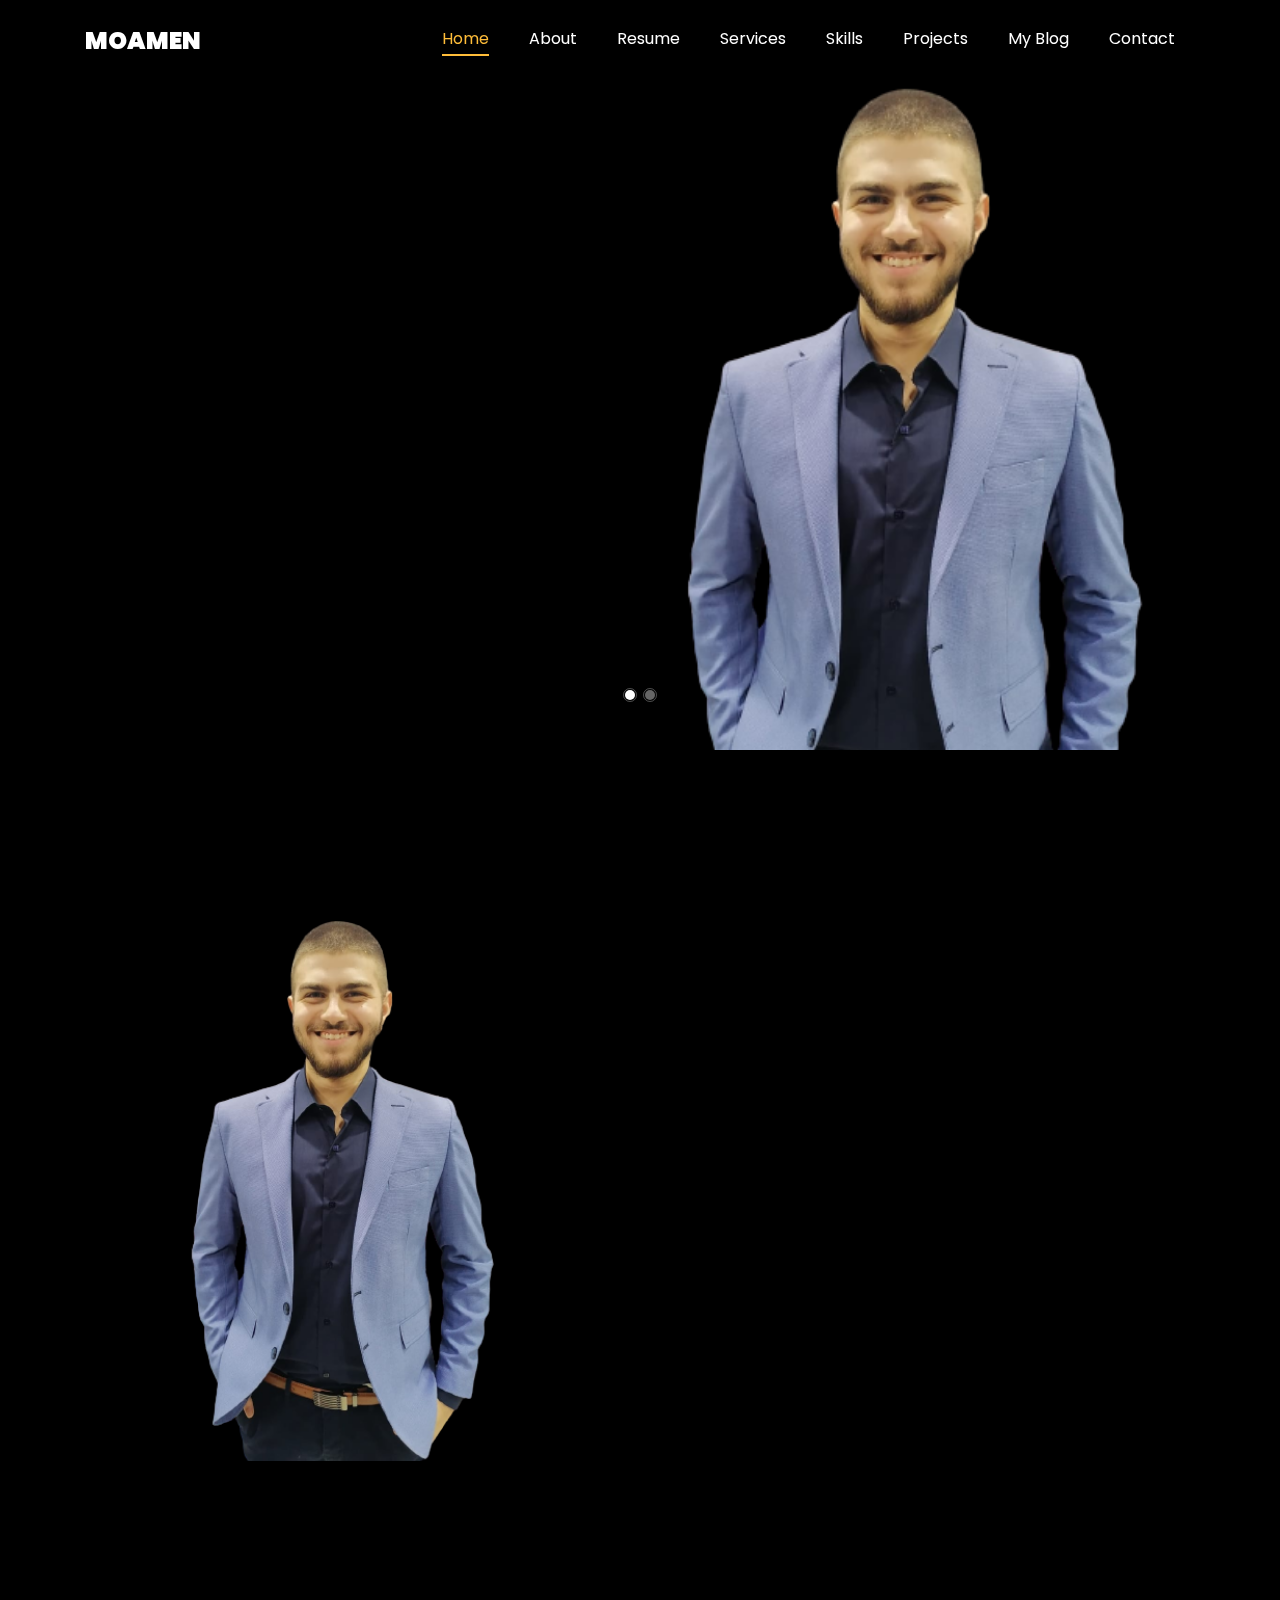
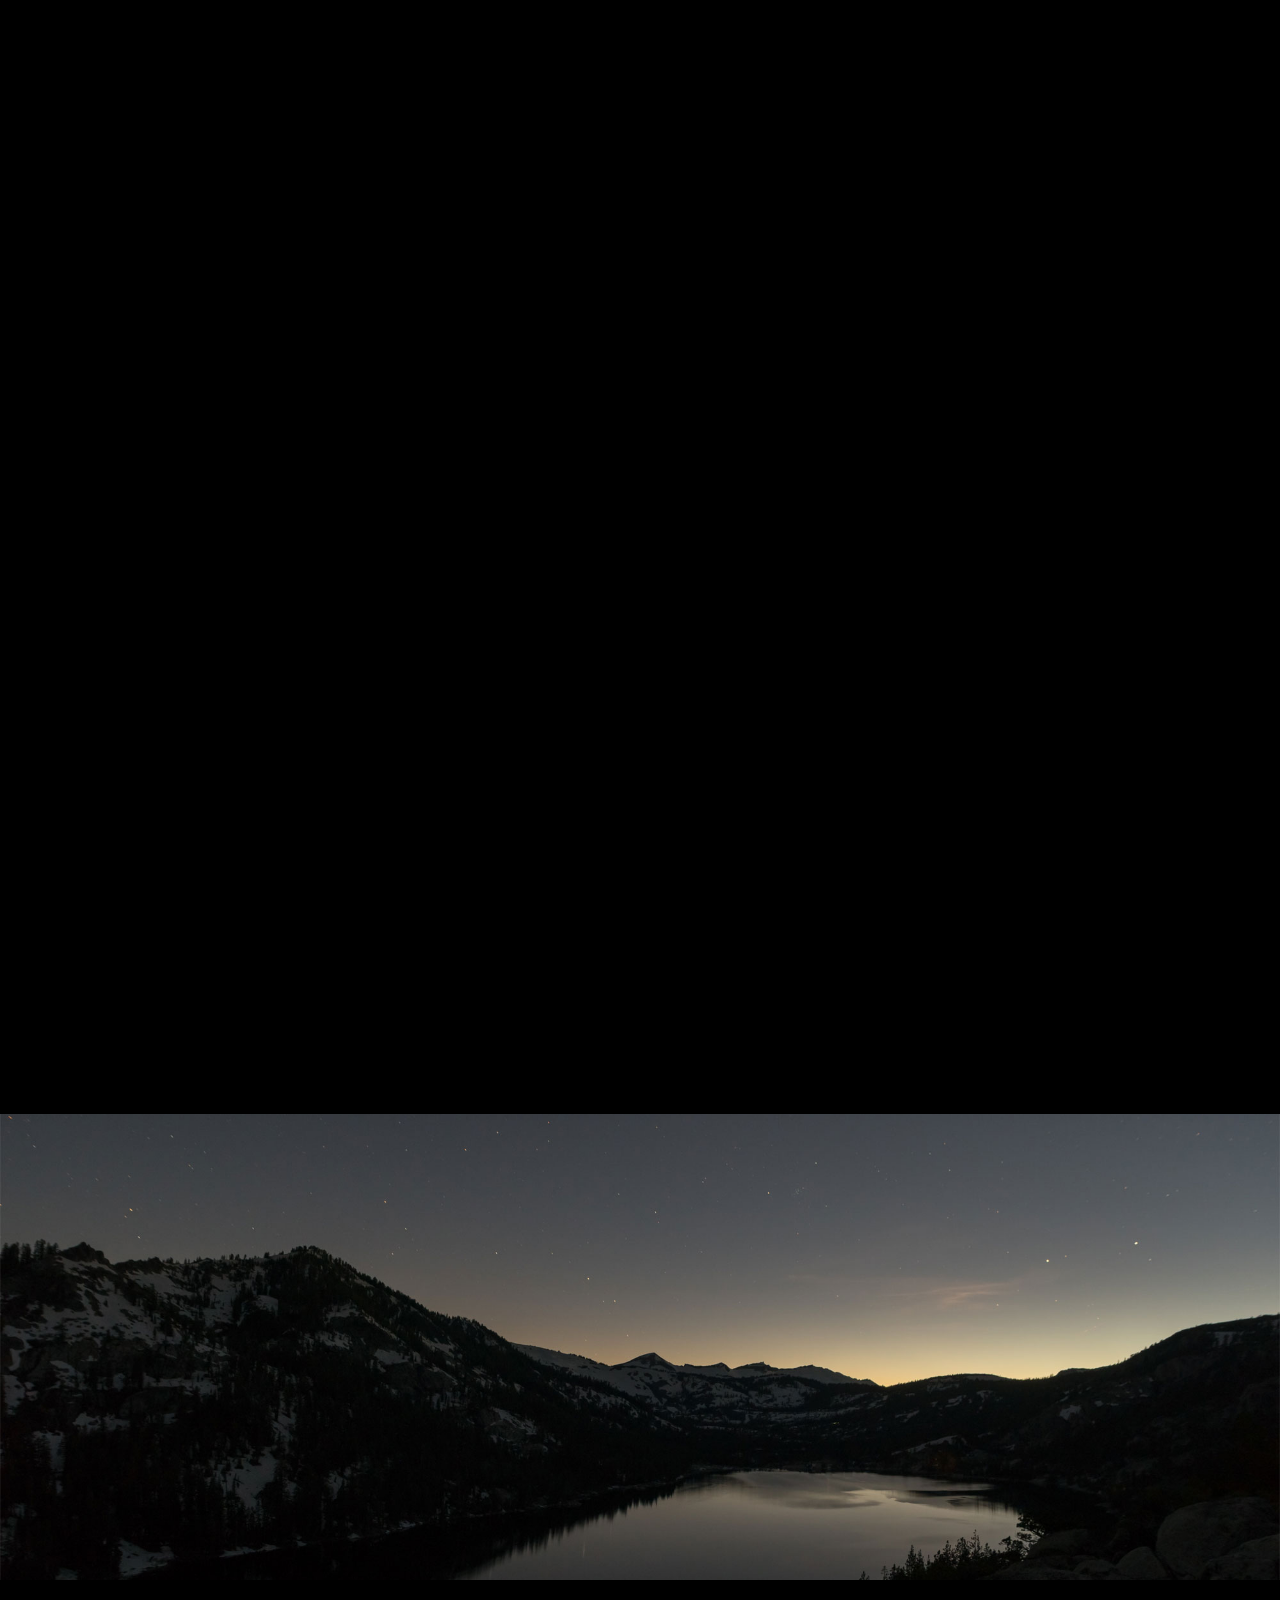
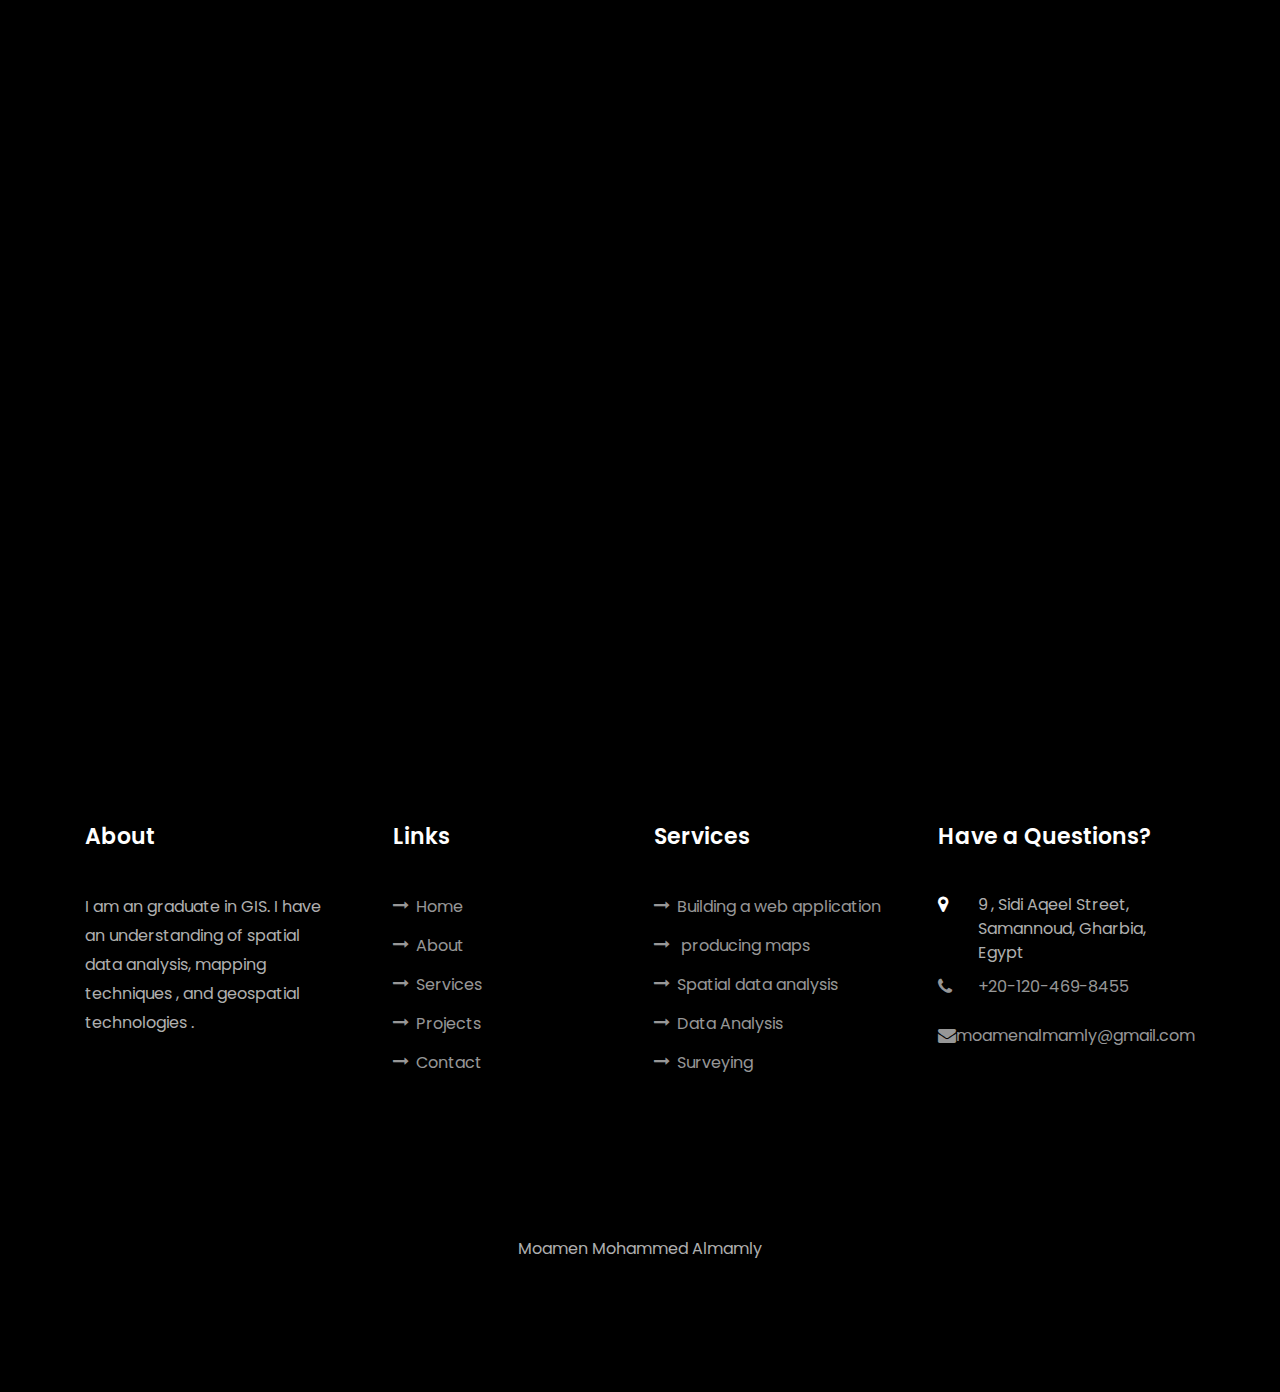
<file: index.html>
<!DOCTYPE html>
<html lang="en">
  <head>
    <title>Moamen Almamly</title>
    <meta charset="utf-8">
    <meta name="viewport" content="width=device-width, initial-scale=1, shrink-to-fit=no">
    
    <link href="https://fonts.googleapis.com/css?family=Poppins:100,200,300,400,500,600,700,800,900" rel="stylesheet">
<link rel="icon" href="images/Screenshot_2023-10-13_182011-removebg-preview.png">
    <link rel="stylesheet" href="css/open-iconic-bootstrap.min.css">
    <link rel="stylesheet" href="css/animate.css">
    
    <link rel="stylesheet" href="css/owl.carousel.min.css">
    <link rel="stylesheet" href="css/owl.theme.default.min.css">
    <link rel="stylesheet" href="css/magnific-popup.css">

    <link rel="stylesheet" href="css/aos.css">

    <link rel="stylesheet" href="css/ionicons.min.css">
    
    <link rel="stylesheet" href="css/flaticon.css">
    <link rel="stylesheet" href="css/icomoon.css">
    <link rel="stylesheet" href="css/style.css">
  </head>
  <body data-spy="scroll" data-target=".site-navbar-target" data-offset="300">
	  
	  
    <nav class="navbar navbar-expand-lg navbar-dark ftco_navbar ftco-navbar-light site-navbar-target" id="ftco-navbar">
	    <div class="container">
	      <a class="navbar-brand" id="navbar-brand"  href="index.html">Moamen</a>
	      <button class="navbar-toggler js-fh5co-nav-toggle fh5co-nav-toggle" type="button" data-toggle="collapse" data-target="#ftco-nav" aria-controls="ftco-nav" aria-expanded="false" aria-label="Toggle navigation">
	        <span class="oi oi-menu"></span> Menu
	      </button>

	      <div class="collapse navbar-collapse" id="ftco-nav">
	        <ul class="navbar-nav nav ml-auto">
	          <li class="nav-item"><a href="#home-section" class="nav-link"><span>Home</span></a></li>
	          <li class="nav-item"><a href="#about-section" class="nav-link"><span>About</span></a></li>
	          <li class="nav-item"><a href="#resume-section" class="nav-link"><span>Resume</span></a></li>
	          <li class="nav-item"><a href="#services-section" class="nav-link"><span>Services</span></a></li>
	          <li class="nav-item"><a href="#skills-section" class="nav-link"><span>Skills</span></a></li>
	          <li class="nav-item"><a href="#projects-section" class="nav-link"><span>Projects</span></a></li>
	          <li class="nav-item"><a href="#blog-section" class="nav-link"><span>My Blog</span></a></li>
	          <li class="nav-item"><a href="#contact-section" class="nav-link"><span>Contact</span></a></li>
	        </ul>
	      </div>
	    </div>
	  </nav>
	  <section id="home-section" class="hero">
		  <div class="home-slider  owl-carousel">
	      <div class="slider-item ">
	      	<div class="overlay"></div>
	        <div class="container">
	          <div class="row d-md-flex no-gutters slider-text align-items-end justify-content-end" data-scrollax-parent="true">
	          	<div class="one-third js-fullheight order-md-last img" style="background-image:url(images/ei_1674805072278-removebg-preview.png);">
	          		<div class="overlay"></div>
	          	</div>
		          <div class="one-forth d-flex  align-items-center ftco-animate" data-scrollax=" properties: { translateY: '70%' }">
		          	<div class="text">
		          		<span class="subheading">Hello!</span>
			            <h1 class="mb-4 mt-3">I'm <span>Moamen Almamly</span></h1>
			            <h2 class="mb-4">A Freelance GIS specialist</h2>
			            <p><a href="#" class="btn btn-primary py-3 px-4">Hire me</a> <a href="#" class="btn btn-white btn-outline-white py-3 px-4">My works</a></p>
		            </div>
		          </div>
	        	</div>
	        </div>
	      </div>

	      <div class="slider-item">
	      	<div class="overlay"></div>
	        <div class="container">
	          <div class="row d-flex no-gutters slider-text align-items-end justify-content-end" data-scrollax-parent="true">
	          	<div class="one-third js-fullheight order-md-last img" style="background-image:url(images/ei_1696787196778-removebg-preview.png);">
	          		<div class="overlay"></div>
	          	</div>
		          <div class="one-forth d-flex align-items-center ftco-animate" data-scrollax=" properties: { translateY: '70%' }">
		          	<div class="text">
		          		<span class="subheading">Hello!</span>
			            <h1 class="mb-4 mt-3">I'm a <span>Full Stack Developer</span> and GIS Developer</h1>
			            <p><a href="#" class="btn btn-primary py-3 px-4">Hire me</a> <a href="#" class="btn btn-white btn-outline-white py-3 px-4">My works</a></p>
		            </div>
		          </div>
	        	</div>
	        </div>
	      </div>
	    </div>
    </section>

    <section class="ftco-about img ftco-section ftco-no-pb" id="about-section">
    	<div class="container">
    		<div class="row d-flex">
    			<div class="col-md-6 col-lg-5 d-flex">
    				<div class="img-about img d-flex align-items-stretch">
    					<div class="overlay"></div>
	    				<div class="img d-flex align-self-stretch align-items-center" style="background-image:url(images/ei_1674805072278-removebg-preview.png);">
	    				</div>
    				</div>
    			</div>
    			<div class="col-md-6 col-lg-7 pl-lg-5 pb-5">
    				<div class="row justify-content-start pb-3">
		          <div class="col-md-12 heading-section ftco-animate">
		          	<h1 class="big">About</h1>
		            <h2 class="mb-4">About Me</h2>
		            <p>Interested in the field of geographic information systems, programming, data analysis, and remote sensing</p>
		            <ul class="about-info mt-4 px-md-0 px-2">
		            	<li class="d-flex"><span>Name:</span> <span>Moamen Mohammed Almamly</span></li>
		            	<li class="d-flex"><span>Date of birth:</span> <span>October 22, 2000</span></li>
		            	<li class="d-flex"><span>Address:</span> <span>9 , Sidi Aqeel Street, Samannoud, Gharbia, Egypt</span></li>
		            	<li class="d-flex"><span>Email:</span> <span>moamenalmamly@gmail.com</span></li>
		            	<li class="d-flex"><span>Phone: </span> <span>+20-120-469-8455</span></li>
		            </ul>
		          </div>
		        </div>
	          <div class="counter-wrap ftco-animate d-flex mt-md-3">
              <div class="text">
              	<p class="mb-4">
	                <span class="number" data-number="9">0</span>
	                <span>Project complete</span>
                </p>
                <p><a href="images/download_2.pdf" class="btn btn-primary py-3 px-3">Download CV</a></p>
              </div>
	          </div>
	        </div>
        </div>
    	</div>
    </section>

    <section class="ftco-section ftco-no-pb" id="resume-section">
    	<div class="container">
    		<div class="row justify-content-center pb-5">
          <div class="col-md-10 heading-section text-center ftco-animate">
          	<h1 class="big big-2">Resume</h1>
            <h2 class="mb-4">Resume</h2>
            <p>I am a recent graduate, but because of my extensive exposure to the field, I can work efficiently on any project</p>
          </div>
        </div>
    		<div class="row">
    			<div class="col-md-6">
    				<div class="resume-wrap ftco-animate">
    					<span class="date">2019-2023</span>
    					<h2>distinction degree , Surveying and geographic information
							systems program, Faculty of Arts  
							</h2>
    					<span class="position">Mansoura University</span>
    					<!-- <p class="mt-4">A small river named Duden flows by their place and supplies it with the necessary regelialia. It is a paradisematic country, in which roasted parts of sentences fly into your mouth.</p> -->
    				</div>
    				<!-- <div class="resume-wrap ftco-animate">
    					<span class="date">2014-2015</span>
    					<h2>Bachelor's Degree of C.A</h2>
    					<span class="position">Cambridge University</span>
    					<p class="mt-4">A small river named Duden flows by their place and supplies it with the necessary regelialia. It is a paradisematic country, in which roasted parts of sentences fly into your mouth.</p>
    				</div> -->
    			</div>

    			<div class="col-md-6">
    				<div class="resume-wrap ftco-animate">
    					<span class="date">2023</span>
    					<h2> Egypt Event and MapGPT Website</h2>
    					<span class="position"> freelancing</span>
    					<!-- <p class="mt-4">A small river named Duden flows by their place and supplies it with the necessary regelialia. It is a paradisematic country, in which roasted parts of sentences fly into your mouth.</p> -->
    				</div>
    			</div>
    		</div>
    	</div>
    </section>

    <section class="ftco-section" id="services-section">
    	<div class="container">
    		<div class="row justify-content-center py-5 mt-5">
          <div class="col-md-12 heading-section text-center ftco-animate">
          	<h1 class="big big-2">Services</h1>
            <h2 class="mb-4">Services</h2>
            <p>These are the services that I can provide or cooperate with someone to provide</p>
          </div>
        </div>
    		<div class="row">
					<div class="col-md-4 text-center d-flex ftco-animate">
						<a href="#" class="services-1">
							<span class="icon">
								<i class="flaticon-analysis"></i>
							</span>
							<div class="desc">
								<h3 class="mb-5">Building a web application
									</h3>
							</div>
						</a>
					</div>
					<div class="col-md-4 text-center d-flex ftco-animate">
						<a href="#" class="services-1">
							<span class="icon">
								<i class="flaticon-flasks"></i>
							</span>
							<div class="desc">
								<h3 class="mb-5">gis Services</h3>
							</div>
						</a>
					</div>
					<div class="col-md-4 text-center d-flex ftco-animate">
						<a href="#" class="services-1">
							<span class="icon">
								<i class="flaticon-ideas"></i>
							</span>
							<div class="desc">
								<h3 class="mb-5">producing maps
									</h3>
							</div>
						</a>
					</div>

					<div class="col-md-4 text-center d-flex ftco-animate">
						<a href="#" class="services-1">
							<span class="icon">
								<i class="flaticon-analysis"></i>
							</span>
							<div class="desc">
								<h3 class="mb-5">Spatial analysis
									</h3>
							</div>
						</a>
					</div>
					<div class="col-md-4 text-center d-flex ftco-animate">
						<a href="#" class="services-1">
							<span class="icon">
								<i class="flaticon-flasks"></i>
							</span>
							<div class="desc">
								<h3 class="mb-5">Data Analysis
									</h3>
							</div>
						</a>
					</div>
					<div class="col-md-4 text-center d-flex ftco-animate">
						<a href="#" class="services-1">
							<span class="icon">
								<i class="flaticon-ideas"></i>
							</span>
							<div class="desc">
								<h3 class="mb-5">Surveying</h3>
							</div>
						</a>
					</div>
				</div>
    	</div>
    </section>

		
		<section class="ftco-section" id="skills-section">
			<div class="container">
				<div class="row justify-content-center pb-5">
          <div class="col-md-12 heading-section text-center ftco-animate">
          	<h1 class="big big-2">Skills</h1>
            <h2 class="mb-4">My Skills</h2>
            <p>You have practical experience in using tools and programs, the ability to think creatively and innovate solutions, and the skills of analyzing geographic data, programming, and communication</p>
          </div>
        </div>
				<div class="row">
					<div class="col-md-6 animate-box">
						<div class="progress-wrap ftco-animate">
							<h3>ArcgGIS Pro</h3>
							<div class="progress">
							 	<div class="progress-bar color-1" role="progressbar" aria-valuenow="90"
							  	aria-valuemin="0" aria-valuemax="100" style="width:90%">
							    <span>90%</span>
							  	</div>
							</div>
						</div>
					</div>
					<div class="col-md-6 animate-box">
						<div class="progress-wrap ftco-animate">
							<h3> Qgis </h3>
							<div class="progress">
							 	<div class="progress-bar color-1" role="progressbar" aria-valuenow="80"
							  	aria-valuemin="0" aria-valuemax="100" style="width:80%">
							    <span>80%</span>
							  	</div>
							</div>
						</div>
					</div>
					<div class="col-md-6 animate-box">
						<div class="progress-wrap ftco-animate">
							<h3>ArcGIS Online</h3>
							<div class="progress">
							 	<div class="progress-bar color-2" role="progressbar" aria-valuenow="85"
							  	aria-valuemin="0" aria-valuemax="100" style="width:85%">
							    <span>85%</span>
							  	</div>
							</div>
						</div>
					</div>
					<div class="col-md-6 animate-box">
						<div class="progress-wrap ftco-animate">
							<h3>HTML5</h3>
							<div class="progress">
							 	<div class="progress-bar color-3" role="progressbar" aria-valuenow="95"
							  	aria-valuemin="0" aria-valuemax="100" style="width:95%">
							    <span>95%</span>
							  	</div>
							</div>
						</div>
					</div>
					<div class="col-md-6 animate-box">
						<div class="progress-wrap ftco-animate">
							<h3>CSS3</h3>
							<div class="progress">
							 	<div class="progress-bar color-4" role="progressbar" aria-valuenow="90"
							  	aria-valuemin="0" aria-valuemax="100" style="width:90%">
							    <span>90%</span>
							  	</div>
							</div>
						</div>
					</div>
					<div class="col-md-6 animate-box">
						<div class="progress-wrap ftco-animate">
							<h3>Microsoft Office</h3>
							<div class="progress">
							 	<div class="progress-bar color-6" role="progressbar" aria-valuenow="80"
							  	aria-valuemin="0" aria-valuemax="100" style="width:80%">
							    <span>80%</span>
							  	</div>
							</div>
						</div>
					</div>
					<div class="col-md-6 animate-box">
						<div class="progress-wrap ftco-animate">
							<h3>JavaScript</h3>
							<div class="progress">
							 	<div class="progress-bar color-5" role="progressbar" aria-valuenow="75"
							  	aria-valuemin="0" aria-valuemax="100" style="width:75%">
							    <span>75%</span>
							  	</div>
							</div>
						</div>
					</div>
					<div class="col-md-6 animate-box">
						<div class="progress-wrap ftco-animate">
							<h3> ArcGIS API for JS</h3>
							<div class="progress">
							 	<div class="progress-bar color-5" role="progressbar" aria-valuenow="70"
							  	aria-valuemin="0" aria-valuemax="100" style="width:70%">
							    <span>70%</span>
							  	</div>
							</div>
						</div>
					</div>
					<div class="col-md-6 animate-box">
						<div class="progress-wrap ftco-animate">
							<h3>SQL</h3>
							<div class="progress">
							 	<div class="progress-bar color-5" role="progressbar" aria-valuenow="70"
							  	aria-valuemin="0" aria-valuemax="100" style="width:70%">
							    <span>70%</span>
							  	</div>
							</div>
						</div>
					</div>
					<div class="col-md-6 animate-box">
						<div class="progress-wrap ftco-animate">
							<h3> AutoCAD </h3>
							<div class="progress">
							 	<div class="progress-bar color-5" role="progressbar" aria-valuenow="70"
							  	aria-valuemin="0" aria-valuemax="100" style="width:70%">
							    <span>70%</span>
							  	</div>
							</div>
						</div>
					</div>
					<div class="col-md-6 animate-box">
						<div class="progress-wrap ftco-animate">
							<h3> Python </h3>
							<div class="progress">
							 	<div class="progress-bar color-5" role="progressbar" aria-valuenow="65"
							  	aria-valuemin="0" aria-valuemax="100" style="width:65%">
							    <span>65%</span>
							  	</div>
							</div>
						</div>
					</div>
					<div class="col-md-6 animate-box">
						<div class="progress-wrap ftco-animate">
							<h3> PHP </h3>
							<div class="progress">
							 	<div class="progress-bar color-5" role="progressbar" aria-valuenow="65"
							  	aria-valuemin="0" aria-valuemax="100" style="width:65%">
							    <span>65%</span>
							  	</div>
							</div>
						</div>
					</div>
					<div class="col-md-6 animate-box">
						<div class="progress-wrap ftco-animate">
							<h3>Leaflet Map</h3>
							<div class="progress">
							 	<div class="progress-bar color-5" role="progressbar" aria-valuenow="60"
							  	aria-valuemin="0" aria-valuemax="100" style="width:60%">
							    <span>60%</span>
							  	</div>
							</div>
						</div>
					</div>
					<div class="col-md-6 animate-box">
						<div class="progress-wrap ftco-animate">
							<h3>Total station - Level </h3>
							<div class="progress">
							 	<div class="progress-bar color-5" role="progressbar" aria-valuenow="60"
							  	aria-valuemin="0" aria-valuemax="100" style="width:60%">
							    <span>60%</span>
							  	</div>
							</div>
						</div>
					</div>
					<div class="col-md-6 animate-box">
						<div class="progress-wrap ftco-animate">
							<h3> Google Earth pro </h3>
							<div class="progress">
							 	<div class="progress-bar color-5" role="progressbar" aria-valuenow="60"
							  	aria-valuemin="0" aria-valuemax="100" style="width:60%">
							    <span>60%</span>
							  	</div>
							</div>
						</div>
					</div>
					<div class="col-md-6 animate-box">
						<div class="progress-wrap ftco-animate">
							<h3> ArcGIS Story Maps </h3>
							<div class="progress">
							 	<div class="progress-bar color-5" role="progressbar" aria-valuenow="55"
							  	aria-valuemin="0" aria-valuemax="100" style="width:55%">
							    <span>55%</span>
							  	</div>
							</div>
						</div>
					</div>
					<div class="col-md-6 animate-box">
						<div class="progress-wrap ftco-animate">
							<h3> Arcgis Dashboards </h3>
							<div class="progress">
							 	<div class="progress-bar color-5" role="progressbar" aria-valuenow="55"
							  	aria-valuemin="0" aria-valuemax="100" style="width:55%">
							    <span>55%</span>
							  	</div>
							</div>
						</div>
					</div>
					<div class="col-md-6 animate-box">
						<div class="progress-wrap ftco-animate">
							<h3>Arcgis Web AppBuilder </h3>
							<div class="progress">
							 	<div class="progress-bar color-6" role="progressbar" aria-valuenow="51"
							  	aria-valuemin="0" aria-valuemax="100" style="width:51%">
							    <span> 50%</span>
							  	</div>
							</div>
						</div>
					</div>
				</div>
			</div>
		</section>
 

    <section class="ftco-section ftco-project" id="projects-section">
    	<div class="container">
    		<div class="row justify-content-center pb-5">
          <div class="col-md-12 heading-section text-center ftco-animate">
          	<h1 class="big big-2">My Projects</h1>
            <h2 class="mb-4"> Projects</h2>
            <p>These are some of the projects I have implemented using many skills</p>
          </div>
        </div>
    		<div class="row">
			<div class="col-md-4">
    				<div class="project img ftco-animate d-flex justify-content-center align-items-center" style="background-image: url(images/ss.png);">
    					<div class="overlay"></div>
	    				<div class="text text-center p-4">
	    					<h3><a href="project.html">Gardenia City 3D</a></h3>
	    					<span></span>
	    				</div>
    				</div>
  				</div>
  				<div class="col-md-8">
    				<div class="project img ftco-animate d-flex justify-content-center align-items-center" style="background-image: url(images/mm.png);">
    					<div class="overlay"></div>
	    				<div class="text text-center p-4">
	    					<h3><a href="project0.html">Health clinic control and management unit in Egypt</a></h3>
	    					<span></span>
	    				</div>
    				</div>
  				</div>
    			<div class="col-md-4">
    				<div class="project img ftco-animate d-flex justify-content-center align-items-center" style="background-image: url(images/Screenshot\ 2023-10-10\ 235709.png);">
    					<div class="overlay"></div>
	    				<div class="text text-center p-4">
	    					<h3><a href="project1.html">Surveying for the College of Veterinary Medicine</a></h3>
	    					<span></span>
	    				</div>
    				</div>
  				</div>
  				<div class="col-md-8">
    				<div class="project img ftco-animate d-flex justify-content-center align-items-center" style="background-image: url(images/Screenshot\ 2023-10-10\ 234802.png);">
    					<div class="overlay"></div>
	    				<div class="text text-center p-4">
	    					<h3><a href="project2.html">Egypt Tours Website</a></h3>
	    					<span></span>
	    				</div>
    				</div>
  				</div>

    			<div class="col-md-8">
    				<div class="project img ftco-animate d-flex justify-content-center align-items-center" style="background-image: url(images/Screenshot\ 2023-10-10\ 234933.png);">
    					<div class="overlay"></div>
	    				<div class="text text-center p-4">
	    					<h3><a href="project3.html">Egypt Event Website</a></h3>
	    					<span></span>
	    				</div>
    				</div>

    				<div class="project img ftco-animate d-flex justify-content-center align-items-center" style="background-image: url(images/Screenshot\ 2023-10-10\ 235200.png);">
    					<div class="overlay"></div>
	    				<div class="text text-center p-4">
	    					<h3><a href="project4.html">  MapGPT</a></h3>
	    					
	    				</div>
    				</div>
    			</div>
    			<div class="col-md-4">
    				<div class="row">
    					<div class="col-md-12">
		    				<div class="project img ftco-animate d-flex justify-content-center align-items-center" style="background-image: url(images/Screenshot\ 2023-10-10\ 235605.png);">
		    					<div class="overlay"></div>
			    				<div class="text text-center p-4">
			    					<h3><a href="project5.html"> Time map of new cities</a></h3>
			    				</div>
		    				</div>
	    				</div><div class="col-md-12">
		    				<div class="project img ftco-animate d-flex justify-content-center align-items-center" style="background-image: url(images/a6.jpg);">
		    					<div class="overlay"></div>
			    				<div class="text text-center p-4">
			    					<h3><a href="project6.html">A set of maps</a></h3>
			    					<span></span>
			    				</div>
		    				</div>
	    				</div>
	    				
    				</div>
    			</div>
    		</div>
    	</div>
    </section>


    <section class="ftco-section" id="blog-section">
      <div class="container">
        <div class="row justify-content-center mb-5 pb-5">
          <div class="col-md-7 heading-section text-center ftco-animate">
            <h1 class="big big-2">Blog</h1>
            <h2 class="mb-4">My Blog</h2>
            <p>It contains many articles that I wrote and published on my LinkedIn account . </p>
          </div>
        </div>
        <div class="row d-flex">
          <div class="col-md-4 d-flex ftco-animate">
          	<div class="blog-entry justify-content-end">
              <a href="blog1.html" class="block-20" style="background-image: url('images/00.jpg');">
              </a>
              <div class="text mt-3 float-right d-block">
              	<div class="d-flex align-items-center mb-3 meta">
	                <p class="mb-0">
	                	<span class="mr-2">October 10, 2019</span>
	                	<!-- <a href="#" class="mr-2">Admin</a>
	                	<a href="#" class="meta-chat"><span class="icon-chat"></span> 3</a> -->
	                </p>
                </div>
                <h3 class="heading"><a href="blog1.html">A *secret* article about the use of GIS in the Russian-Ukrainian war</a></h3>
              </div>
            </div>
          </div>
          <div class="col-md-4 d-flex ftco-animate">
          	<div class="blog-entry justify-content-end">
              <a href="blog2.html" class="block-20" style="background-image: url('images/1662129409488\ -\ Copy.jpg');">
              </a>
              <div class="text mt-3 float-right d-block">
              	<div class="d-flex align-items-center mb-3 meta">
	                <p class="mb-0">
	                	<span class="mr-2">October 4, 2023</span>
	                </p>
                </div>
                <h3 class="heading"><a href="blog2.html">The difference between DEM, DSM, DTM, TIN and DHM</a></h3>
                <!-- <p>A small river named Duden flows by their place and supplies it with the necessary regelialia.</p> -->
              </div>
            </div>
          </div>
          <div class="col-md-4 d-flex ftco-animate">
          	<div class="blog-entry justify-content-end">
              <a href="blog3.html" class="block-20" style="background-image: url('images/1684683842602\ -\ Copy.jpg');">
              </a>
              <div class="text mt-3 float-right d-block">
              	<div class="d-flex align-items-center mb-3 meta">
	                <p class="mb-0">
	                	<span class="mr-2">September 27, 2023</span>
	                </p>
                </div>
                <h3 class="heading"><a href="blog3.html">Some libraries for geospatial analysis</a></h3>
                <!-- <p>A small river named Duden flows by their place and supplies it with the necessary regelialia.</p> -->
              </div>
            </div>
          </div>
          <div class="col-md-4 d-flex ftco-animate">
          	<div class="blog-entry justify-content-end">
              <a href="blog4.html" class="block-20" style="background-image: url('images/20160509_00_0346_1.jpg');">
              </a>
              <div class="text mt-3 float-right d-block">
              	<div class="d-flex align-items-center mb-3 meta">
	                <p class="mb-0">
	                	<span class="mr-2">
							SEPTEMBER 20, 2023</span>
	                </p>
                </div>
                <h3 class="heading"><a href="blog4.html">The five components of GIS</a></h3>
              </div>
            </div>
          </div>
          <div class="col-md-4 d-flex ftco-animate">
          	<div class="blog-entry justify-content-end">
              <a href="blog5.html" class="block-20" style="background-image: url('images/Single+editor+Multiple+readers+Multiple+editors+&+readers\ -\ Copy.jpg');">
              </a>
              <div class="text mt-3 float-right d-block">
              	<div class="d-flex align-items-center mb-3 meta">
	                <p class="mb-0">
	                	<span class="mr-2">
							SEPTEMBER 7, 2023</span>
	                </p>
                </div>
                <h3 class="heading"><a href="blog5.html">Key differences between types of geodatabases in ArcGIS</a></h3>
              </div>
            </div>
          </div>
          <div class="col-md-4 d-flex ftco-animate">
          	<div class="blog-entry">
              <a href="blog6.html" class="block-20" style="background-image: url('images/211360\ -\ Copy.jpg');">
              </a>
              <div class="text mt-3 float-right d-block">
              	<div class="d-flex align-items-center mb-3 meta">
	                <p class="mb-0">
	                	<span class="mr-2">August 21, 2023</span>
	                </p>
                </div>
                <h3 class="heading"><a href="blog6.html">Using GIS to improve management and operation processes in the Suez Canal</a></h3>
              </div>
            </div>
          </div>
        </div>
      </div>
    </section>

    <section class="ftco-section ftco-no-pt ftco-no-pb ftco-counter img" id="section-counter">
    	<div class="container">
				<div class="row d-md-flex align-items-center">
          <div class="col-md d-flex justify-content-center counter-wrap ftco-animate">
            <div class="block-18">
              <div class="text">
                <strong class="number" data-number="21">0</strong>
                <span>Courses</span>
              </div>
            </div>
          </div>
          <div class="col-md d-flex justify-content-center counter-wrap ftco-animate">
            <div class="block-18">
              <div class="text">
                <strong class="number" data-number="9">0</strong>
                <span>Complete Projects</span>
              </div>
            </div>
          </div>
          <div class="col-md d-flex justify-content-center counter-wrap ftco-animate">
            <div class="block-18">
              <div class="text">
                <strong class="number" data-number="23">0</strong>
                <span>Skills</span>
              </div>
            </div>
          </div>
          <div class="col-md d-flex justify-content-center counter-wrap ftco-animate">
            <div class="block-18">
              <div class="text">
                <strong class="number" data-number="10">0</strong>
                <span>Certificates</span>
              </div>
            </div>
          </div>
        </div>
      </div>
    </section>

    <section class="ftco-section ftco-hireme img margin-top" style="background-image: url(images/bg_1.jpg)">
			<div class="container">
				<div class="row justify-content-center">
					<div class="col-md-7 ftco-animate text-center">
						<h2>I'm <span>Available</span> for freelancing</h2>
						<p>I can work on building large projects in geographic information systems and programming with the smallest details and within a specific time.</p>
						<p class="mb-0"><a href="#" class="btn btn-primary py-3 px-5">Hire me</a></p>
					</div>
				</div>
			</div>
		</section>

    <section class="ftco-section contact-section ftco-no-pb" id="contact-section">
      <div class="container">
      	<div class="row justify-content-center mb-5 pb-3">
          <div class="col-md-7 heading-section text-center ftco-animate">
            <h1 class="big big-2">Contact</h1>
            <h2 class="mb-4">Contact Me</h2>
            <p>Hello and welcome, you can contact me easily and I will respond to you as soon as possible</p>
          </div>
        </div>

        <div class="row d-flex contact-info mb-5">
          <div class="col-md-6 col-lg-3 d-flex ftco-animate">
          	<div class="align-self-stretch box p-4 text-center">
          		<div class="icon d-flex align-items-center justify-content-center">
          			<span class="icon-map-signs"></span>
          		</div>
          		<h3 class="mb-4">Address</h3>
	            <p>9 , Sidi Aqeel Street, Samannoud, Gharbia, Egypt</p>
	          </div>
          </div>
          <div class="col-md-6 col-lg-3 d-flex ftco-animate">
          	<div class="align-self-stretch box p-4 text-center">
          		<div class="icon d-flex align-items-center justify-content-center">
          			<span class="icon-phone2"></span>
          		</div>
          		<h3 class="mb-4">Contact Number</h3>
	            <p><a href="tel://01204698455">+20-120-469-8455</a></p>
	          </div>
          </div>
          <div class="col-md-6 col-lg-3 d-flex ftco-animate">
          	<div class="align-self-stretch box p-4 text-center">
          		<div class="icon d-flex align-items-center justify-content-center">
          			<span class="icon-paper-plane"></span>
          		</div>
          		<h3 class="mb-4">Email Address</h3>
	            <p><a href="mailto:moamenalmamly@gmail.com">moamenalmamly@gmail.com</a></p>
	          </div>
          </div>
          <div class="col-md-6 col-lg-3 d-flex ftco-animate">
          	<div class="align-self-stretch box p-4 text-center">
          		<div class="icon d-flex align-items-center justify-content-center">
          			<span class="icon-globe"></span>
          		</div>
          		<h3 class="mb-4">Website</h3>
	            <p><a href="#">moamenalmamly.com</a></p>
	          </div>
          </div>
        </div>

      </div>
    </section>
		
    <footer class="ftco-footer ftco-section">
      <div class="container">
        <div class="row mb-5">
          <div class="col-md">
            <div class="ftco-footer-widget mb-4">
              <h2 class="ftco-heading-2">About</h2>
              <p>I am an graduate in GIS. I have an understanding of spatial data analysis, mapping techniques , and geospatial technologies .</p>
              <ul class="ftco-footer-social list-unstyled float-md-left float-lft mt-5">
                <li class="ftco-animate"><a href="https://www.linkedin.com/in/moamen-almamly-7197001a6/"><span class="icon-linkedin"></span></a></li>
                <li class="ftco-animate"><a href="https://www.facebook.com/profile.php?id=100004926556516"><span class="icon-facebook"></span></a></li>
                <li class="ftco-animate"><a href="https://wa.me/01204698455"><span class="icon-whatsapp"></span></a></li>
              </ul>
            </div>
          </div>
          <div class="col-md">
            <div class="ftco-footer-widget mb-4 ml-md-4">
              <h2 class="ftco-heading-2">Links</h2>
              <ul class="list-unstyled">
                <li><a href="#"><span class="icon-long-arrow-right mr-2"></span>Home</a></li>
                <li><a href="#"><span class="icon-long-arrow-right mr-2"></span>About</a></li>
                <li><a href="#"><span class="icon-long-arrow-right mr-2"></span>Services</a></li>
                <li><a href="#"><span class="icon-long-arrow-right mr-2"></span>Projects</a></li>
                <li><a href="#"><span class="icon-long-arrow-right mr-2"></span>Contact</a></li>
              </ul>
            </div>
          </div>
          <div class="col-md">
             <div class="ftco-footer-widget mb-4">
              <h2 class="ftco-heading-2">Services</h2>
              <ul class="list-unstyled">
                <li><a href="#"><span class="icon-long-arrow-right mr-2"></span>Building a web application</a></li>
                <li><a href="#"><span class="icon-long-arrow-right mr-2"></span> producing maps</a></li>
                <li><a href="#"><span class="icon-long-arrow-right mr-2"></span>Spatial data analysis</a></li>
                <li><a href="#"><span class="icon-long-arrow-right mr-2"></span>Data Analysis</a></li>
                <li><a href="#"><span class="icon-long-arrow-right mr-2"></span>Surveying</a></li>
              </ul>
            </div>
          </div>
          <div class="col-md">
            <div class="ftco-footer-widget mb-4">
            	<h2 class="ftco-heading-2">Have a Questions?</h2>
            	<div class="block-23 mb-3">
	              <ul>
	                <li><span class="icon icon-map-marker"></span><span class="text">9 , Sidi Aqeel Street, Samannoud, Gharbia, Egypt</span></li>
	                <li><a href="tel:+201204698455"><span class="icon icon-phone"></span><span class="text">+20-120-469-8455</span></a></li>
	                <li><a href="mailto:moamenalmamly@gmail.com"><span class="icon icon-envelope"></span><span class="text">moamenalmamly@gmail.com</span></a></li>
	              </ul>
	            </div>
            </div>
          </div>
        </div>
        <div class="row">
          <div class="col-md-12 text-center">

            <p><!-- Link back to Colorlib can't be removed. Template is licensed under CC BY 3.0. -->
  Moamen Mohammed Almamly
  <!-- Link back to Colorlib can't be removed. Template is licensed under CC BY 3.0. --></p>
          </div>
        </div>
      </div>
    </footer>
    
  

  <!-- loader -->
  <div id="ftco-loader" class="show fullscreen"><svg class="circular" width="48px" height="48px"><circle class="path-bg" cx="24" cy="24" r="22" fill="none" stroke-width="4" stroke="#eeeeee"/><circle class="path" cx="24" cy="24" r="22" fill="none" stroke-width="4" stroke-miterlimit="10" stroke="#F96D00"/></svg></div>


  <script src="js/jquery.min.js"></script>
  <script src="js/jquery-migrate-3.0.1.min.js"></script>
  <script src="js/popper.min.js"></script>
  <script src="js/bootstrap.min.js"></script>
  <script src="js/jquery.easing.1.3.js"></script>
  <script src="js/jquery.waypoints.min.js"></script>
  <script src="js/jquery.stellar.min.js"></script>
  <script src="js/owl.carousel.min.js"></script>
  <script src="js/jquery.magnific-popup.min.js"></script>
  <script src="js/aos.js"></script>
  <script src="js/jquery.animateNumber.min.js"></script>
  <script src="js/scrollax.min.js"></script>
  
  <script src="js/main.js"></script>
    
  </body>
</html>
</file>
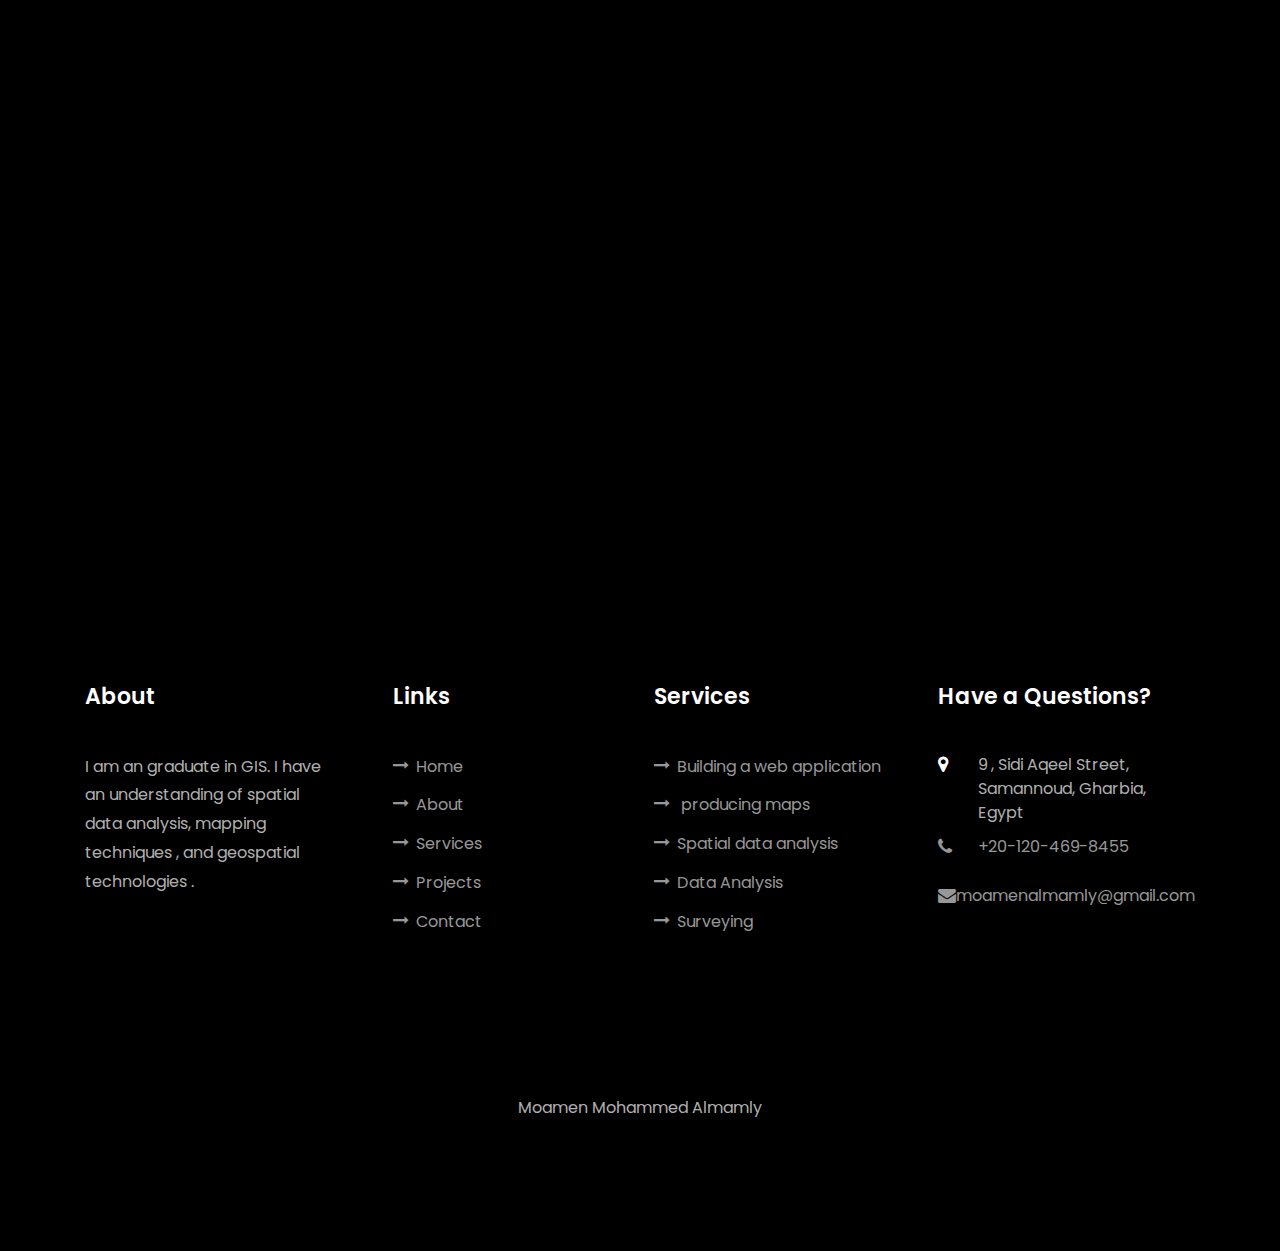
<file: blog1.html>
<!DOCTYPE html>
<html lang="en">
  <head>
    <title>Moamen Almamly</title>
    <meta charset="utf-8">
    <meta name="viewport" content="width=device-width, initial-scale=1, shrink-to-fit=no">
    
    <link href="https://fonts.googleapis.com/css?family=Poppins:100,200,300,400,500,600,700,800,900" rel="stylesheet">

    <link rel="stylesheet" href="css/open-iconic-bootstrap.min.css">
    <link rel="stylesheet" href="css/animate.css">
    <link rel="icon" href="images/Screenshot_2023-10-13_182011-removebg-preview.png">
    <link rel="stylesheet" href="css/owl.carousel.min.css">
    <link rel="stylesheet" href="css/owl.theme.default.min.css">
    <link rel="stylesheet" href="css/magnific-popup.css">

    <link rel="stylesheet" href="css/aos.css">

    <link rel="stylesheet" href="css/ionicons.min.css">
    
    <link rel="stylesheet" href="css/flaticon.css">
    <link rel="stylesheet" href="css/icomoon.css">
    <link rel="stylesheet" href="css/style.css">
  </head>
  <body data-spy="scroll" data-target=".site-navbar-target" data-offset="300">
	  
	  
    <nav class="navbar navbar-expand-lg navbar-dark ftco_navbar ftco-navbar-light site-navbar-target" id="ftco-navbar">
	    <div class="container">
	      <a class="navbar-brand" href="index.html">moamen</a>
	      <button class="navbar-toggler js-fh5co-nav-toggle fh5co-nav-toggle" type="button" data-toggle="collapse" data-target="#ftco-nav" aria-controls="ftco-nav" aria-expanded="false" aria-label="Toggle navigation">
	        <span class="oi oi-menu"></span> Menu
	      </button>

	      <div class="collapse navbar-collapse" id="ftco-nav">
	        <ul class="navbar-nav nav ml-auto">
	          <li class="nav-item"><a href="index.html#home-section" class="nav-link"><span>Home</span></a></li>
	          <li class="nav-item"><a href="index.html#about-section" class="nav-link"><span>About</span></a></li>
	          <li class="nav-item"><a href="index.html#resume-section" class="nav-link"><span>Resume</span></a></li>
	          <li class="nav-item"><a href="index.html#services-section" class="nav-link"><span>Services</span></a></li>
	          <li class="nav-item"><a href="index.html#skills-section" class="nav-link"><span>Skills</span></a></li>
	          <li class="nav-item"><a href="index.html#projects-section" class="nav-link"><span>Projects</span></a></li>
	          <li class="nav-item"><a href="index.html#blog-section" class="nav-link"><span>My Blog</span></a></li>
	          <li class="nav-item"><a href="index.html#contact-section" class="nav-link"><span>Contact</span></a></li>
	        </ul>
	      </div>
	    </div>
	  </nav>
	 

    <section class="ftco-section">
      <div class="container">
        <div class="row">
          <div class="col-lg-8 ftco-animate">
            <h2 class="mb-3">A *secret* article about the use of GIS in the Russian-Ukrainian war</h2>
            <p>Geographic Information Systems (GIS) are widely used to enhance military capabilities and guide military efforts. We'll take an overview of how GIS can be used in this powerful struggle.
              <p>
              <img src="images/98ytgfc2.jpg" alt="" class="img-fluid">
            </p>
            <p>One of the main applications of GIS technology in the Russo-Ukrainian War was in terrain analysis and design of military plans. GIS was used to understand the geography of the area and analyze the terrain, strategic locations and weak points of both sides. This helped military commanders make informed strategic decisions about troop movements and plan military operations.</p>
            <!-- <h2 class="mb-3 mt-5">#2. Creative WordPress Themes</h2> -->
            <p>GIS has also been used to collect and analyze intelligence. GIS has been used to compile geographic data related to Russian and Ukrainian troop movements and identify patterns and changes in those movements. This helped the Ukrainian forces identify the weak points of the Russian forces and take advantage of the available tactical opportunities and vice versa. <p>
              <img src="images/00.jpg" alt="" class="img-fluid">
            </p>
            <p>For logistics support and resource management, use GIS to track logistics movements, warehousing and supplies. GIS can be used to locate storage locations, estimate needs, distribute resources in an efficient manner, and provide integrated logistical support to military forces.</p>
            <p>In addition, GIS has been used to track and analyze damage caused by bombing and military attacks. GIS has been used to monitor and document damage, estimate losses, and direct relief and reconstruction efforts.</p>
            <p>The uses of geographic information technology in the Russo-Ukrainian war went beyond mere terrain analysis and intelligence. They were also used to locate targets, direct air strikes, and utilize aerial photographs and remote sensing for follow-up and surveillance.</p>
            <p>GIS played a strong role in the Russian-Ukrainian war.</p>
            <div class="tag-widget post-tag-container mb-5 mt-5">
              <div class="tagcloud">
                <a href="#" class="tag-cloud-link">War</a>
                <a href="#" class="tag-cloud-link">GIS</a>
                <a href="#" class="tag-cloud-link">Russian</a>
                <a href="#" class="tag-cloud-link">Ukrainian</a>
              </div>
            </div>



          </div> <!-- .col-md-8 -->
          
          <div class="col-lg-4 sidebar ftco-animate">
            

            <div class="sidebar-box ftco-animate">
              <h3 class="heading-sidebar">Other Blogs</h3>
              <div class="block-21 mb-4 d-flex">
                <a class="blog-img mr-4" style="background-image: url(images/1662129409488\ -\ Copy.jpg);"></a>
                <div class="text">
                  <h3 class="heading"><a href="blog2.html">The difference between DEM, DSM, DTM, TIN and DHM</a></h3>
                </div>
              </div>
              <div class="block-21 mb-4 d-flex">
                <a class="blog-img mr-4" style="background-image: url(images/1684683842602\ -\ Copy.jpg);"></a>
                <div class="text">
                  <h3 class="heading"><a href="blog3.html">Some libraries for geospatial analysis</a></h3>
                  <div class="meta">
                  </div>
                </div>
              </div>
              <div class="block-21 mb-4 d-flex">
                <a class="blog-img mr-4" style="background-image: url(images/20160509_00_0346_1.jpg);"></a>
                <div class="text">
                  <h3 class="heading"><a href="blog4.html">The five components of GIS</a></h3>
                  <div class="meta">
                  </div>
                </div>
              </div>
            </div>

          </div>

        </div>
      </div>
    </section> <!-- .section -->

    <footer class="ftco-footer ftco-section">
      <div class="container">
        <div class="row mb-5">
          <div class="col-md">
            <div class="ftco-footer-widget mb-4">
              <h2 class="ftco-heading-2">About</h2>
              <p>I am an graduate in GIS. I have an understanding of spatial data analysis, mapping techniques , and geospatial technologies .</p>
              <ul class="ftco-footer-social list-unstyled float-md-left float-lft mt-5">
                <li class="ftco-animate"><a href="https://www.linkedin.com/in/moamen-almamly-7197001a6/"><span class="icon-linkedin"></span></a></li>
                <li class="ftco-animate"><a href="https://www.facebook.com/profile.php?id=100004926556516"><span class="icon-facebook"></span></a></li>
                <li class="ftco-animate"><a href="https://wa.me/01204698455"><span class="icon-whatsapp"></span></a></li>
              </ul>
            </div>
          </div>
          <div class="col-md">
            <div class="ftco-footer-widget mb-4 ml-md-4">
              <h2 class="ftco-heading-2">Links</h2>
              <ul class="list-unstyled">
                <li><a href="#"><span class="icon-long-arrow-right mr-2"></span>Home</a></li>
                <li><a href="#"><span class="icon-long-arrow-right mr-2"></span>About</a></li>
                <li><a href="#"><span class="icon-long-arrow-right mr-2"></span>Services</a></li>
                <li><a href="#"><span class="icon-long-arrow-right mr-2"></span>Projects</a></li>
                <li><a href="#"><span class="icon-long-arrow-right mr-2"></span>Contact</a></li>
              </ul>
            </div>
          </div>
          <div class="col-md">
             <div class="ftco-footer-widget mb-4">
              <h2 class="ftco-heading-2">Services</h2>
              <ul class="list-unstyled">
                <li><a href="#"><span class="icon-long-arrow-right mr-2"></span>Building a web application</a></li>
                <li><a href="#"><span class="icon-long-arrow-right mr-2"></span> producing maps</a></li>
                <li><a href="#"><span class="icon-long-arrow-right mr-2"></span>Spatial data analysis</a></li>
                <li><a href="#"><span class="icon-long-arrow-right mr-2"></span>Data Analysis</a></li>
                <li><a href="#"><span class="icon-long-arrow-right mr-2"></span>Surveying</a></li>
              </ul>
            </div>
          </div>
          <div class="col-md">
            <div class="ftco-footer-widget mb-4">
            	<h2 class="ftco-heading-2">Have a Questions?</h2>
            	<div class="block-23 mb-3">
	              <ul>
	                <li><span class="icon icon-map-marker"></span><span class="text">9 , Sidi Aqeel Street, Samannoud, Gharbia, Egypt</span></li>
	                <li><a href="tel:+201204698455"><span class="icon icon-phone"></span><span class="text">+20-120-469-8455</span></a></li>
	                <li><a href="mailto:moamenalmamly@gmail.com"><span class="icon icon-envelope"></span><span class="text">moamenalmamly@gmail.com</span></a></li>
	              </ul>
	            </div>
            </div>
          </div>
        </div>
        <div class="row">
          <div class="col-md-12 text-center">

            <p>  Moamen Mohammed Almamly</p>
          </div>
        </div>
      </div>
    </footer>
  

  <!-- loader -->
  <div id="ftco-loader" class="show fullscreen"><svg class="circular" width="48px" height="48px"><circle class="path-bg" cx="24" cy="24" r="22" fill="none" stroke-width="4" stroke="#eeeeee"/><circle class="path" cx="24" cy="24" r="22" fill="none" stroke-width="4" stroke-miterlimit="10" stroke="#F96D00"/></svg></div>


  <script src="js/jquery.min.js"></script>
  <script src="js/jquery-migrate-3.0.1.min.js"></script>
  <script src="js/popper.min.js"></script>
  <script src="js/bootstrap.min.js"></script>
  <script src="js/jquery.easing.1.3.js"></script>
  <script src="js/jquery.waypoints.min.js"></script>
  <script src="js/jquery.stellar.min.js"></script>
  <script src="js/owl.carousel.min.js"></script>
  <script src="js/jquery.magnific-popup.min.js"></script>
  <script src="js/aos.js"></script>
  <script src="js/jquery.animateNumber.min.js"></script>
  <script src="js/scrollax.min.js"></script>
  
  <script src="js/main.js"></script>
    
  </body>
</html>
</file>
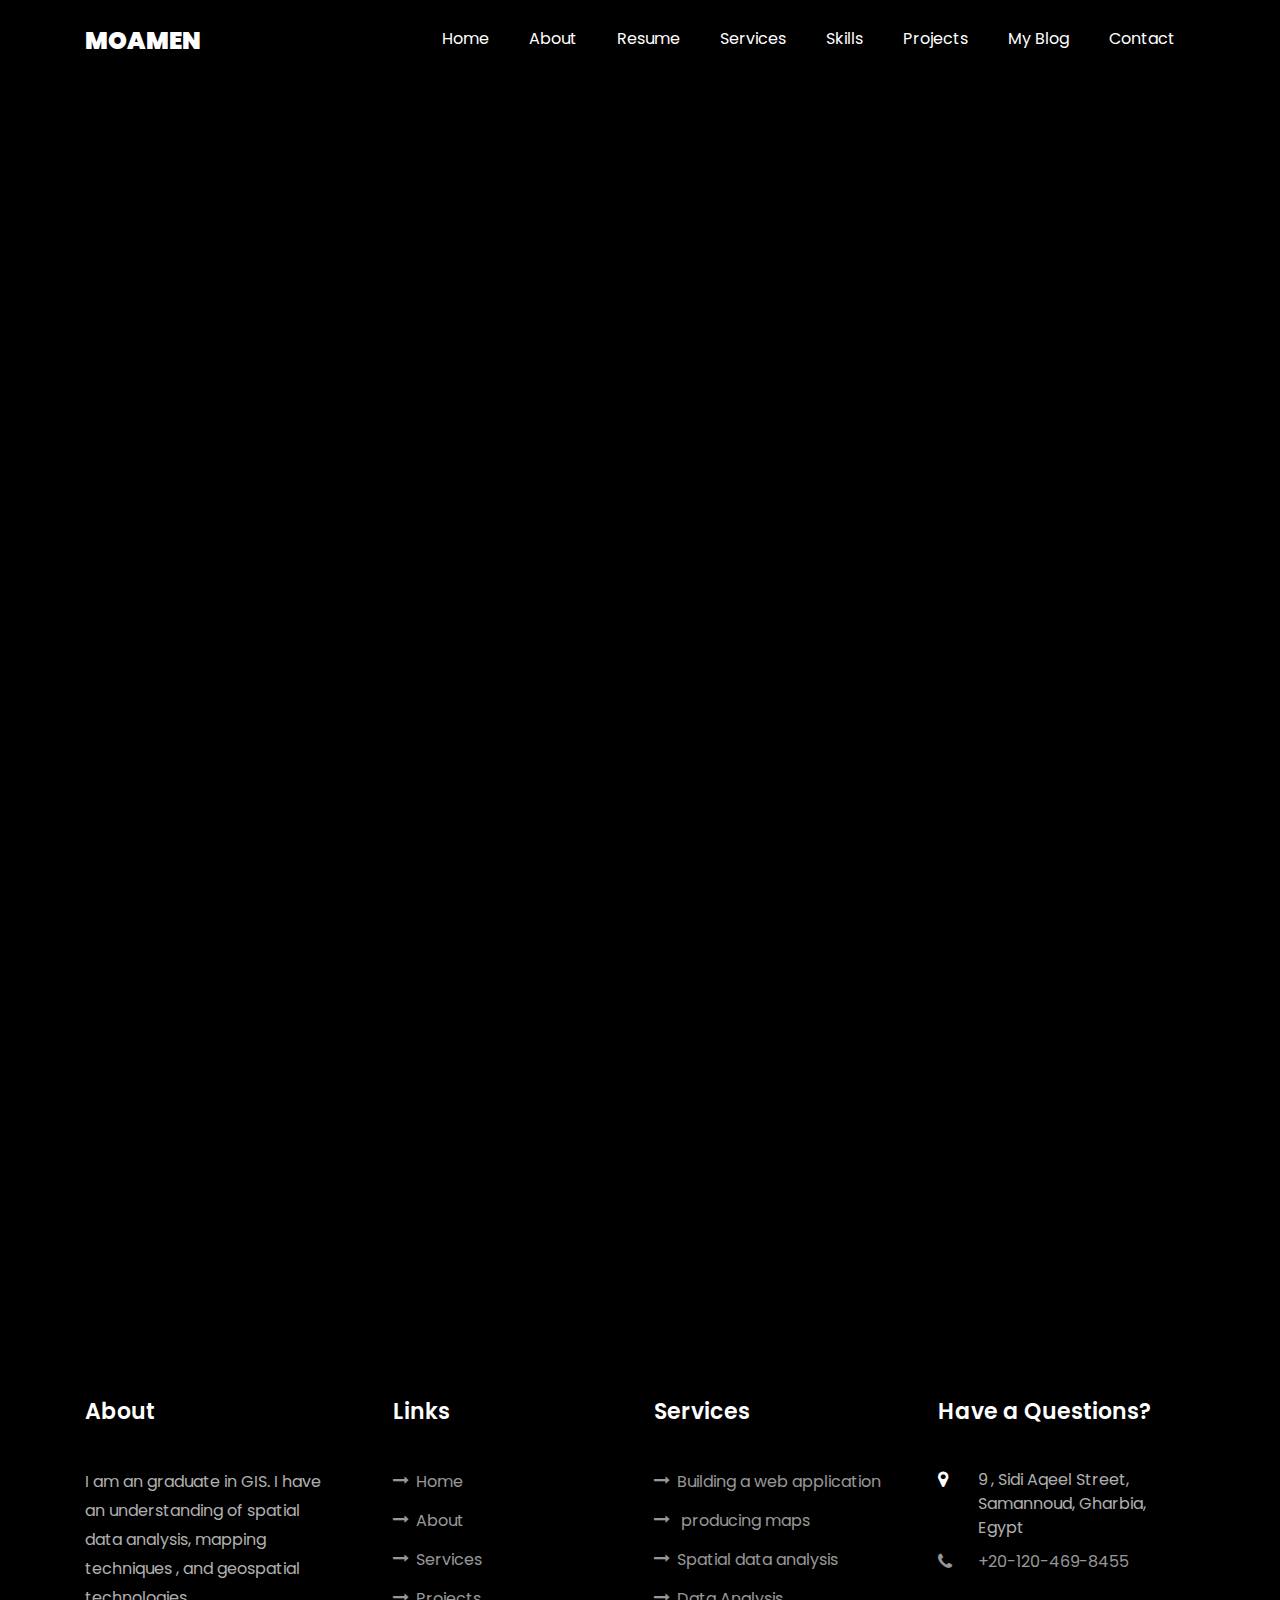
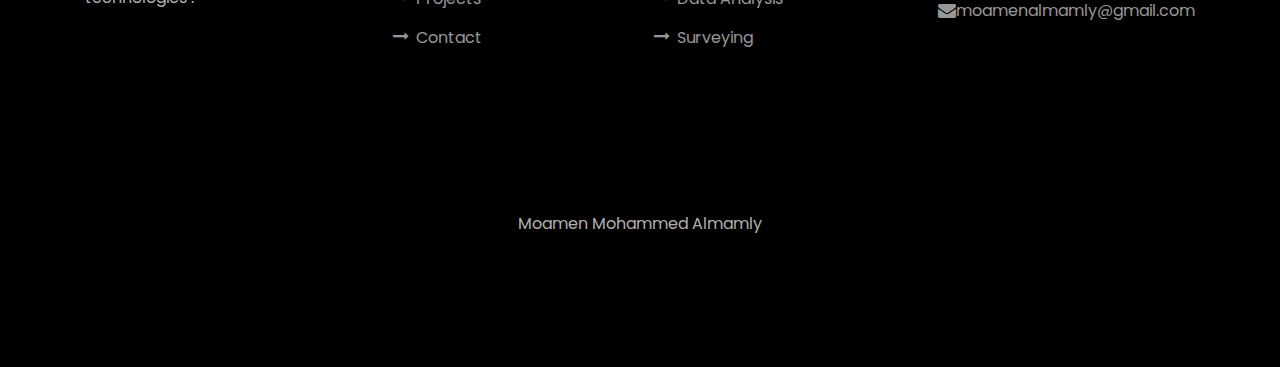
<file: blog2.html>
<!DOCTYPE html>
<html lang="en">
  <head>
    <title>Moamen Almamly</title>
    <meta charset="utf-8">
    <meta name="viewport" content="width=device-width, initial-scale=1, shrink-to-fit=no">
    
    <link href="https://fonts.googleapis.com/css?family=Poppins:100,200,300,400,500,600,700,800,900" rel="stylesheet">
    <link rel="icon" href="images/Screenshot_2023-10-13_182011-removebg-preview.png">
    <link rel="stylesheet" href="css/open-iconic-bootstrap.min.css">
    <link rel="stylesheet" href="css/animate.css">
    
    <link rel="stylesheet" href="css/owl.carousel.min.css">
    <link rel="stylesheet" href="css/owl.theme.default.min.css">
    <link rel="stylesheet" href="css/magnific-popup.css">

    <link rel="stylesheet" href="css/aos.css">

    <link rel="stylesheet" href="css/ionicons.min.css">
    
    <link rel="stylesheet" href="css/flaticon.css">
    <link rel="stylesheet" href="css/icomoon.css">
    <link rel="stylesheet" href="css/style.css">
  </head>
  <body data-spy="scroll" data-target=".site-navbar-target" data-offset="300">
	  
	  
    <nav class="navbar navbar-expand-lg navbar-dark ftco_navbar ftco-navbar-light site-navbar-target" id="ftco-navbar">
	    <div class="container">
	      <a class="navbar-brand" href="index.html">moamen</a>
	      <button class="navbar-toggler js-fh5co-nav-toggle fh5co-nav-toggle" type="button" data-toggle="collapse" data-target="#ftco-nav" aria-controls="ftco-nav" aria-expanded="false" aria-label="Toggle navigation">
	        <span class="oi oi-menu"></span> Menu
	      </button>

	      <div class="collapse navbar-collapse" id="ftco-nav">
	        <ul class="navbar-nav nav ml-auto">
	          <li class="nav-item"><a href="index.html#home-section" class="nav-link"><span>Home</span></a></li>
	          <li class="nav-item"><a href="index.html#about-section" class="nav-link"><span>About</span></a></li>
	          <li class="nav-item"><a href="index.html#resume-section" class="nav-link"><span>Resume</span></a></li>
	          <li class="nav-item"><a href="index.html#services-section" class="nav-link"><span>Services</span></a></li>
	          <li class="nav-item"><a href="index.html#skills-section" class="nav-link"><span>Skills</span></a></li>
	          <li class="nav-item"><a href="index.html#projects-section" class="nav-link"><span>Projects</span></a></li>
	          <li class="nav-item"><a href="index.html#blog-section" class="nav-link"><span>My Blog</span></a></li>
	          <li class="nav-item"><a href="index.html#contact-section" class="nav-link"><span>Contact</span></a></li>
	        </ul>
	      </div>
	    </div>
	  </nav>
	 

    <section class="ftco-section">
      <div class="container">
        <div class="row">
          <div class="col-lg-8 ftco-animate">
            <h2 class="mb-3">The difference between DEM, DSM, DTM, TIN and DHM</h2>
            <p>DEM (Digital Elevation Model): Represents elevations on the ground by a network of designated points. It is used in terrain analysis and creating digital maps. <p>
            </p>
            <p>DSM (Digital Surface Model): Represents the Earth's surface and all the elements it contains such as buildings, trees, vehicles, and other objects. It is used in vegetation analysis and urban probability analysis.</p>
            <!-- <h2 class="mb-3 mt-5">#2. Creative WordPress Themes</h2> -->
            <p>DTM (Digital Terrain Model): It represents only the ground surface without other elements such as buildings and trees. It is used in terrain analysis, road design and water planning.<p>
              <img src="images/1662129409488 - Copy.jpg" alt="" class="img-fluid">
            </p>
            <p>TIN (Triangulated Irregular Network): The Earth is represented by a set of three connected points, where heights are assigned to each three points. It is used for terrain analysis, surface generation, and 3D visualization.</p>
            <p>DHM (Digital Heights Model): means the digital height model and includes the height of buildings. It can be said that DHM is the difference between DSM and DTM.</p>
            <div class="tag-widget post-tag-container mb-5 mt-5">
              <div class="tagcloud">
                <a href="#" class="tag-cloud-link">DEM</a>
                <a href="#" class="tag-cloud-link">DSM</a>
                <a href="#" class="tag-cloud-link">DTM</a>
                <a href="#" class="tag-cloud-link">TIN</a>
                <a href="#" class="tag-cloud-link">DHM</a>
              </div>
            </div>



          </div> <!-- .col-md-8 -->
          
          <div class="col-lg-4 sidebar ftco-animate">
            

            <div class="sidebar-box ftco-animate">
              <h3 class="heading-sidebar">Other Blogs</h3>
              <div class="block-21 mb-4 d-flex">
                <a class="blog-img mr-4" style="background-image: url(images/00.jpg);"></a>
                <div class="text">
                  <h3 class="heading"><a href="blog1.html">A *secret* article about the use of GIS in the Russian-Ukrainian war</a></h3>
                </div>
              </div>
              <div class="block-21 mb-4 d-flex">
                <a class="blog-img mr-4" style="background-image: url(images/1684683842602\ -\ Copy.jpg);"></a>
                <div class="text">
                  <h3 class="heading"><a href="blog3.html">Some libraries for geospatial analysis</a></h3>
                  <div class="meta">
                  </div>
                </div>
              </div>
              <div class="block-21 mb-4 d-flex">
                <a class="blog-img mr-4" style="background-image: url(images/20160509_00_0346_1.jpg);"></a>
                <div class="text">
                  <h3 class="heading"><a href="blog4.html">The five components of GIS</a></h3>
                  <div class="meta">
                  </div>
                </div>
              </div>
            </div>

          </div>

        </div>
      </div>
    </section> <!-- .section -->
		
    <footer class="ftco-footer ftco-section">
      <div class="container">
        <div class="row mb-5">
          <div class="col-md">
            <div class="ftco-footer-widget mb-4">
              <h2 class="ftco-heading-2">About</h2>
              <p>I am an graduate in GIS. I have an understanding of spatial data analysis, mapping techniques , and geospatial technologies .</p>
              <ul class="ftco-footer-social list-unstyled float-md-left float-lft mt-5">
                <li class="ftco-animate"><a href="https://www.linkedin.com/in/moamen-almamly-7197001a6/"><span class="icon-linkedin"></span></a></li>
                <li class="ftco-animate"><a href="https://www.facebook.com/profile.php?id=100004926556516"><span class="icon-facebook"></span></a></li>
                <li class="ftco-animate"><a href="https://wa.me/01204698455"><span class="icon-whatsapp"></span></a></li>
              </ul>
            </div>
          </div>
          <div class="col-md">
            <div class="ftco-footer-widget mb-4 ml-md-4">
              <h2 class="ftco-heading-2">Links</h2>
              <ul class="list-unstyled">
                <li><a href="#"><span class="icon-long-arrow-right mr-2"></span>Home</a></li>
                <li><a href="#"><span class="icon-long-arrow-right mr-2"></span>About</a></li>
                <li><a href="#"><span class="icon-long-arrow-right mr-2"></span>Services</a></li>
                <li><a href="#"><span class="icon-long-arrow-right mr-2"></span>Projects</a></li>
                <li><a href="#"><span class="icon-long-arrow-right mr-2"></span>Contact</a></li>
              </ul>
            </div>
          </div>
          <div class="col-md">
             <div class="ftco-footer-widget mb-4">
              <h2 class="ftco-heading-2">Services</h2>
              <ul class="list-unstyled">
                <li><a href="#"><span class="icon-long-arrow-right mr-2"></span>Building a web application</a></li>
                <li><a href="#"><span class="icon-long-arrow-right mr-2"></span> producing maps</a></li>
                <li><a href="#"><span class="icon-long-arrow-right mr-2"></span>Spatial data analysis</a></li>
                <li><a href="#"><span class="icon-long-arrow-right mr-2"></span>Data Analysis</a></li>
                <li><a href="#"><span class="icon-long-arrow-right mr-2"></span>Surveying</a></li>
              </ul>
            </div>
          </div>
          <div class="col-md">
            <div class="ftco-footer-widget mb-4">
            	<h2 class="ftco-heading-2">Have a Questions?</h2>
            	<div class="block-23 mb-3">
	              <ul>
	                <li><span class="icon icon-map-marker"></span><span class="text">9 , Sidi Aqeel Street, Samannoud, Gharbia, Egypt</span></li>
	                <li><a href="tel:+201204698455"><span class="icon icon-phone"></span><span class="text">+20-120-469-8455</span></a></li>
	                <li><a href="mailto:moamenalmamly@gmail.com"><span class="icon icon-envelope"></span><span class="text">moamenalmamly@gmail.com</span></a></li>
	              </ul>
	            </div>
            </div>
          </div>
        </div>
        <div class="row">
          <div class="col-md-12 text-center">
            <p>
  Moamen Mohammed Almamly</p>
          </div>
        </div>
      </div>
    </footer>
  

  <!-- loader -->
  <div id="ftco-loader" class="show fullscreen"><svg class="circular" width="48px" height="48px"><circle class="path-bg" cx="24" cy="24" r="22" fill="none" stroke-width="4" stroke="#eeeeee"/><circle class="path" cx="24" cy="24" r="22" fill="none" stroke-width="4" stroke-miterlimit="10" stroke="#F96D00"/></svg></div>


  <script src="js/jquery.min.js"></script>
  <script src="js/jquery-migrate-3.0.1.min.js"></script>
  <script src="js/popper.min.js"></script>
  <script src="js/bootstrap.min.js"></script>
  <script src="js/jquery.easing.1.3.js"></script>
  <script src="js/jquery.waypoints.min.js"></script>
  <script src="js/jquery.stellar.min.js"></script>
  <script src="js/owl.carousel.min.js"></script>
  <script src="js/jquery.magnific-popup.min.js"></script>
  <script src="js/aos.js"></script>
  <script src="js/jquery.animateNumber.min.js"></script>
  <script src="js/scrollax.min.js"></script>
  
  <script src="js/main.js"></script>
    
  </body>
</html>
</file>
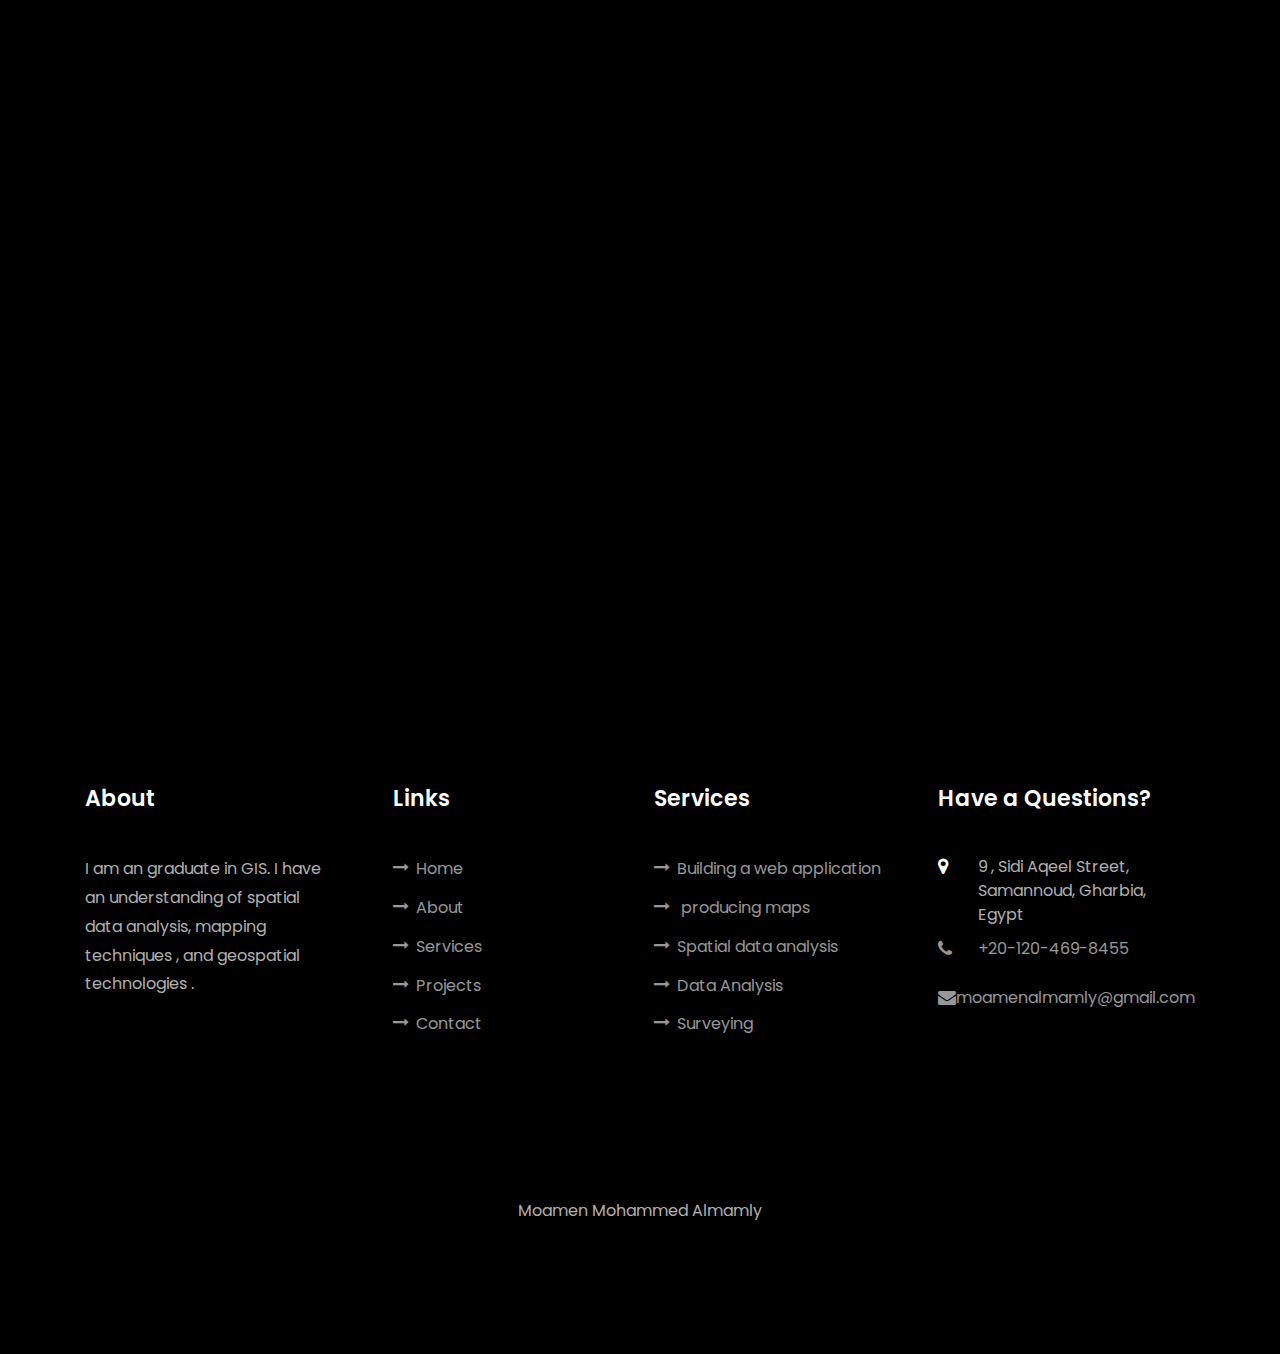
<file: blog3.html>
<!DOCTYPE html>
<html lang="en">
  <head>
    <title>Moamen Almamly</title>
    <meta charset="utf-8">
    <meta name="viewport" content="width=device-width, initial-scale=1, shrink-to-fit=no">
    
    <link href="https://fonts.googleapis.com/css?family=Poppins:100,200,300,400,500,600,700,800,900" rel="stylesheet">
<link rel="icon" href="images/Screenshot_2023-10-13_182011-removebg-preview.png">
    <link rel="stylesheet" href="css/open-iconic-bootstrap.min.css">
    <link rel="stylesheet" href="css/animate.css">
    
    <link rel="stylesheet" href="css/owl.carousel.min.css">
    <link rel="stylesheet" href="css/owl.theme.default.min.css">
    <link rel="stylesheet" href="css/magnific-popup.css">

    <link rel="stylesheet" href="css/aos.css">

    <link rel="stylesheet" href="css/ionicons.min.css">
    
    <link rel="stylesheet" href="css/flaticon.css">
    <link rel="stylesheet" href="css/icomoon.css">
    <link rel="stylesheet" href="css/style.css">
  </head>
  <body data-spy="scroll" data-target=".site-navbar-target" data-offset="300">
	  
	  
    <nav class="navbar navbar-expand-lg navbar-dark ftco_navbar ftco-navbar-light site-navbar-target" id="ftco-navbar">
	    <div class="container">
	      <a class="navbar-brand" href="index.html">moamen</a>
	      <button class="navbar-toggler js-fh5co-nav-toggle fh5co-nav-toggle" type="button" data-toggle="collapse" data-target="#ftco-nav" aria-controls="ftco-nav" aria-expanded="false" aria-label="Toggle navigation">
	        <span class="oi oi-menu"></span> Menu
	      </button>

	      <div class="collapse navbar-collapse" id="ftco-nav">
	        <ul class="navbar-nav nav ml-auto">
	          <li class="nav-item"><a href="index.html#home-section" class="nav-link"><span>Home</span></a></li>
	          <li class="nav-item"><a href="index.html#about-section" class="nav-link"><span>About</span></a></li>
	          <li class="nav-item"><a href="index.html#resume-section" class="nav-link"><span>Resume</span></a></li>
	          <li class="nav-item"><a href="index.html#services-section" class="nav-link"><span>Services</span></a></li>
	          <li class="nav-item"><a href="index.html#skills-section" class="nav-link"><span>Skills</span></a></li>
	          <li class="nav-item"><a href="index.html#projects-section" class="nav-link"><span>Projects</span></a></li>
	          <li class="nav-item"><a href="index.html#blog-section" class="nav-link"><span>My Blog</span></a></li>
	          <li class="nav-item"><a href="index.html#contact-section" class="nav-link"><span>Contact</span></a></li>
	        </ul>
	      </div>
	    </div>
	  </nav>
	 

    <section class="ftco-section">
      <div class="container">
        <div class="row">
          <div class="col-lg-8 ftco-animate">
            <h2 class="mb-3">Some libraries for geospatial analysis</h2>
            <p>
              <img src="images/1684683842602 - Copy.jpg" alt="" class="img-fluid">
            </p>
            <h2 class="mb-3 mt-5"> Python libraries:</h2>
         
              
            <p>1- GDAL/OGR: Geospatial Data Abstraction Library GDAL is a low-level library for reading and writing geospatial data formats. It is used for tasks such as format translation, projections, and data manipulation.</p>
            <p>2- Fiona: It is a Python library for reading and writing vector data, such as shape files. It is built on GDAL and provides a more Python-based interface for working with geospatial data.</p>
            <p>3- GeoPandas: It is an open source library that extends the capabilities of Pandas data frames to handle geospatial data. It simplifies tasks such as reading, writing, and analyzing geospatial data.</p>
            <p>4- Shapely: It is a Python library for geometric operations on geospatial objects. It allows you to perform operations such as intersection, union and caching on geometric shapes.</p>
            <p>5- Basemap: It is a Matplotlib toolkit for creating static 2D maps. It has now been deprecated in favor of Cartopy and other libraries.</p>
            <p>6- Cartopy: It is a library for mapping projections and visualizing geospatial data within Matplotlib. It is used to create maps and work with geospatial data in Python.</p>
            <p>7- PyProj: It is a Python interface to the PROJ library, which is used for mapping projections and coordinate transformations.</p>
            <h2 class="mb-3 mt-5"> R libraries:</h2>
            
            <p>1- sf: The sf package in R is designed to work with simple feature (SF data), which is a unified way to represent and process geospatial vector data.</p>
            <p>2- raster: It is used in the R language to work with raster data, such as satellite images and grid datasets.</p>
            <p>3- leaflet for R: It is an R package that allows you to create interactive web maps using the Leaflet JavaScript library.</p>
            <p>4- sp: The sp package is an old package for processing spatial data in R. It is often used with rgdal to read and write vector data.</p>
            <h2 class="mb-3 mt-5">JavaScript libraries:</h2>
            <p>1- Leaflet: It is a popular open source JavaScript library for creating interactive maps in web applications.</p>
            <p>2- Mapbox GL JS: It is a JavaScript library from Mapbox for creating custom interactive maps for web and mobile applications.</p>
            <div class="tag-widget post-tag-container mb-5 mt-5">
              <div class="tagcloud">
                <a href="#" class="tag-cloud-link">Python</a>
                <a href="#" class="tag-cloud-link">JavaScript</a>
                <a href="#" class="tag-cloud-link">R</a>
                <a href="#" class="tag-cloud-link">libraries</a>
              </div>
            </div>



          </div> <!-- .col-md-8 -->
          
          <div class="col-lg-4 sidebar ftco-animate">
            

            <div class="sidebar-box ftco-animate">
              <h3 class="heading-sidebar">Other Blogs</h3>
              <div class="block-21 mb-4 d-flex">
                <a class="blog-img mr-4" style="background-image: url(images/1662129409488\ -\ Copy.jpg);"></a>
                <div class="text">
                  <h3 class="heading"><a href="blog2.html">The difference between DEM, DSM, DTM, TIN and DHM</a></h3>
                </div>
              </div>
              <div class="block-21 mb-4 d-flex">
                <a class="blog-img mr-4" style="background-image: url(images/Single+editor+Multiple+readers+Multiple+editors+&+readers\ -\ Copy.jpg);"></a>
                <div class="text">
                  <h3 class="heading"><a href="blog5.html">Key differences between types of geodatabases in ArcGIS</a></h3>
                  <div class="meta">
                  </div>
                </div>
              </div>
              <div class="block-21 mb-4 d-flex">
                <a class="blog-img mr-4" style="background-image: url(images/20160509_00_0346_1.jpg);"></a>
                <div class="text">
                  <h3 class="heading"><a href="blog4.html">The five components of GIS</a></h3>
                  <div class="meta">
                  </div>
                </div>
              </div>
            </div>

          </div>

        </div>
      </div>
    </section> <!-- .section -->
    <footer class="ftco-footer ftco-section">
      <div class="container">
        <div class="row mb-5">
          <div class="col-md">
            <div class="ftco-footer-widget mb-4">
              <h2 class="ftco-heading-2">About</h2>
              <p>I am an graduate in GIS. I have an understanding of spatial data analysis, mapping techniques , and geospatial technologies .</p>
              <ul class="ftco-footer-social list-unstyled float-md-left float-lft mt-5">
                <li class="ftco-animate"><a href="https://www.linkedin.com/in/moamen-almamly-7197001a6/"><span class="icon-linkedin"></span></a></li>
                <li class="ftco-animate"><a href="https://www.facebook.com/profile.php?id=100004926556516"><span class="icon-facebook"></span></a></li>
                <li class="ftco-animate"><a href="https://wa.me/01204698455"><span class="icon-whatsapp"></span></a></li>
              </ul>
            </div>
          </div>
          <div class="col-md">
            <div class="ftco-footer-widget mb-4 ml-md-4">
              <h2 class="ftco-heading-2">Links</h2>
              <ul class="list-unstyled">
                <li><a href="#"><span class="icon-long-arrow-right mr-2"></span>Home</a></li>
                <li><a href="#"><span class="icon-long-arrow-right mr-2"></span>About</a></li>
                <li><a href="#"><span class="icon-long-arrow-right mr-2"></span>Services</a></li>
                <li><a href="#"><span class="icon-long-arrow-right mr-2"></span>Projects</a></li>
                <li><a href="#"><span class="icon-long-arrow-right mr-2"></span>Contact</a></li>
              </ul>
            </div>
          </div>
          <div class="col-md">
             <div class="ftco-footer-widget mb-4">
              <h2 class="ftco-heading-2">Services</h2>
              <ul class="list-unstyled">
                <li><a href="#"><span class="icon-long-arrow-right mr-2"></span>Building a web application</a></li>
                <li><a href="#"><span class="icon-long-arrow-right mr-2"></span> producing maps</a></li>
                <li><a href="#"><span class="icon-long-arrow-right mr-2"></span>Spatial data analysis</a></li>
                <li><a href="#"><span class="icon-long-arrow-right mr-2"></span>Data Analysis</a></li>
                <li><a href="#"><span class="icon-long-arrow-right mr-2"></span>Surveying</a></li>
              </ul>
            </div>
          </div>
          <div class="col-md">
            <div class="ftco-footer-widget mb-4">
            	<h2 class="ftco-heading-2">Have a Questions?</h2>
            	<div class="block-23 mb-3">
	              <ul>
	                <li><span class="icon icon-map-marker"></span><span class="text">9 , Sidi Aqeel Street, Samannoud, Gharbia, Egypt</span></li>
	                <li><a href="tel:+201204698455"><span class="icon icon-phone"></span><span class="text">+20-120-469-8455</span></a></li>
	                <li><a href="mailto:moamenalmamly@gmail.com"><span class="icon icon-envelope"></span><span class="text">moamenalmamly@gmail.com</span></a></li>
	              </ul>
	            </div>
            </div>
          </div>
        </div>
        <div class="row">
          <div class="col-md-12 text-center">
            <p>  Moamen Mohammed Almamly</p>
          </div>
        </div>
      </div>
    </footer>
  

  <!-- loader -->
  <div id="ftco-loader" class="show fullscreen"><svg class="circular" width="48px" height="48px"><circle class="path-bg" cx="24" cy="24" r="22" fill="none" stroke-width="4" stroke="#eeeeee"/><circle class="path" cx="24" cy="24" r="22" fill="none" stroke-width="4" stroke-miterlimit="10" stroke="#F96D00"/></svg></div>


  <script src="js/jquery.min.js"></script>
  <script src="js/jquery-migrate-3.0.1.min.js"></script>
  <script src="js/popper.min.js"></script>
  <script src="js/bootstrap.min.js"></script>
  <script src="js/jquery.easing.1.3.js"></script>
  <script src="js/jquery.waypoints.min.js"></script>
  <script src="js/jquery.stellar.min.js"></script>
  <script src="js/owl.carousel.min.js"></script>
  <script src="js/jquery.magnific-popup.min.js"></script>
  <script src="js/aos.js"></script>
  <script src="js/jquery.animateNumber.min.js"></script>
  <script src="js/scrollax.min.js"></script>
  
  <script src="js/main.js"></script>
    
  </body>
</html>
</file>
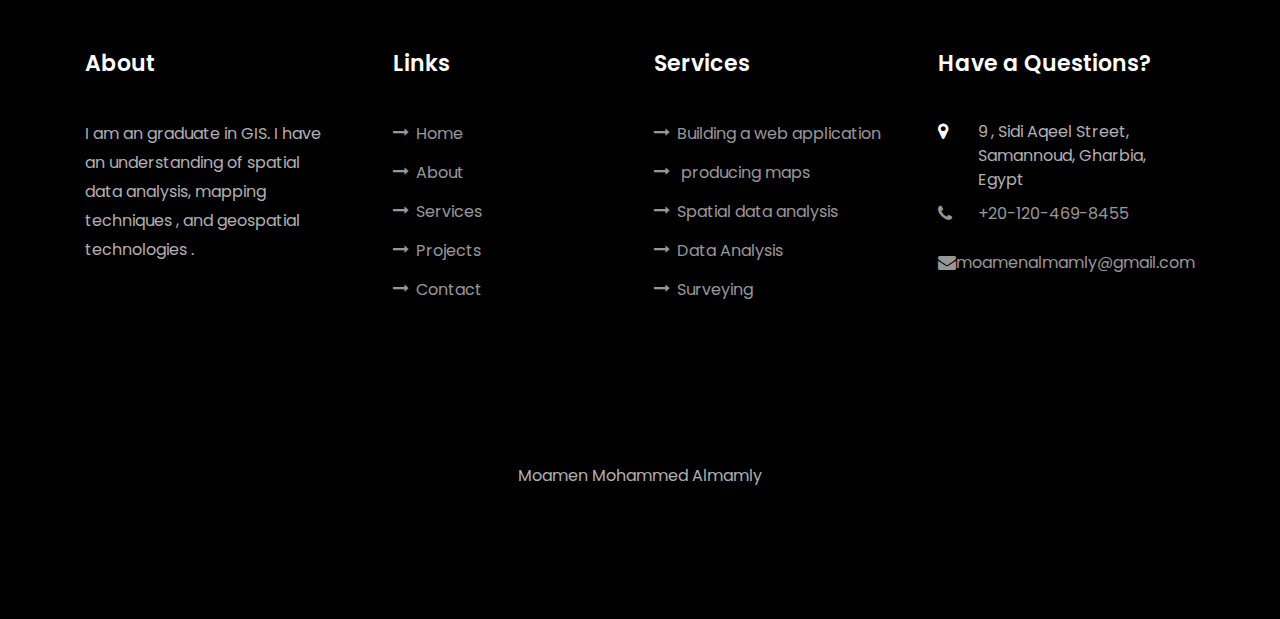
<file: blog4.html>
<!DOCTYPE html>
<html lang="en">
  <head>
    <title>Moamen Almamly</title>
    <meta charset="utf-8">
    <meta name="viewport" content="width=device-width, initial-scale=1, shrink-to-fit=no">
    
    <link href="https://fonts.googleapis.com/css?family=Poppins:100,200,300,400,500,600,700,800,900" rel="stylesheet">
<link rel="icon" href="images/Screenshot_2023-10-13_182011-removebg-preview.png">
    <link rel="stylesheet" href="css/open-iconic-bootstrap.min.css">
    <link rel="stylesheet" href="css/animate.css">
    
    <link rel="stylesheet" href="css/owl.carousel.min.css">
    <link rel="stylesheet" href="css/owl.theme.default.min.css">
    <link rel="stylesheet" href="css/magnific-popup.css">

    <link rel="stylesheet" href="css/aos.css">

    <link rel="stylesheet" href="css/ionicons.min.css">
    
    <link rel="stylesheet" href="css/flaticon.css">
    <link rel="stylesheet" href="css/icomoon.css">
    <link rel="stylesheet" href="css/style.css">
  </head>
  <body data-spy="scroll" data-target=".site-navbar-target" data-offset="300">
	  
	  
    <nav class="navbar navbar-expand-lg navbar-dark ftco_navbar ftco-navbar-light site-navbar-target" id="ftco-navbar">
	    <div class="container">
	      <a class="navbar-brand" href="index.html">moamen</a>
	      <button class="navbar-toggler js-fh5co-nav-toggle fh5co-nav-toggle" type="button" data-toggle="collapse" data-target="#ftco-nav" aria-controls="ftco-nav" aria-expanded="false" aria-label="Toggle navigation">
	        <span class="oi oi-menu"></span> Menu
	      </button>

	      <div class="collapse navbar-collapse" id="ftco-nav">
	        <ul class="navbar-nav nav ml-auto">
	          <li class="nav-item"><a href="index.html#home-section" class="nav-link"><span>Home</span></a></li>
	          <li class="nav-item"><a href="index.html#about-section" class="nav-link"><span>About</span></a></li>
	          <li class="nav-item"><a href="index.html#resume-section" class="nav-link"><span>Resume</span></a></li>
	          <li class="nav-item"><a href="index.html#services-section" class="nav-link"><span>Services</span></a></li>
	          <li class="nav-item"><a href="index.html#skills-section" class="nav-link"><span>Skills</span></a></li>
	          <li class="nav-item"><a href="index.html#projects-section" class="nav-link"><span>Projects</span></a></li>
	          <li class="nav-item"><a href="index.html#blog-section" class="nav-link"><span>My Blog</span></a></li>
	          <li class="nav-item"><a href="index.html#contact-section" class="nav-link"><span>Contact</span></a></li>
	        </ul>
	      </div>
	    </div>
	  </nav>
	 

    <section class="ftco-section">
      <div class="container">
        <div class="row">
          <div class="col-lg-8 ftco-animate">
            <h2 class="mb-3">The five components of GIS</h2>
          
            <p>
              Geographical data: Geographical data includes spatial information, which is represented in maps, aerial photographs, satellite images, digital models of the Earth, and other geographical data. This data is considered essential for building a geographic information system.
              </p><p>
              Hardware: The hardware used in GIS includes remote sensors, global positioning devices (GPS), computers, and servers. These devices are used to capture, store and analyze geographic data.
            </p><p>
              Software: GIS software includes programs for analyzing geographical data, managing data, creating maps, and visualizing geographical data. Examples of popular software include ArcGIS, QGIS, and MapInfo.
            </p><p>
              Processes and Methods: It includes the processes and methods that are used to analyze, transform, manage, and visualize geographic data. These processes include positioning, network analysis, spatial modeling, and geographic visualization.
             </p><p>
              People: It is considered the most important element in GIS. This component includes professionals and users who analyze, manage, and use geographic data. The use of GIS requires training and skills to understand and use geographic tools and techniques effectively.
             </p> <p>
              The five components of GIS consist of geographic data, hardware, software, processes, and people. These components work together to enable effective analysis and management of geographic data and provide accurate and applicable results in areas as diverse as agriculture, urban planning and natural resource management.
              </p>     <p>
              <img src="images/20160509_00_0346_1.jpg" alt="" class="img-fluid">
            </p>
            <div class="tag-widget post-tag-container mb-5 mt-5">
              <div class="tagcloud">
                <a href="#" class="tag-cloud-link">data</a>
                <a href="#" class="tag-cloud-link">Software</a>
                <a href="#" class="tag-cloud-link">Methods</a>
                <a href="#" class="tag-cloud-link">Hardware</a>
              </div>
            </div>



          </div> <!-- .col-md-8 -->
          
          <div class="col-lg-4 sidebar ftco-animate">
            

            <div class="sidebar-box ftco-animate">
              <h3 class="heading-sidebar">Other Blogs</h3>
              <div class="block-21 mb-4 d-flex">
                <a class="blog-img mr-4" style="background-image: url(images/1662129409488\ -\ Copy.jpg);"></a>
                <div class="text">
                  <h3 class="heading"><a href="blog2.html">The difference between DEM, DSM, DTM, TIN and DHM</a></h3>
                </div>
              </div>
              <div class="block-21 mb-4 d-flex">
                <a class="blog-img mr-4" style="background-image: url(images/1684683842602\ -\ Copy.jpg);"></a>
                <div class="text">
                  <h3 class="heading"><a href="blog3.html">Some libraries for geospatial analysis</a></h3>
                  <div class="meta">
                  </div>
                </div>
              </div>
              <div class="block-21 mb-4 d-flex">
                <a class="blog-img mr-4" style="background-image: url(images/211360\ -\ Copy.jpg);"></a>
                <div class="text">
                  <h3 class="heading"><a href="blog6.html">Using GIS to improve management and operation processes in the Suez Canal</a></h3>
                  <div class="meta">
                  </div>
                </div>
              </div>
            </div>

          </div>

        </div>
      </div>
    </section> <!-- .section -->
    <footer class="ftco-footer ftco-section">
      <div class="container">
        <div class="row mb-5">
          <div class="col-md">
            <div class="ftco-footer-widget mb-4">
              <h2 class="ftco-heading-2">About</h2>
              <p>I am an graduate in GIS. I have an understanding of spatial data analysis, mapping techniques , and geospatial technologies .</p>
              <ul class="ftco-footer-social list-unstyled float-md-left float-lft mt-5">
                <li class="ftco-animate"><a href="https://www.linkedin.com/in/moamen-almamly-7197001a6/"><span class="icon-linkedin"></span></a></li>
                <li class="ftco-animate"><a href="https://www.facebook.com/profile.php?id=100004926556516"><span class="icon-facebook"></span></a></li>
                <li class="ftco-animate"><a href="https://wa.me/01204698455"><span class="icon-whatsapp"></span></a></li>
              </ul>
            </div>
          </div>
          <div class="col-md">
            <div class="ftco-footer-widget mb-4 ml-md-4">
              <h2 class="ftco-heading-2">Links</h2>
              <ul class="list-unstyled">
                <li><a href="#"><span class="icon-long-arrow-right mr-2"></span>Home</a></li>
                <li><a href="#"><span class="icon-long-arrow-right mr-2"></span>About</a></li>
                <li><a href="#"><span class="icon-long-arrow-right mr-2"></span>Services</a></li>
                <li><a href="#"><span class="icon-long-arrow-right mr-2"></span>Projects</a></li>
                <li><a href="#"><span class="icon-long-arrow-right mr-2"></span>Contact</a></li>
              </ul>
            </div>
          </div>
          <div class="col-md">
             <div class="ftco-footer-widget mb-4">
              <h2 class="ftco-heading-2">Services</h2>
              <ul class="list-unstyled">
                <li><a href="#"><span class="icon-long-arrow-right mr-2"></span>Building a web application</a></li>
                <li><a href="#"><span class="icon-long-arrow-right mr-2"></span> producing maps</a></li>
                <li><a href="#"><span class="icon-long-arrow-right mr-2"></span>Spatial data analysis</a></li>
                <li><a href="#"><span class="icon-long-arrow-right mr-2"></span>Data Analysis</a></li>
                <li><a href="#"><span class="icon-long-arrow-right mr-2"></span>Surveying</a></li>
              </ul>
            </div>
          </div>
          <div class="col-md">
            <div class="ftco-footer-widget mb-4">
            	<h2 class="ftco-heading-2">Have a Questions?</h2>
            	<div class="block-23 mb-3">
	              <ul>
	                <li><span class="icon icon-map-marker"></span><span class="text">9 , Sidi Aqeel Street, Samannoud, Gharbia, Egypt</span></li>
	                <li><a href="tel:+201204698455"><span class="icon icon-phone"></span><span class="text">+20-120-469-8455</span></a></li>
	                <li><a href="mailto:moamenalmamly@gmail.com"><span class="icon icon-envelope"></span><span class="text">moamenalmamly@gmail.com</span></a></li>
	              </ul>
	            </div>
            </div>
          </div>
        </div>
        <div class="row">
          <div class="col-md-12 text-center">
            <p>  Moamen Mohammed Almamly</p>
          </div>
        </div>
      </div>
    </footer>
  

  <!-- loader -->
  <div id="ftco-loader" class="show fullscreen"><svg class="circular" width="48px" height="48px"><circle class="path-bg" cx="24" cy="24" r="22" fill="none" stroke-width="4" stroke="#eeeeee"/><circle class="path" cx="24" cy="24" r="22" fill="none" stroke-width="4" stroke-miterlimit="10" stroke="#F96D00"/></svg></div>


  <script src="js/jquery.min.js"></script>
  <script src="js/jquery-migrate-3.0.1.min.js"></script>
  <script src="js/popper.min.js"></script>
  <script src="js/bootstrap.min.js"></script>
  <script src="js/jquery.easing.1.3.js"></script>
  <script src="js/jquery.waypoints.min.js"></script>
  <script src="js/jquery.stellar.min.js"></script>
  <script src="js/owl.carousel.min.js"></script>
  <script src="js/jquery.magnific-popup.min.js"></script>
  <script src="js/aos.js"></script>
  <script src="js/jquery.animateNumber.min.js"></script>
  <script src="js/scrollax.min.js"></script>
  
  <script src="js/main.js"></script>
    
  </body>
</html>
</file>
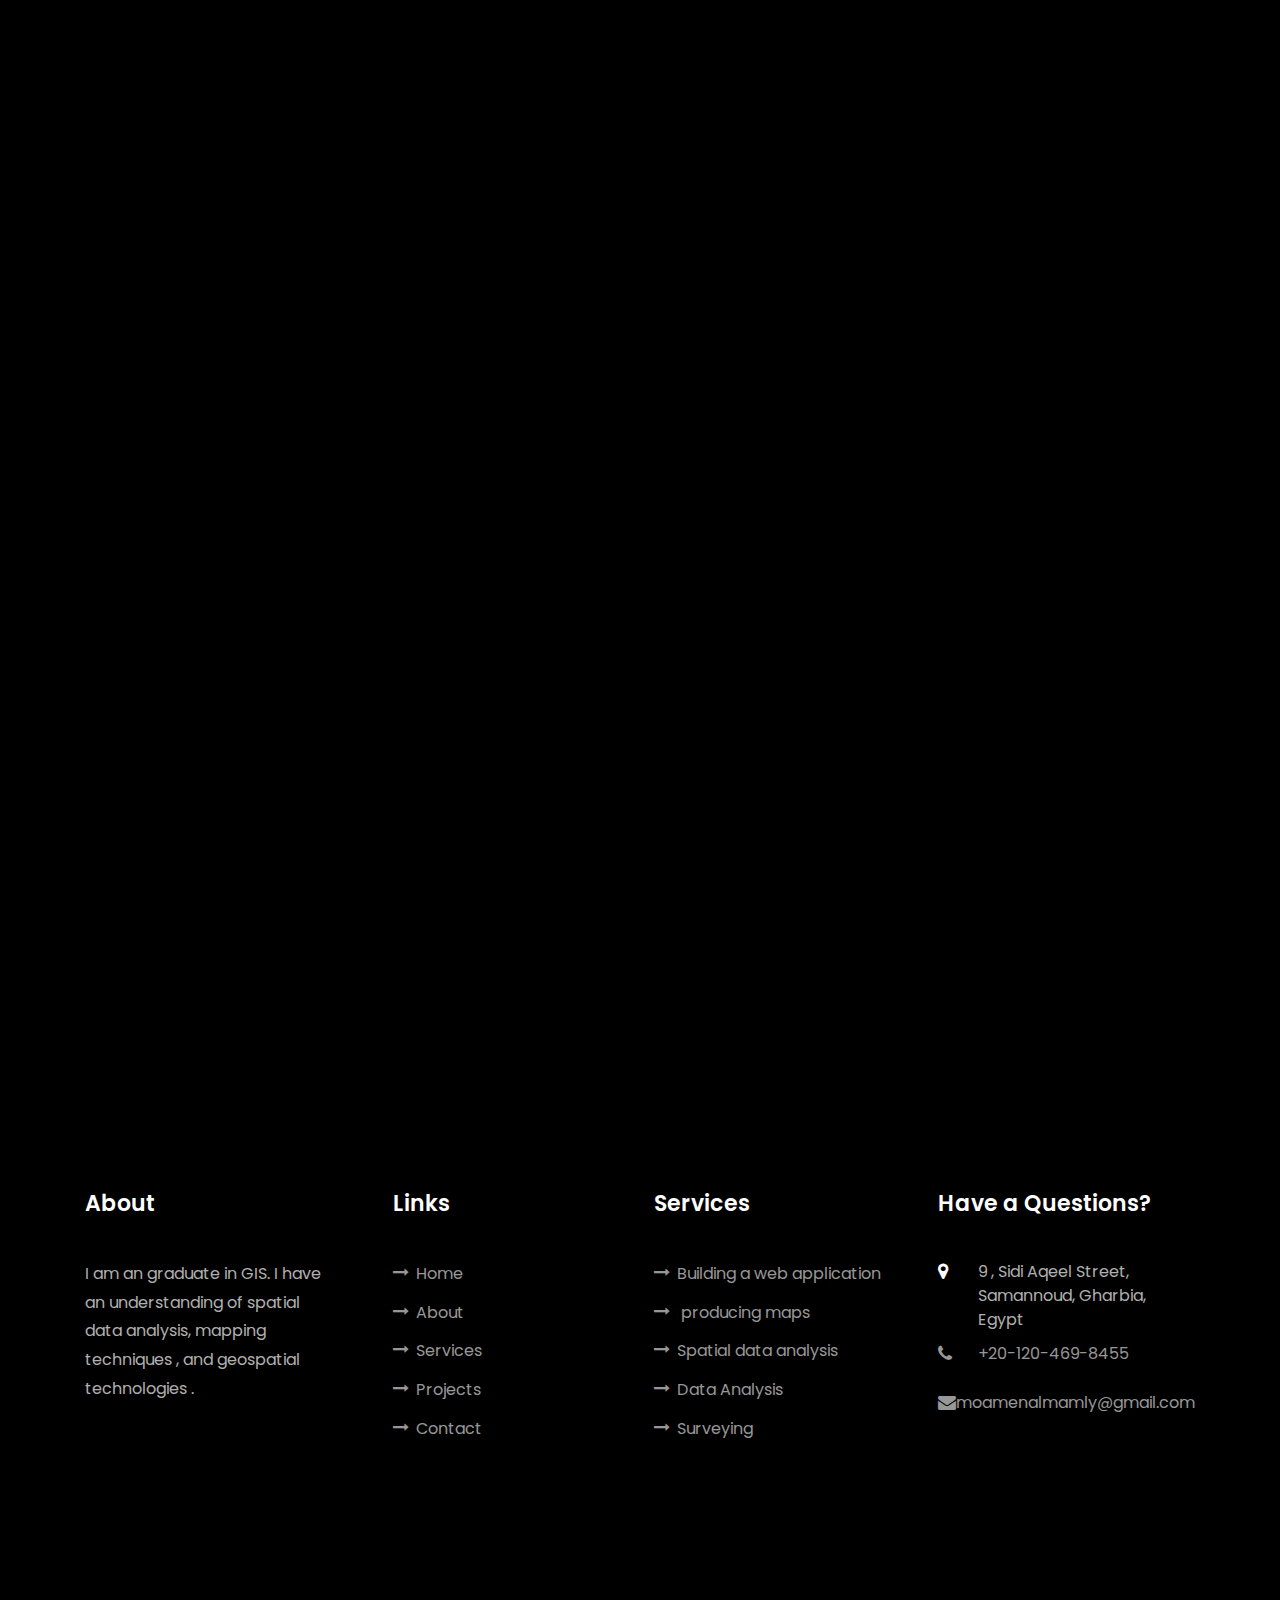
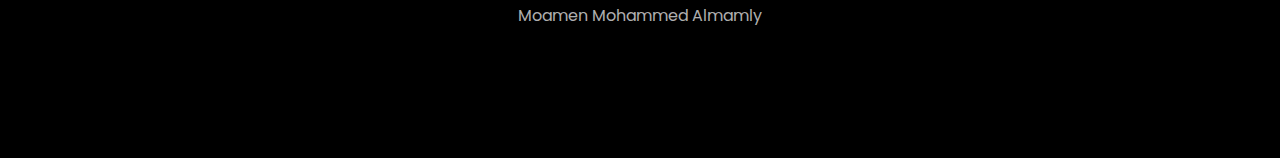
<file: blog5.html>
<!DOCTYPE html>
<html lang="en">
  <head>
    <title>Moamen Almamly</title>
    <meta charset="utf-8">
    <meta name="viewport" content="width=device-width, initial-scale=1, shrink-to-fit=no">
    
    <link href="https://fonts.googleapis.com/css?family=Poppins:100,200,300,400,500,600,700,800,900" rel="stylesheet">
<link rel="icon" href="images/Screenshot_2023-10-13_182011-removebg-preview.png">
    <link rel="stylesheet" href="css/open-iconic-bootstrap.min.css">
    <link rel="stylesheet" href="css/animate.css">
    
    <link rel="stylesheet" href="css/owl.carousel.min.css">
    <link rel="stylesheet" href="css/owl.theme.default.min.css">
    <link rel="stylesheet" href="css/magnific-popup.css">

    <link rel="stylesheet" href="css/aos.css">

    <link rel="stylesheet" href="css/ionicons.min.css">
    
    <link rel="stylesheet" href="css/flaticon.css">
    <link rel="stylesheet" href="css/icomoon.css">
    <link rel="stylesheet" href="css/style.css">
  </head>
  <body data-spy="scroll" data-target=".site-navbar-target" data-offset="300">
	  
	  
    <nav class="navbar navbar-expand-lg navbar-dark ftco_navbar ftco-navbar-light site-navbar-target" id="ftco-navbar">
	    <div class="container">
	      <a class="navbar-brand" href="index.html">moamen</a>
	      <button class="navbar-toggler js-fh5co-nav-toggle fh5co-nav-toggle" type="button" data-toggle="collapse" data-target="#ftco-nav" aria-controls="ftco-nav" aria-expanded="false" aria-label="Toggle navigation">
	        <span class="oi oi-menu"></span> Menu
	      </button>

	      <div class="collapse navbar-collapse" id="ftco-nav">
	        <ul class="navbar-nav nav ml-auto">
	          <li class="nav-item"><a href="index.html#home-section" class="nav-link"><span>Home</span></a></li>
	          <li class="nav-item"><a href="index.html#about-section" class="nav-link"><span>About</span></a></li>
	          <li class="nav-item"><a href="index.html#resume-section" class="nav-link"><span>Resume</span></a></li>
	          <li class="nav-item"><a href="index.html#services-section" class="nav-link"><span>Services</span></a></li>
	          <li class="nav-item"><a href="index.html#skills-section" class="nav-link"><span>Skills</span></a></li>
	          <li class="nav-item"><a href="index.html#projects-section" class="nav-link"><span>Projects</span></a></li>
	          <li class="nav-item"><a href="index.html#blog-section" class="nav-link"><span>My Blog</span></a></li>
	          <li class="nav-item"><a href="index.html#contact-section" class="nav-link"><span>Contact</span></a></li>
	        </ul>
	      </div>
	    </div>
	  </nav>
	 

    <section class="ftco-section">
      <div class="container">
        <div class="row">
          <div class="col-lg-8 ftco-animate">
            <h2 class="mb-3">Key differences between types of geodatabases in ArcGIS</h2>
            <p>
              <img src="images/Single+editor+Multiple+readers+Multiple+editors+&+readers - Copy.jpg" alt="" class="img-fluid">
            </p>
             <h2 class="mb-3 mt-5">1. Structure and organization:</h2>
             <p>- Personal Geodatabase uses the MDB file format and contains a single file containing all geographic data and tables.</p>
             <p>- File Geodatabase uses the GDB file format and contains a collection of files and folders linked together.</p>
             <p>- Enterprise Geodatabase uses various databases such as Oracle, SQL Server or PostgreSQL and allows multiple users to access them at the same time.</p>
             <h2 class="mb-3 mt-5">2. Data handling ability:</h2>
             <p>-Personal Geodatabase supports a variety of geographic data and tables, including points, lines, polygons, vectors, and grids.</p>
             <p>- File Geodatabase supports all types of geographic data and tables including multidimensional data, images, and documents.</p>
             <p>- Enterprise Geodatabase supports all types of geographic data and tables in addition to the ability to deal with spatial data and advanced spatial analysis.</p>
             <h2 class="mb-3 mt-5">3. Access and sharing:</h2>
             <p>- Personal Geodatabase runs on an individual workstation and requires direct file access on the hard disk.</p>
             <p>- File Geodatabase is accessible locally from PC and can be copied and shared between users.</p>
             <p>- Enterprise Geodatabase uses a database server and provides simultaneous access to multiple users at the same time.</p>
             <h2 class="mb-3 mt-5">4. Ability to edit and manage:</h2>
             <p>- Personal Geodatabase supports limited editing and management of geographic data and can be performed on an individual workstation.</p>
             <p>- File Geodatabase provides the ability to edit and manage geographic data and tables locally on your personal computer.</p>
             <p>- Enterprise Geodatabase provides full editing and management capabilities</p>
             <h2 class="mb-3 mt-5">5. Security and access control:</h2>
             <p>- The Personal Geodatabase is not enterprise-wide and lacks advanced security and access control options.</p>
             <p>- File Geodatabase provides some security management and access control options at the file and folder level.</p>
             <p>- Enterprise Geodatabase provides advanced security and access control options such as setting permissions, verifying identity, and tracking logs.</p>
            <p>These are some of the basic differences between Personal Geodatabase, File Geodatabase, and Enterprise Geodatabase in ArcGIS. You should choose the type that best suits your specific needs and project requirements. <p>
                   <div class="tag-widget post-tag-container mb-5 mt-5">
              <div class="tagcloud">
                <a href="#" class="tag-cloud-link">Geodatabase</a>
                <a href="#" class="tag-cloud-link">GIS</a>
                <a href="#" class="tag-cloud-link">ArcGIS</a>
                <a href="#" class="tag-cloud-link">GDB</a>
              </div>
            </div>



          </div> <!-- .col-md-8 -->
          
          <div class="col-lg-4 sidebar ftco-animate">
            

            <div class="sidebar-box ftco-animate">
              <h3 class="heading-sidebar">Other Blogs</h3>
              <div class="block-21 mb-4 d-flex">
                <a class="blog-img mr-4" style="background-image: url(images/1662129409488\ -\ Copy.jpg);"></a>
                <div class="text">
                  <h3 class="heading"><a href="blog2.html">The difference between DEM, DSM, DTM, TIN and DHM</a></h3>
                </div>
              </div>
              <div class="block-21 mb-4 d-flex">
                <a class="blog-img mr-4" style="background-image: url(images/1684683842602\ -\ Copy.jpg);"></a>
                <div class="text">
                  <h3 class="heading"><a href="blog3.html">Some libraries for geospatial analysis</a></h3>
                  <div class="meta">
                  </div>
                </div>
              </div>
              <div class="block-21 mb-4 d-flex">
                <a class="blog-img mr-4" style="background-image: url(images/20160509_00_0346_1.jpg);"></a>
                <div class="text">
                  <h3 class="heading"><a href="blog4.html">The five components of GIS</a></h3>
                  <div class="meta">
                  </div>
                </div>
              </div>
            </div>

          </div>

        </div>
      </div>
    </section> <!-- .section -->
    <footer class="ftco-footer ftco-section">
      <div class="container">
        <div class="row mb-5">
          <div class="col-md">
            <div class="ftco-footer-widget mb-4">
              <h2 class="ftco-heading-2">About</h2>
              <p>I am an graduate in GIS. I have an understanding of spatial data analysis, mapping techniques , and geospatial technologies .</p>
              <ul class="ftco-footer-social list-unstyled float-md-left float-lft mt-5">
                <li class="ftco-animate"><a href="https://www.linkedin.com/in/moamen-almamly-7197001a6/"><span class="icon-linkedin"></span></a></li>
                <li class="ftco-animate"><a href="https://www.facebook.com/profile.php?id=100004926556516"><span class="icon-facebook"></span></a></li>
                <li class="ftco-animate"><a href="https://wa.me/01204698455"><span class="icon-whatsapp"></span></a></li>
              </ul>
            </div>
          </div>
          <div class="col-md">
            <div class="ftco-footer-widget mb-4 ml-md-4">
              <h2 class="ftco-heading-2">Links</h2>
              <ul class="list-unstyled">
                <li><a href="#"><span class="icon-long-arrow-right mr-2"></span>Home</a></li>
                <li><a href="#"><span class="icon-long-arrow-right mr-2"></span>About</a></li>
                <li><a href="#"><span class="icon-long-arrow-right mr-2"></span>Services</a></li>
                <li><a href="#"><span class="icon-long-arrow-right mr-2"></span>Projects</a></li>
                <li><a href="#"><span class="icon-long-arrow-right mr-2"></span>Contact</a></li>
              </ul>
            </div>
          </div>
          <div class="col-md">
             <div class="ftco-footer-widget mb-4">
              <h2 class="ftco-heading-2">Services</h2>
              <ul class="list-unstyled">
                <li><a href="#"><span class="icon-long-arrow-right mr-2"></span>Building a web application</a></li>
                <li><a href="#"><span class="icon-long-arrow-right mr-2"></span> producing maps</a></li>
                <li><a href="#"><span class="icon-long-arrow-right mr-2"></span>Spatial data analysis</a></li>
                <li><a href="#"><span class="icon-long-arrow-right mr-2"></span>Data Analysis</a></li>
                <li><a href="#"><span class="icon-long-arrow-right mr-2"></span>Surveying</a></li>
              </ul>
            </div>
          </div>
          <div class="col-md">
            <div class="ftco-footer-widget mb-4">
            	<h2 class="ftco-heading-2">Have a Questions?</h2>
            	<div class="block-23 mb-3">
	              <ul>
	                <li><span class="icon icon-map-marker"></span><span class="text">9 , Sidi Aqeel Street, Samannoud, Gharbia, Egypt</span></li>
	                <li><a href="tel:+201204698455"><span class="icon icon-phone"></span><span class="text">+20-120-469-8455</span></a></li>
	                <li><a href="mailto:moamenalmamly@gmail.com"><span class="icon icon-envelope"></span><span class="text">moamenalmamly@gmail.com</span></a></li>
	              </ul>
	            </div>
            </div>
          </div>
        </div>
        <div class="row">
          <div class="col-md-12 text-center">
            <p>  Moamen Mohammed Almamly </p>
          </div>
        </div>
      </div>
    </footer>
  

  <!-- loader -->
  <div id="ftco-loader" class="show fullscreen"><svg class="circular" width="48px" height="48px"><circle class="path-bg" cx="24" cy="24" r="22" fill="none" stroke-width="4" stroke="#eeeeee"/><circle class="path" cx="24" cy="24" r="22" fill="none" stroke-width="4" stroke-miterlimit="10" stroke="#F96D00"/></svg></div>


  <script src="js/jquery.min.js"></script>
  <script src="js/jquery-migrate-3.0.1.min.js"></script>
  <script src="js/popper.min.js"></script>
  <script src="js/bootstrap.min.js"></script>
  <script src="js/jquery.easing.1.3.js"></script>
  <script src="js/jquery.waypoints.min.js"></script>
  <script src="js/jquery.stellar.min.js"></script>
  <script src="js/owl.carousel.min.js"></script>
  <script src="js/jquery.magnific-popup.min.js"></script>
  <script src="js/aos.js"></script>
  <script src="js/jquery.animateNumber.min.js"></script>
  <script src="js/scrollax.min.js"></script>
  
  <script src="js/main.js"></script>
    
  </body>
</html>
</file>
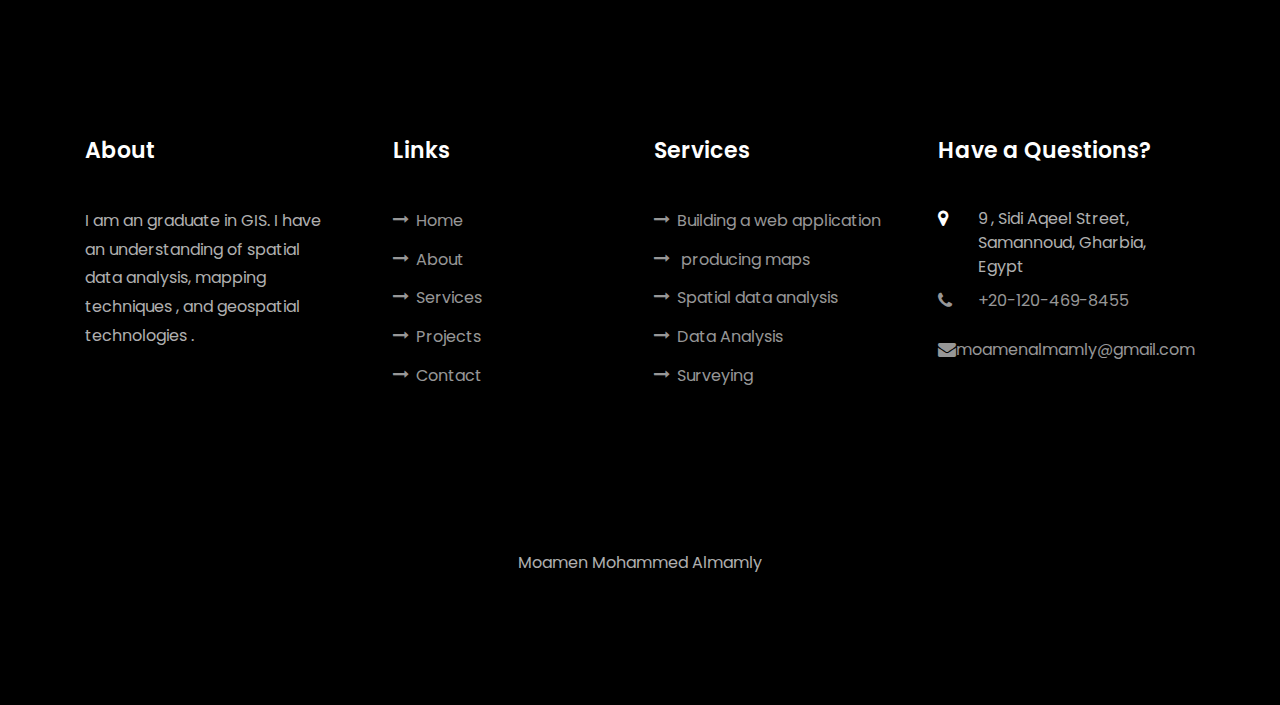
<file: blog6.html>
<!DOCTYPE html>
<html lang="en">
  <head>
    <title>Moamen Almamly</title>
    <meta charset="utf-8">
    <meta name="viewport" content="width=device-width, initial-scale=1, shrink-to-fit=no">
    
    <link href="https://fonts.googleapis.com/css?family=Poppins:100,200,300,400,500,600,700,800,900" rel="stylesheet">
<link rel="icon" href="images/Screenshot_2023-10-13_182011-removebg-preview.png">
    <link rel="stylesheet" href="css/open-iconic-bootstrap.min.css">
    <link rel="stylesheet" href="css/animate.css">
    
    <link rel="stylesheet" href="css/owl.carousel.min.css">
    <link rel="stylesheet" href="css/owl.theme.default.min.css">
    <link rel="stylesheet" href="css/magnific-popup.css">

    <link rel="stylesheet" href="css/aos.css">

    <link rel="stylesheet" href="css/ionicons.min.css">
    
    <link rel="stylesheet" href="css/flaticon.css">
    <link rel="stylesheet" href="css/icomoon.css">
    <link rel="stylesheet" href="css/style.css">
  </head>
  <body data-spy="scroll" data-target=".site-navbar-target" data-offset="300">
	  
	  
    <nav class="navbar navbar-expand-lg navbar-dark ftco_navbar ftco-navbar-light site-navbar-target" id="ftco-navbar">
	    <div class="container">
	      <a class="navbar-brand" href="index.html">moamen</a>
	      <button class="navbar-toggler js-fh5co-nav-toggle fh5co-nav-toggle" type="button" data-toggle="collapse" data-target="#ftco-nav" aria-controls="ftco-nav" aria-expanded="false" aria-label="Toggle navigation">
	        <span class="oi oi-menu"></span> Menu
	      </button>

	      <div class="collapse navbar-collapse" id="ftco-nav">
	        <ul class="navbar-nav nav ml-auto">
	          <li class="nav-item"><a href="index.html#home-section" class="nav-link"><span>Home</span></a></li>
	          <li class="nav-item"><a href="index.html#about-section" class="nav-link"><span>About</span></a></li>
	          <li class="nav-item"><a href="index.html#resume-section" class="nav-link"><span>Resume</span></a></li>
	          <li class="nav-item"><a href="index.html#services-section" class="nav-link"><span>Services</span></a></li>
	          <li class="nav-item"><a href="index.html#skills-section" class="nav-link"><span>Skills</span></a></li>
	          <li class="nav-item"><a href="index.html#projects-section" class="nav-link"><span>Projects</span></a></li>
	          <li class="nav-item"><a href="index.html#blog-section" class="nav-link"><span>My Blog</span></a></li>
	          <li class="nav-item"><a href="index.html#contact-section" class="nav-link"><span>Contact</span></a></li>
	        </ul>
	      </div>
	    </div>
	  </nav>
	 

    <section class="ftco-section">
      <div class="container">
        <div class="row">
          <div class="col-lg-8 ftco-animate">
            <h2 class="mb-3">Using GIS to improve management and operation processes in the Suez Canal</h2>
            <p></p>
              <p>
              <img src="images/211360 - Copy.jpg" alt="" class="img-fluid">
          
            <p>Some of the ways in which GIS can be used</p>
            <p> 1- Geographic data analysis: GIS can be used to analyze geographic data related to the canal and its surroundings, such as maps of land, terrain, and natural obstacles. This allows officials to understand the environment around the canal, identify potential risks and take action to deal with them. </p>
            <p> 2- Identifying sites and landmarks: GIS can be used to locate and document important landmarks along the canal. This includes identifying the locations of ports, harbours, towers, checkpoints and other important infrastructure. This gives administrators a comprehensive view of the infrastructure and facilitates maintenance and repair operations.</p>
            <p> 3- Asset Management: GIS can be used to manage assets located in the Suez Canal, such as ships, equipment, and barges. These assets can be tracked and documented with geographic data, facilitating preventative maintenance and planning repairs and upgrades.</p>
            <p> 4- Marine traffic monitoring: GIS can be used to monitor marine traffic in the Suez Canal and improve transportation and logistics operations in the Suez Canal. Vessel movement can be tracked and the positions, speeds and trajectories of vessels can be tracked using GPS data and monitoring systems. This allows officials to have a comprehensive view of traffic and plan to manage congestion and improve transportation efficiency.</p>
            <p> 5- Risk analysis and response planning: GIS can be used to analyze potential risks in the Suez Canal, such as marine pollution and natural disasters. Risk-prone areas can be identified based on geographic data, and precautionary measures and response plans can be determined.</p>
            <div class="tag-widget post-tag-container mb-5 mt-5">
              <div class="tagcloud">
                <a href="#" class="tag-cloud-link">Suez</a>
                <a href="#" class="tag-cloud-link">GIS</a>
                <a href="#" class="tag-cloud-link">analysis</a>
                <a href="#" class="tag-cloud-link">data</a>
              </div>
            </div>



          </div> <!-- .col-md-8 -->
          
          <div class="col-lg-4 sidebar ftco-animate">
            

            <div class="sidebar-box ftco-animate">
              <h3 class="heading-sidebar">Other Blogs</h3>
              <div class="block-21 mb-4 d-flex">
                <a class="blog-img mr-4" style="background-image: url(images/1662129409488\ -\ Copy.jpg);"></a>
                <div class="text">
                  <h3 class="heading"><a href="blog2.html">The difference between DEM, DSM, DTM, TIN and DHM</a></h3>
                </div>
              </div>
              <div class="block-21 mb-4 d-flex">
                <a class="blog-img mr-4" style="background-image: url(images/1684683842602\ -\ Copy.jpg);"></a>
                <div class="text">
                  <h3 class="heading"><a href="blog3.html">Some libraries for geospatial analysis</a></h3>
                  <div class="meta">
                  </div>
                </div>
              </div>
              <div class="block-21 mb-4 d-flex">
                <a class="blog-img mr-4" style="background-image: url(images/20160509_00_0346_1.jpg);"></a>
                <div class="text">
                  <h3 class="heading"><a href="blog4.html">The five components of GIS</a></h3>
                  <div class="meta">
                  </div>
                </div>
              </div>
            </div>

          </div>

        </div>
      </div>
    </section> <!-- .section -->
    <footer class="ftco-footer ftco-section">
      <div class="container">
        <div class="row mb-5">
          <div class="col-md">
            <div class="ftco-footer-widget mb-4">
              <h2 class="ftco-heading-2">About</h2>
              <p>I am an graduate in GIS. I have an understanding of spatial data analysis, mapping techniques , and geospatial technologies .</p>
              <ul class="ftco-footer-social list-unstyled float-md-left float-lft mt-5">
                <li class="ftco-animate"><a href="https://www.linkedin.com/in/moamen-almamly-7197001a6/"><span class="icon-linkedin"></span></a></li>
                <li class="ftco-animate"><a href="https://www.facebook.com/profile.php?id=100004926556516"><span class="icon-facebook"></span></a></li>
                <li class="ftco-animate"><a href="https://wa.me/01204698455"><span class="icon-whatsapp"></span></a></li>
              </ul>
            </div>
          </div>
          <div class="col-md">
            <div class="ftco-footer-widget mb-4 ml-md-4">
              <h2 class="ftco-heading-2">Links</h2>
              <ul class="list-unstyled">
                <li><a href="#"><span class="icon-long-arrow-right mr-2"></span>Home</a></li>
                <li><a href="#"><span class="icon-long-arrow-right mr-2"></span>About</a></li>
                <li><a href="#"><span class="icon-long-arrow-right mr-2"></span>Services</a></li>
                <li><a href="#"><span class="icon-long-arrow-right mr-2"></span>Projects</a></li>
                <li><a href="#"><span class="icon-long-arrow-right mr-2"></span>Contact</a></li>
              </ul>
            </div>
          </div>
          <div class="col-md">
             <div class="ftco-footer-widget mb-4">
              <h2 class="ftco-heading-2">Services</h2>
              <ul class="list-unstyled">
                <li><a href="#"><span class="icon-long-arrow-right mr-2"></span>Building a web application</a></li>
                <li><a href="#"><span class="icon-long-arrow-right mr-2"></span> producing maps</a></li>
                <li><a href="#"><span class="icon-long-arrow-right mr-2"></span>Spatial data analysis</a></li>
                <li><a href="#"><span class="icon-long-arrow-right mr-2"></span>Data Analysis</a></li>
                <li><a href="#"><span class="icon-long-arrow-right mr-2"></span>Surveying</a></li>
              </ul>
            </div>
          </div>
          <div class="col-md">
            <div class="ftco-footer-widget mb-4">
            	<h2 class="ftco-heading-2">Have a Questions?</h2>
            	<div class="block-23 mb-3">
	              <ul>
	                <li><span class="icon icon-map-marker"></span><span class="text">9 , Sidi Aqeel Street, Samannoud, Gharbia, Egypt</span></li>
	                <li><a href="tel:+201204698455"><span class="icon icon-phone"></span><span class="text">+20-120-469-8455</span></a></li>
	                <li><a href="mailto:moamenalmamly@gmail.com"><span class="icon icon-envelope"></span><span class="text">moamenalmamly@gmail.com</span></a></li>
	              </ul>
	            </div>
            </div>
          </div>
        </div>
        <div class="row">
          <div class="col-md-12 text-center">
            <p>  Moamen Mohammed Almamly </p>
          </div>
        </div>
      </div>
    </footer>
  

  <!-- loader -->
  <div id="ftco-loader" class="show fullscreen"><svg class="circular" width="48px" height="48px"><circle class="path-bg" cx="24" cy="24" r="22" fill="none" stroke-width="4" stroke="#eeeeee"/><circle class="path" cx="24" cy="24" r="22" fill="none" stroke-width="4" stroke-miterlimit="10" stroke="#F96D00"/></svg></div>


  <script src="js/jquery.min.js"></script>
  <script src="js/jquery-migrate-3.0.1.min.js"></script>
  <script src="js/popper.min.js"></script>
  <script src="js/bootstrap.min.js"></script>
  <script src="js/jquery.easing.1.3.js"></script>
  <script src="js/jquery.waypoints.min.js"></script>
  <script src="js/jquery.stellar.min.js"></script>
  <script src="js/owl.carousel.min.js"></script>
  <script src="js/jquery.magnific-popup.min.js"></script>
  <script src="js/aos.js"></script>
  <script src="js/jquery.animateNumber.min.js"></script>
  <script src="js/scrollax.min.js"></script>
  
  <script src="js/main.js"></script>
    
  </body>
</html>
</file>
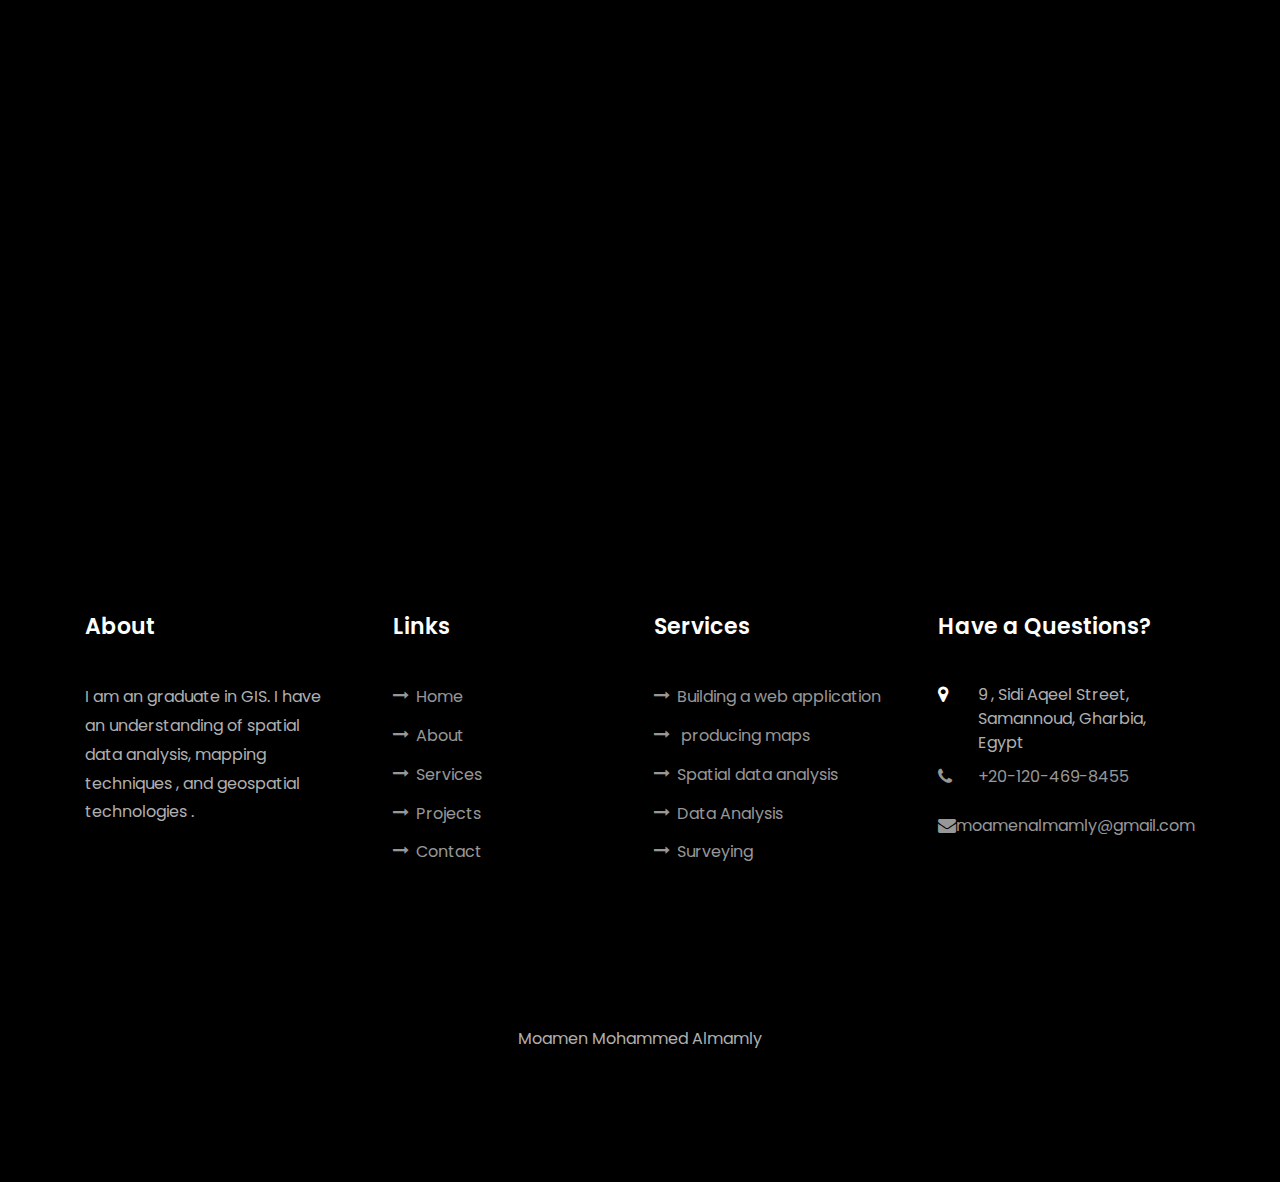
<file: project0.html>
<!DOCTYPE html>
<html lang="en">
  <head>
    <title>Moamen Almamly</title>
    <meta charset="utf-8">
    <meta name="viewport" content="width=device-width, initial-scale=1, shrink-to-fit=no">
    
    <link href="https://fonts.googleapis.com/css?family=Poppins:100,200,300,400,500,600,700,800,900" rel="stylesheet">

    <link rel="stylesheet" href="css/open-iconic-bootstrap.min.css">
    <link rel="stylesheet" href="css/animate.css">
    
    <link rel="stylesheet" href="css/owl.carousel.min.css">
    <link rel="stylesheet" href="css/owl.theme.default.min.css">
    <link rel="stylesheet" href="css/magnific-popup.css">

    <link rel="stylesheet" href="css/aos.css">

    <link rel="stylesheet" href="css/ionicons.min.css">
    
    <link rel="stylesheet" href="css/flaticon.css">
    <link rel="stylesheet" href="css/icomoon.css">
    <link rel="stylesheet" href="css/style.css">
  </head>
  <body data-spy="scroll" data-target=".site-navbar-target" data-offset="300">
	  
	  
    <nav class="navbar navbar-expand-lg navbar-dark ftco_navbar ftco-navbar-light site-navbar-target" id="ftco-navbar">
	    <div class="container">
	      <a class="navbar-brand" href="index.html">moamen</a>
	      <button class="navbar-toggler js-fh5co-nav-toggle fh5co-nav-toggle" type="button" data-toggle="collapse" data-target="#ftco-nav" aria-controls="ftco-nav" aria-expanded="false" aria-label="Toggle navigation">
	        <span class="oi oi-menu"></span> Menu
	      </button>

	      <div class="collapse navbar-collapse" id="ftco-nav">
	        <ul class="navbar-nav nav ml-auto">
	          <li class="nav-item"><a href="index.html#home-section" class="nav-link"><span>Home</span></a></li>
	          <li class="nav-item"><a href="index.html#about-section" class="nav-link"><span>About</span></a></li>
	          <li class="nav-item"><a href="index.html#resume-section" class="nav-link"><span>Resume</span></a></li>
	          <li class="nav-item"><a href="index.html#services-section" class="nav-link"><span>Services</span></a></li>
	          <li class="nav-item"><a href="index.html#skills-section" class="nav-link"><span>Skills</span></a></li>
	          <li class="nav-item"><a href="index.html#projects-section" class="nav-link"><span>Projects</span></a></li>
	          <li class="nav-item"><a href="index.html#blog-section" class="nav-link"><span>My Blog</span></a></li>
	          <li class="nav-item"><a href="index.html#contact-section" class="nav-link"><span>Contact</span></a></li>
	        </ul>
	      </div>
	    </div>
	  </nav>
	 

    <section class="ftco-section">
      <div class="container">
        <div class="row">
          <div class="col-lg-8 ftco-animate">
            <h2 class="mb-3">Health clinic control and management unit in Egypt</h2>
            <p >
                        <iframe id="iframe" src="https://www.youtube.com/embed/oaRO9ePlrIY" title="health clinic control and mange unit in Egypt" frameborder="0" allow="accelerometer; autoplay; clipboard-write; encrypted-media; gyroscope; picture-in-picture; web-share" allowfullscreen></iframe>
          </p>
            <p>This project is considered one of the huge projects, as a unit was built to control and manage medical clinics in the Arab Republic of Egypt by creating a website linking patients, doctors, and those responsible for the control unit.</p> 
            <p>The site was created using the tools and programs ArcGIS Pro, ARCGIS Online, ARCGIS API For JS , HTML , CSS , JavaScript, PHP, and MySQL.</p>
            <p>The main page of the site includes the health clinics located in all of Egypt, a map showing the location of the clinics, and a search for the clinics, 
              in addition to the ability to log in. When you enter one of the clinics, you can know all the information about this clinic from the doctor, the price of
               the examination, and other information. You can also go to your personal page. Which contains all the information about the person, such as name, national number,
                gender, telephone, and health examination record, which contains history, diagnosis, treatment, analysis, and x-rays.</p>
            <p> As for the doctor’s page, through which he can add examinations for patients, it is placed in a table, and the doctor controls this page,
               which is also considered the official clinic page, which contains all the details of the clinic and information about the doctor.</p>
            <p>The control panel is extremely important because it contains many graphical shapes that show the data generated by patients in all of Egypt, with all specialties and all governorates, and includes various classifications that help the official 
              extract important information and make decisions that benefit the citizen and control the health situation and national health security.</p>
            <p>The most important page we have is the map page, through which the spatial distribution of patients and examinations today is shown, and through it 
              you can make various spatial inquiries for specialties, governorates, gender, examination date, marital status, age, etc., or combine them together and 
              appear on the map, and it can appear in several ways as well, such as specializations, age, marital status, and education. This map gives a clear picture
               of the situation and health and medical condition, momentary, daily, weekly, monthly and yearly for patients in Egypt, through which the correct measures 
               can be taken for the benefit of citizens. This data can also be extracted 
              into an Excel table that can be used in geographic information systems programs and analyze this information in a more accurate way.</p>
            <p> 
              <p>
                <img src="images/f2 (1).png" alt="" class="img-fluid">
              </p><p>
                <img src="images/f2 (2).png" alt="" class="img-fluid">
              </p><p>
                <img src="images/f2 (3).png" alt="" class="img-fluid">
              </p><p>
                <img src="images/f2 (4).png" alt="" class="img-fluid">
              </p><p>
                <img src="images/f2 (5).png" alt="" class="img-fluid">
              </p><p>
                <img src="images/f2 (6).png" alt="" class="img-fluid">
              </p><p>
                <img src="images/f2 (7).png" alt="" class="img-fluid">
              </p><p>
                <img src="images/f2 (8).png" alt="" class="img-fluid">
              </p><p>
                <img src="images/f2 (9).png" alt="" class="img-fluid">
              </p><p>
              <img src="images/f1.png" alt="" class="img-fluid">
            </p>
          </div> <!-- .col-md-8 -->
          
          <div class="col-lg-4 sidebar ftco-animate">
            

            <div class="sidebar-box ftco-animate">
              <h3 class="heading-sidebar">Other Projects</h3>
              <div class="block-21 mb-4 d-flex">
                <a class="blog-img mr-4" style="background-image: url(images/Screenshot\ 2023-10-10\ 235200.png);"></a>
                <div class="text">
                  <h3 class="heading"><a href="project5.html">Time map of new cities </a></h3>
                </div>
              </div>
              <div class="block-21 mb-4 d-flex">
                <a class="blog-img mr-4" style="background-image: url(images/Screenshot\ 2023-10-10\ 235605.png);"></a>
                <div class="text">
                  <h3 class="heading"><a href="project4.html">
                    MapGPT </a></h3>
                  <div class="meta">
                  </div>
                </div>
              </div>
              <div class="block-21 mb-4 d-flex">
                <a class="blog-img mr-4" style="background-image: url(images/a6.jpg);"></a>
                <div class="text">
                  <h3 class="heading"><a href="project6.html">
                    A set of maps </a></h3>
                  <div class="meta">
                  </div>
                </div>
              </div>
            </div>

          </div>

        </div>
      </div>
    </section> <!-- .section -->
    <footer class="ftco-footer ftco-section">
      <div class="container">
        <div class="row mb-5">
          <div class="col-md">
            <div class="ftco-footer-widget mb-4">
              <h2 class="ftco-heading-2">About</h2>
              <p>I am an graduate in GIS. I have an understanding of spatial data analysis, mapping techniques , and geospatial technologies .</p>
              <ul class="ftco-footer-social list-unstyled float-md-left float-lft mt-5">
                <li class="ftco-animate"><a href="https://www.linkedin.com/in/moamen-almamly-7197001a6/"><span class="icon-linkedin"></span></a></li>
                <li class="ftco-animate"><a href="https://www.facebook.com/profile.php?id=100004926556516"><span class="icon-facebook"></span></a></li>
                <li class="ftco-animate"><a href="https://wa.me/01204698455"><span class="icon-whatsapp"></span></a></li>
              </ul>
            </div>
          </div>
          <div class="col-md">
            <div class="ftco-footer-widget mb-4 ml-md-4">
              <h2 class="ftco-heading-2">Links</h2>
              <ul class="list-unstyled">
                <li><a href="#"><span class="icon-long-arrow-right mr-2"></span>Home</a></li>
                <li><a href="#"><span class="icon-long-arrow-right mr-2"></span>About</a></li>
                <li><a href="#"><span class="icon-long-arrow-right mr-2"></span>Services</a></li>
                <li><a href="#"><span class="icon-long-arrow-right mr-2"></span>Projects</a></li>
                <li><a href="#"><span class="icon-long-arrow-right mr-2"></span>Contact</a></li>
              </ul>
            </div>
          </div>
          <div class="col-md">
             <div class="ftco-footer-widget mb-4">
              <h2 class="ftco-heading-2">Services</h2>
              <ul class="list-unstyled">
                <li><a href="#"><span class="icon-long-arrow-right mr-2"></span>Building a web application</a></li>
                <li><a href="#"><span class="icon-long-arrow-right mr-2"></span> producing maps</a></li>
                <li><a href="#"><span class="icon-long-arrow-right mr-2"></span>Spatial data analysis</a></li>
                <li><a href="#"><span class="icon-long-arrow-right mr-2"></span>Data Analysis</a></li>
                <li><a href="#"><span class="icon-long-arrow-right mr-2"></span>Surveying</a></li>
              </ul>
            </div>
          </div>
          <div class="col-md">
            <div class="ftco-footer-widget mb-4">
            	<h2 class="ftco-heading-2">Have a Questions?</h2>
            	<div class="block-23 mb-3">
	              <ul>
	                <li><span class="icon icon-map-marker"></span><span class="text">9 , Sidi Aqeel Street, Samannoud, Gharbia, Egypt</span></li>
	                <li><a href="tel:+201204698455"><span class="icon icon-phone"></span><span class="text">+20-120-469-8455</span></a></li>
	                <li><a href="mailto:moamenalmamly@gmail.com"><span class="icon icon-envelope"></span><span class="text">moamenalmamly@gmail.com</span></a></li>
	              </ul>
	            </div>
            </div>
          </div>
        </div>
        <div class="row">
          <div class="col-md-12 text-center">
            <p>  Moamen Mohammed Almamly </p>
          </div>
        </div>
      </div>
    </footer>
  

  <!-- loader -->
  <div id="ftco-loader" class="show fullscreen"><svg class="circular" width="48px" height="48px"><circle class="path-bg" cx="24" cy="24" r="22" fill="none" stroke-width="4" stroke="#eeeeee"/><circle class="path" cx="24" cy="24" r="22" fill="none" stroke-width="4" stroke-miterlimit="10" stroke="#F96D00"/></svg></div>


  <script src="js/jquery.min.js"></script>
  <script src="js/jquery-migrate-3.0.1.min.js"></script>
  <script src="js/popper.min.js"></script>
  <script src="js/bootstrap.min.js"></script>
  <script src="js/jquery.easing.1.3.js"></script>
  <script src="js/jquery.waypoints.min.js"></script>
  <script src="js/jquery.stellar.min.js"></script>
  <script src="js/owl.carousel.min.js"></script>
  <script src="js/jquery.magnific-popup.min.js"></script>
  <script src="js/aos.js"></script>
  <script src="js/jquery.animateNumber.min.js"></script>
  <script src="js/scrollax.min.js"></script>
  
  <script src="js/main.js"></script>
    
  </body>
</html>
</file>
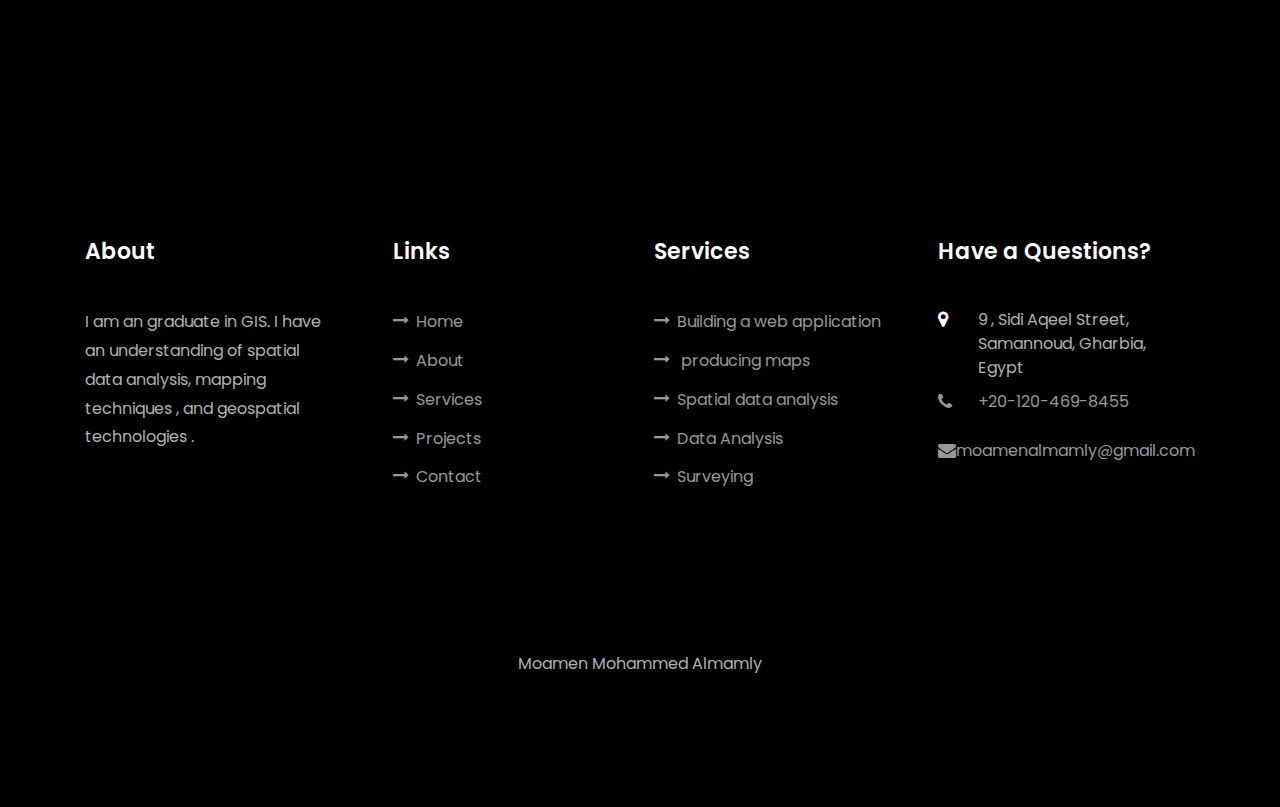
<file: project2.html>
<!DOCTYPE html>
<html lang="en">
  <head>
    <title>Moamen Almamly</title>
    <meta charset="utf-8">
    <meta name="viewport" content="width=device-width, initial-scale=1, shrink-to-fit=no">
    <link rel="icon" href="images/Screenshot_2023-10-13_182011-removebg-preview.png">
    <link href="https://fonts.googleapis.com/css?family=Poppins:100,200,300,400,500,600,700,800,900" rel="stylesheet">

    <link rel="stylesheet" href="css/open-iconic-bootstrap.min.css">
    <link rel="stylesheet" href="css/animate.css">
    
    <link rel="stylesheet" href="css/owl.carousel.min.css">
    <link rel="stylesheet" href="css/owl.theme.default.min.css">
    <link rel="stylesheet" href="css/magnific-popup.css">

    <link rel="stylesheet" href="css/aos.css">

    <link rel="stylesheet" href="css/ionicons.min.css">
    
    <link rel="stylesheet" href="css/flaticon.css">
    <link rel="stylesheet" href="css/icomoon.css">
    <link rel="stylesheet" href="css/style.css">
  </head>
  <body data-spy="scroll" data-target=".site-navbar-target" data-offset="300">
	  
	  
    <nav class="navbar navbar-expand-lg navbar-dark ftco_navbar ftco-navbar-light site-navbar-target" id="ftco-navbar">
	    <div class="container">
	      <a class="navbar-brand" href="index.html">moamen</a>
	      <button class="navbar-toggler js-fh5co-nav-toggle fh5co-nav-toggle" type="button" data-toggle="collapse" data-target="#ftco-nav" aria-controls="ftco-nav" aria-expanded="false" aria-label="Toggle navigation">
	        <span class="oi oi-menu"></span> Menu
	      </button>

	      <div class="collapse navbar-collapse" id="ftco-nav">
	        <ul class="navbar-nav nav ml-auto">
	          <li class="nav-item"><a href="index.html#home-section" class="nav-link"><span>Home</span></a></li>
	          <li class="nav-item"><a href="index.html#about-section" class="nav-link"><span>About</span></a></li>
	          <li class="nav-item"><a href="index.html#resume-section" class="nav-link"><span>Resume</span></a></li>
	          <li class="nav-item"><a href="index.html#services-section" class="nav-link"><span>Services</span></a></li>
	          <li class="nav-item"><a href="index.html#skills-section" class="nav-link"><span>Skills</span></a></li>
	          <li class="nav-item"><a href="index.html#projects-section" class="nav-link"><span>Projects</span></a></li>
	          <li class="nav-item"><a href="index.html#blog-section" class="nav-link"><span>My Blog</span></a></li>
	          <li class="nav-item"><a href="index.html#contact-section" class="nav-link"><span>Contact</span></a></li>
	        </ul>
	      </div>
	    </div>
	  </nav>
	 

    <section class="ftco-section">
      <div class="container">
        <div class="row">
          <div class="col-lg-8 ftco-animate">
            <h2 class="mb-3">Egypt Tours Website</h2>
            <p>
<iframe  id="iframe" src="https://www.youtube.com/embed/BKrxzf9ZMXU" title="Egypt Tours Website by GIS , html, css , JavaScript" frameborder="0" allow="accelerometer; autoplay; clipboard-write; encrypted-media; gyroscope; picture-in-picture; web-share" allowfullscreen></iframe>
        
            </p>
            <p>When you reach our home page, you will be welcomed with a video symbolizing the greatness of Egyptian civilization. The user-friendly interface allows you to easily navigate through the different sections of the site, ensuring a smooth and enjoyable browsing experience.</p>
            <p>The Egypt Tours website is an integrated tourism website that I created in the GIS graduation project for the fourth year under the supervision of Dr. Asmaa El-Shorbasy and I used Arcgis Pro, html, css, javascrapt, arcgis api for js</p>
            <p>The website contains important tourist destinations in Egypt, such as Cairo, Sharm El-Sheikh, Luxor, and others. It contains 1,200 tourist sites classified into religious tourism, cultural tourism, recreational tourism, and environmental and therapeutic tourism. The tourist sites contain information about each site, pictures, and a map that displays the tourist site.</p>
            <p>The website also contains 85 tourist trails that I created using GIS. I collected data about the sites, classified them, and required requirements for making the trails, and it was very hard work. The trail contains important information about the trail, pictures of the places the trail will pass through, and a map of the trail.
              It is also possible to create its own path without others, and this is a very important feature</p>
            <p>The website contains restaurants, accommodation and shopping places that are very important for tourists</p>
            <p>We did not forget conference tourism, so we created a special section for it</p>
            <p>There is also an interactive map of tourist places in Egypt</p>
            <p>Travel Tips: Preparing for your trip is made easy with our comprehensive travel tips section. We provide basic information about visa requirements, currency exchange, local customs, and safety precautions. Learn the best time to visit Egypt, what to pack, and useful Arabic phrases to enhance your cultural interactions.</p>
            <p>The Website offers all the services that are found on regular tourism sites, in addition to that it has different languages, different currencies, chat with tourists, and there are also social networking sites.</p>
            <p>The Website is fun and contains many, many features that make it the best among international tourism sites. Before implementing the site, I looked at many tourist sites, such as the site for the countries of Algeria, Saudi Arabia, and Dubai. I took advantage of these sites to develop the site.</p>
            <p> Egypt Tours is your gateway to a captivating journey through time, where ancient wonders meet modern delights. Let us be your trusted companion in uncovering the secrets and beauty of this exceptional land. Start your adventure today and discover the secrets of Egypt's timeless appeal.</p>
            <h2 class="mb-3 mt-5">These are pictures from the Website   </h2>
            <p>
              <img src="images/Screenshot 2023-10-13 013804.png" alt="" class="img-fluid">
            </p>      <p>
              <img src="images/Screenshot 2023-10-13 013902.png" alt="" class="img-fluid">
            </p>      <p>
              <img src="images/Screenshot 2023-10-13 014023.png" alt="" class="img-fluid">
            </p>      <p>
              <img src="images/Screenshot 2023-10-13 014239.png" alt="" class="img-fluid">
            </p>      <p>
              <img src="images/Screenshot 2023-10-13 014521.png" alt="" class="img-fluid">
            </p>      <p>
              <img src="images/Screenshot 2023-10-13 014722.png" alt="" class="img-fluid">
            </p>      <p>
              <img src="images/Screenshot 2023-10-13 014802.png" alt="" class="img-fluid">
            </p>    
            <div class="tag-widget post-tag-container mb-5 mt-5">
            </div>



          </div> <!-- .col-md-8 -->
          
          <div class="col-lg-4 sidebar ftco-animate">
            

            <div class="sidebar-box ftco-animate">
              <h3 class="heading-sidebar">Other Projects</h3>
              <div class="block-21 mb-4 d-flex">
                <a class="blog-img mr-4" style="background-image: url(images/Screenshot\ 2023-10-10\ 235200.png);"></a>
                <div class="text">
                  <h3 class="heading"><a href="project5.html">Time map of new cities </a></h3>
                </div>
              </div>
              <div class="block-21 mb-4 d-flex">
                <a class="blog-img mr-4" style="background-image: url(images/Screenshot\ 2023-10-10\ 235605.png);"></a>
                <div class="text">
                  <h3 class="heading"><a href="project4.html">
                    MapGPT </a></h3>
                  <div class="meta">
                  </div>
                </div>
              </div>
              <div class="block-21 mb-4 d-flex">
                <a class="blog-img mr-4" style="background-image: url(images/a6.jpg);"></a>
                <div class="text">
                  <h3 class="heading"><a href="project6.html">
                    A set of maps </a></h3>
                  <div class="meta">
                  </div>
                </div>
              </div>
            </div>

          </div>

        </div>
      </div>
    </section> <!-- .section -->
    <footer class="ftco-footer ftco-section">
      <div class="container">
        <div class="row mb-5">
          <div class="col-md">
            <div class="ftco-footer-widget mb-4">
              <h2 class="ftco-heading-2">About</h2>
              <p>I am an graduate in GIS. I have an understanding of spatial data analysis, mapping techniques , and geospatial technologies .</p>
              <ul class="ftco-footer-social list-unstyled float-md-left float-lft mt-5">
                <li class="ftco-animate"><a href="https://www.linkedin.com/in/moamen-almamly-7197001a6/"><span class="icon-linkedin"></span></a></li>
                <li class="ftco-animate"><a href="https://www.facebook.com/profile.php?id=100004926556516"><span class="icon-facebook"></span></a></li>
                <li class="ftco-animate"><a href="https://wa.me/01204698455"><span class="icon-whatsapp"></span></a></li>
              </ul>
            </div>
          </div>
          <div class="col-md">
            <div class="ftco-footer-widget mb-4 ml-md-4">
              <h2 class="ftco-heading-2">Links</h2>
              <ul class="list-unstyled">
                <li><a href="#"><span class="icon-long-arrow-right mr-2"></span>Home</a></li>
                <li><a href="#"><span class="icon-long-arrow-right mr-2"></span>About</a></li>
                <li><a href="#"><span class="icon-long-arrow-right mr-2"></span>Services</a></li>
                <li><a href="#"><span class="icon-long-arrow-right mr-2"></span>Projects</a></li>
                <li><a href="#"><span class="icon-long-arrow-right mr-2"></span>Contact</a></li>
              </ul>
            </div>
          </div>
          <div class="col-md">
             <div class="ftco-footer-widget mb-4">
              <h2 class="ftco-heading-2">Services</h2>
              <ul class="list-unstyled">
                <li><a href="#"><span class="icon-long-arrow-right mr-2"></span>Building a web application</a></li>
                <li><a href="#"><span class="icon-long-arrow-right mr-2"></span> producing maps</a></li>
                <li><a href="#"><span class="icon-long-arrow-right mr-2"></span>Spatial data analysis</a></li>
                <li><a href="#"><span class="icon-long-arrow-right mr-2"></span>Data Analysis</a></li>
                <li><a href="#"><span class="icon-long-arrow-right mr-2"></span>Surveying</a></li>
              </ul>
            </div>
          </div>
          <div class="col-md">
            <div class="ftco-footer-widget mb-4">
            	<h2 class="ftco-heading-2">Have a Questions?</h2>
            	<div class="block-23 mb-3">
	              <ul>
	                <li><span class="icon icon-map-marker"></span><span class="text">9 , Sidi Aqeel Street, Samannoud, Gharbia, Egypt</span></li>
	                <li><a href="tel:+201204698455"><span class="icon icon-phone"></span><span class="text">+20-120-469-8455</span></a></li>
	                <li><a href="mailto:moamenalmamly@gmail.com"><span class="icon icon-envelope"></span><span class="text">moamenalmamly@gmail.com</span></a></li>
	              </ul>
	            </div>
            </div>
          </div>
        </div>
        <div class="row">
          <div class="col-md-12 text-center">
            <p>  Moamen Mohammed Almamly </p>
          </div>
        </div>
      </div>
    </footer>
  

  <!-- loader -->
  <div id="ftco-loader" class="show fullscreen"><svg class="circular" width="48px" height="48px"><circle class="path-bg" cx="24" cy="24" r="22" fill="none" stroke-width="4" stroke="#eeeeee"/><circle class="path" cx="24" cy="24" r="22" fill="none" stroke-width="4" stroke-miterlimit="10" stroke="#F96D00"/></svg></div>


  <script src="js/jquery.min.js"></script>
  <script src="js/jquery-migrate-3.0.1.min.js"></script>
  <script src="js/popper.min.js"></script>
  <script src="js/bootstrap.min.js"></script>
  <script src="js/jquery.easing.1.3.js"></script>
  <script src="js/jquery.waypoints.min.js"></script>
  <script src="js/jquery.stellar.min.js"></script>
  <script src="js/owl.carousel.min.js"></script>
  <script src="js/jquery.magnific-popup.min.js"></script>
  <script src="js/aos.js"></script>
  <script src="js/jquery.animateNumber.min.js"></script>
  <script src="js/scrollax.min.js"></script>
  
  <script src="js/main.js"></script>
    
  </body>
</html>
</file>
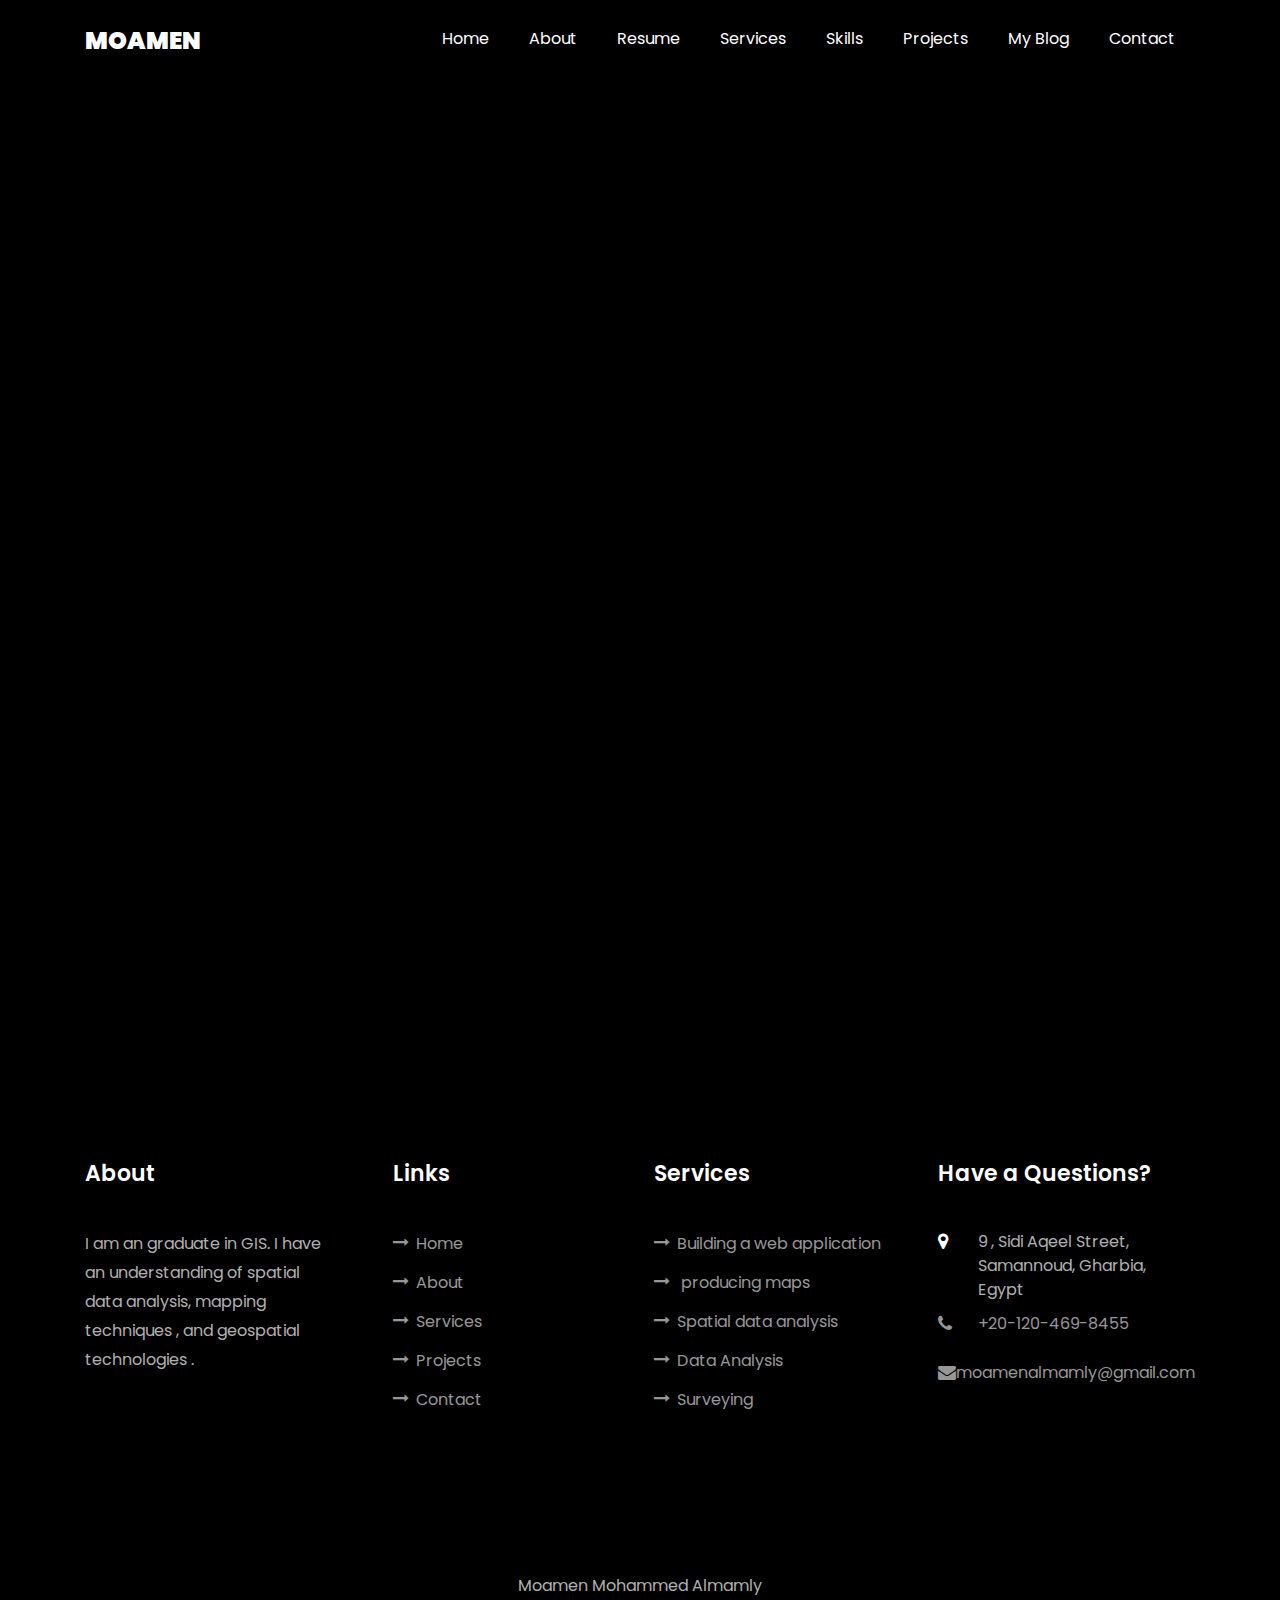
<file: project4.html>
<!DOCTYPE html>
<html lang="en">
  <head>
    <title>Moamen Almamly</title>
    <meta charset="utf-8">
    <meta name="viewport" content="width=device-width, initial-scale=1, shrink-to-fit=no">
    <link rel="icon" href="images/Screenshot_2023-10-13_182011-removebg-preview.png">
    <link href="https://fonts.googleapis.com/css?family=Poppins:100,200,300,400,500,600,700,800,900" rel="stylesheet">

    <link rel="stylesheet" href="css/open-iconic-bootstrap.min.css">
    <link rel="stylesheet" href="css/animate.css">
    
    <link rel="stylesheet" href="css/owl.carousel.min.css">
    <link rel="stylesheet" href="css/owl.theme.default.min.css">
    <link rel="stylesheet" href="css/magnific-popup.css">

    <link rel="stylesheet" href="css/aos.css">

    <link rel="stylesheet" href="css/ionicons.min.css">
    
    <link rel="stylesheet" href="css/flaticon.css">
    <link rel="stylesheet" href="css/icomoon.css">
    <link rel="stylesheet" href="css/style.css">
  </head>
  <body data-spy="scroll" data-target=".site-navbar-target" data-offset="300">
	  
	  
    <nav class="navbar navbar-expand-lg navbar-dark ftco_navbar ftco-navbar-light site-navbar-target" id="ftco-navbar">
	    <div class="container">
	      <a class="navbar-brand" href="index.html">moamen</a>
	      <button class="navbar-toggler js-fh5co-nav-toggle fh5co-nav-toggle" type="button" data-toggle="collapse" data-target="#ftco-nav" aria-controls="ftco-nav" aria-expanded="false" aria-label="Toggle navigation">
	        <span class="oi oi-menu"></span> Menu
	      </button>

	      <div class="collapse navbar-collapse" id="ftco-nav">
	        <ul class="navbar-nav nav ml-auto">
	          <li class="nav-item"><a href="index.html#home-section" class="nav-link"><span>Home</span></a></li>
	          <li class="nav-item"><a href="index.html#about-section" class="nav-link"><span>About</span></a></li>
	          <li class="nav-item"><a href="index.html#resume-section" class="nav-link"><span>Resume</span></a></li>
	          <li class="nav-item"><a href="index.html#services-section" class="nav-link"><span>Services</span></a></li>
	          <li class="nav-item"><a href="index.html#skills-section" class="nav-link"><span>Skills</span></a></li>
	          <li class="nav-item"><a href="index.html#projects-section" class="nav-link"><span>Projects</span></a></li>
	          <li class="nav-item"><a href="index.html#blog-section" class="nav-link"><span>My Blog</span></a></li>
	          <li class="nav-item"><a href="index.html#contact-section" class="nav-link"><span>Contact</span></a></li>
	        </ul>
	      </div>
	    </div>
	  </nav>
	 

    <section class="ftco-section">
      <div class="container">
        <div class="row">
          <div class="col-lg-8 ftco-animate">
            <h2 class="mb-3">MapGPT</h2>
            <p>
                <iframe id="iframe" src="https://www.youtube.com/embed/9i4uj5CmtiE" title="MapGPT website" frameborder="0" allow="accelerometer; autoplay; clipboard-write; encrypted-media; gyroscope; picture-in-picture; web-share" allowfullscreen></iframe>
            </p>
            <p>This website is very great. It is similar to GPT chat because it consists of two main parts. The first part is that when you ask it to add any type of field, it is added, such as the north direction, and you control it as you want.</p>

            <p>
              The second part, which is the most beautiful, is that you tell him what you want to do on the map, such as making the map in the direction of 30 degrees or making the map in the north direction.
            </p>
            <p>This site I used HTML, CSS, JavaScript, ArcGIS API For JS</p>
            <div class="tag-widget post-tag-container mb-5 mt-5">
            </div>



          </div> <!-- .col-md-8 -->
          
          <div class="col-lg-4 sidebar ftco-animate">
            

            <div class="sidebar-box ftco-animate">
              <h3 class="heading-sidebar">Other Projects</h3>
              <div class="block-21 mb-4 d-flex">
                <a class="blog-img mr-4" style="background-image: url(images/Screenshot\ 2023-10-10\ 235709.png);"></a>
                <div class="text">
                  <h3 class="heading"><a href="project1.html">Surveying for the College of Veterinary Medicine </a></h3>
                </div>
              </div>
              <div class="block-21 mb-4 d-flex">
                <a class="blog-img mr-4" style="background-image: url(images/Screenshot\ 2023-10-10\ 234802.png);"></a>
                <div class="text">
                  <h3 class="heading"><a href="project2.html">Egypt Tours Website </a></h3>
                  <div class="meta">
                  </div>
                </div>
              </div>
              <div class="block-21 mb-4 d-flex">
                <a class="blog-img mr-4" style="background-image: url(images/Screenshot\ 2023-10-10\ 234933.png);"></a>
                <div class="text">
                  <h3 class="heading"><a href="project3.html"> Egypt Event Website</a></h3>
                  <div class="meta">
                  </div>
                </div>
              </div>
            </div>

          </div>

        </div>
      </div>
    </section> <!-- .section -->
    <footer class="ftco-footer ftco-section">
      <div class="container">
        <div class="row mb-5">
          <div class="col-md">
            <div class="ftco-footer-widget mb-4">
              <h2 class="ftco-heading-2">About</h2>
              <p>I am an graduate in GIS. I have an understanding of spatial data analysis, mapping techniques , and geospatial technologies .</p>
              <ul class="ftco-footer-social list-unstyled float-md-left float-lft mt-5">
                <li class="ftco-animate"><a href="https://www.linkedin.com/in/moamen-almamly-7197001a6/"><span class="icon-linkedin"></span></a></li>
                <li class="ftco-animate"><a href="https://www.facebook.com/profile.php?id=100004926556516"><span class="icon-facebook"></span></a></li>
                <li class="ftco-animate"><a href="https://wa.me/01204698455"><span class="icon-whatsapp"></span></a></li>
              </ul>
            </div>
          </div>
          <div class="col-md">
            <div class="ftco-footer-widget mb-4 ml-md-4">
              <h2 class="ftco-heading-2">Links</h2>
              <ul class="list-unstyled">
                <li><a href="#"><span class="icon-long-arrow-right mr-2"></span>Home</a></li>
                <li><a href="#"><span class="icon-long-arrow-right mr-2"></span>About</a></li>
                <li><a href="#"><span class="icon-long-arrow-right mr-2"></span>Services</a></li>
                <li><a href="#"><span class="icon-long-arrow-right mr-2"></span>Projects</a></li>
                <li><a href="#"><span class="icon-long-arrow-right mr-2"></span>Contact</a></li>
              </ul>
            </div>
          </div>
          <div class="col-md">
             <div class="ftco-footer-widget mb-4">
              <h2 class="ftco-heading-2">Services</h2>
              <ul class="list-unstyled">
                <li><a href="#"><span class="icon-long-arrow-right mr-2"></span>Building a web application</a></li>
                <li><a href="#"><span class="icon-long-arrow-right mr-2"></span> producing maps</a></li>
                <li><a href="#"><span class="icon-long-arrow-right mr-2"></span>Spatial data analysis</a></li>
                <li><a href="#"><span class="icon-long-arrow-right mr-2"></span>Data Analysis</a></li>
                <li><a href="#"><span class="icon-long-arrow-right mr-2"></span>Surveying</a></li>
              </ul>
            </div>
          </div>
          <div class="col-md">
            <div class="ftco-footer-widget mb-4">
            	<h2 class="ftco-heading-2">Have a Questions?</h2>
            	<div class="block-23 mb-3">
	              <ul>
	                <li><span class="icon icon-map-marker"></span><span class="text">9 , Sidi Aqeel Street, Samannoud, Gharbia, Egypt</span></li>
	                <li><a href="tel:+201204698455"><span class="icon icon-phone"></span><span class="text">+20-120-469-8455</span></a></li>
	                <li><a href="mailto:moamenalmamly@gmail.com"><span class="icon icon-envelope"></span><span class="text">moamenalmamly@gmail.com</span></a></li>
	              </ul>
	            </div>
            </div>
          </div>
        </div>
        <div class="row">
          <div class="col-md-12 text-center">
            <p>  Moamen Mohammed Almamly </p>
          </div>
        </div>
      </div>
    </footer>
  

  <!-- loader -->
  <div id="ftco-loader" class="show fullscreen"><svg class="circular" width="48px" height="48px"><circle class="path-bg" cx="24" cy="24" r="22" fill="none" stroke-width="4" stroke="#eeeeee"/><circle class="path" cx="24" cy="24" r="22" fill="none" stroke-width="4" stroke-miterlimit="10" stroke="#F96D00"/></svg></div>


  <script src="js/jquery.min.js"></script>
  <script src="js/jquery-migrate-3.0.1.min.js"></script>
  <script src="js/popper.min.js"></script>
  <script src="js/bootstrap.min.js"></script>
  <script src="js/jquery.easing.1.3.js"></script>
  <script src="js/jquery.waypoints.min.js"></script>
  <script src="js/jquery.stellar.min.js"></script>
  <script src="js/owl.carousel.min.js"></script>
  <script src="js/jquery.magnific-popup.min.js"></script>
  <script src="js/aos.js"></script>
  <script src="js/jquery.animateNumber.min.js"></script>
  <script src="js/scrollax.min.js"></script>
  
  <script src="js/main.js"></script>
    
  </body>
</html>
</file>
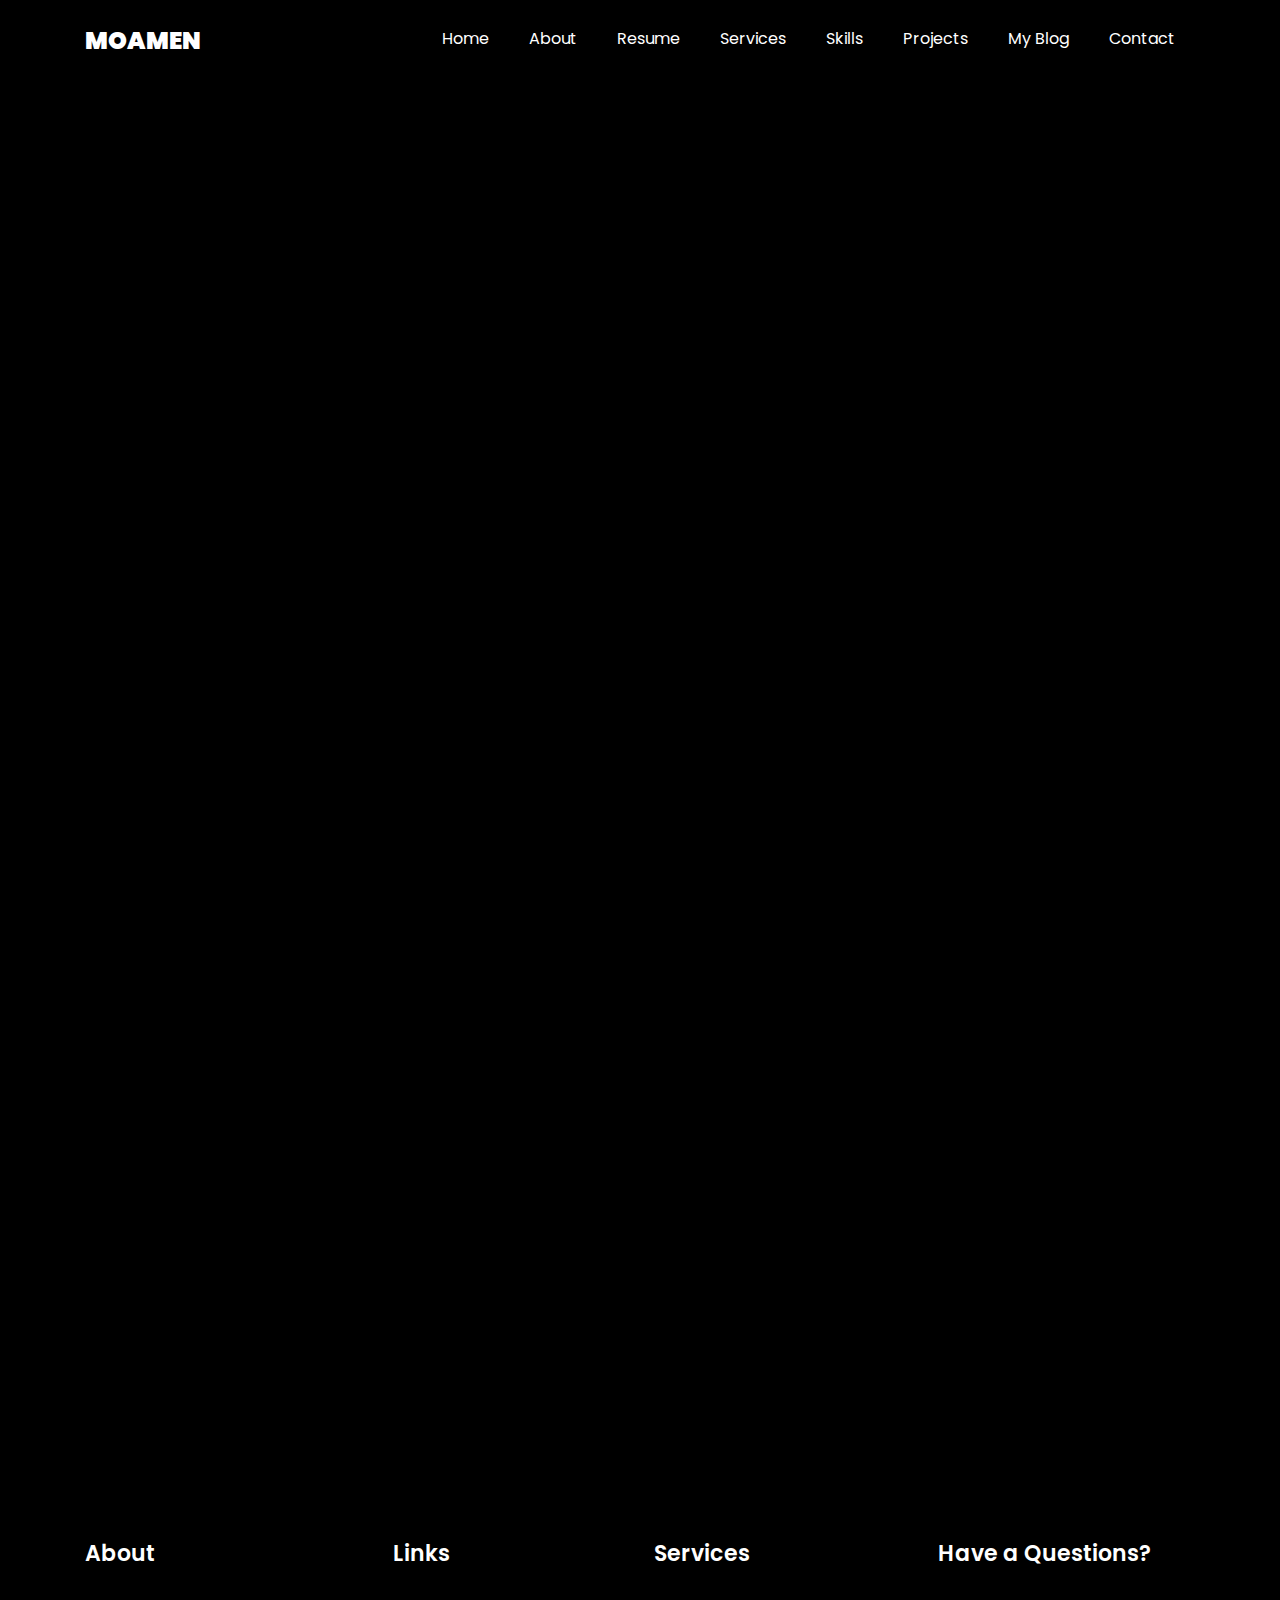
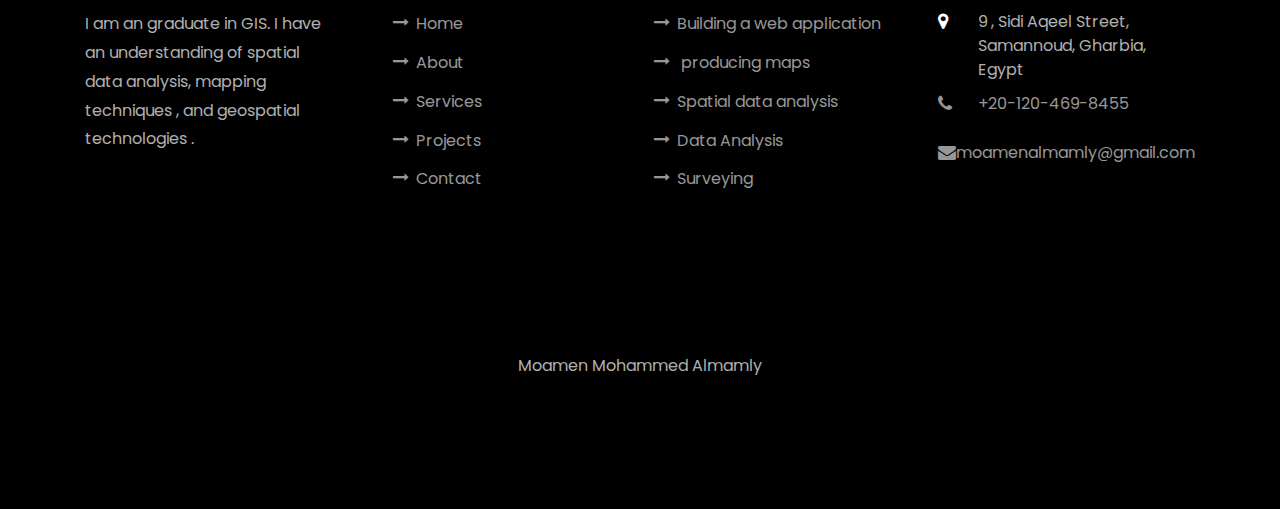
<file: project5.html>
<!DOCTYPE html>
<html lang="en">
  <head>
    <title>Moamen Almamly</title>
    <meta charset="utf-8">
    <meta name="viewport" content="width=device-width, initial-scale=1, shrink-to-fit=no">
    <link rel="icon" href="images/Screenshot_2023-10-13_182011-removebg-preview.png">
    <link href="https://fonts.googleapis.com/css?family=Poppins:100,200,300,400,500,600,700,800,900" rel="stylesheet">

    <link rel="stylesheet" href="css/open-iconic-bootstrap.min.css">
    <link rel="stylesheet" href="css/animate.css">
    
    <link rel="stylesheet" href="css/owl.carousel.min.css">
    <link rel="stylesheet" href="css/owl.theme.default.min.css">
    <link rel="stylesheet" href="css/magnific-popup.css">

    <link rel="stylesheet" href="css/aos.css">

    <link rel="stylesheet" href="css/ionicons.min.css">
    
    <link rel="stylesheet" href="css/flaticon.css">
    <link rel="stylesheet" href="css/icomoon.css">
    <link rel="stylesheet" href="css/style.css">
  </head>
  <body data-spy="scroll" data-target=".site-navbar-target" data-offset="300">
	  
	  
    <nav class="navbar navbar-expand-lg navbar-dark ftco_navbar ftco-navbar-light site-navbar-target" id="ftco-navbar">
	    <div class="container">
	      <a class="navbar-brand" href="index.html">moamen</a>
	      <button class="navbar-toggler js-fh5co-nav-toggle fh5co-nav-toggle" type="button" data-toggle="collapse" data-target="#ftco-nav" aria-controls="ftco-nav" aria-expanded="false" aria-label="Toggle navigation">
	        <span class="oi oi-menu"></span> Menu
	      </button>

	      <div class="collapse navbar-collapse" id="ftco-nav">
	        <ul class="navbar-nav nav ml-auto">
	          <li class="nav-item"><a href="index.html#home-section" class="nav-link"><span>Home</span></a></li>
	          <li class="nav-item"><a href="index.html#about-section" class="nav-link"><span>About</span></a></li>
	          <li class="nav-item"><a href="index.html#resume-section" class="nav-link"><span>Resume</span></a></li>
	          <li class="nav-item"><a href="index.html#services-section" class="nav-link"><span>Services</span></a></li>
	          <li class="nav-item"><a href="index.html#skills-section" class="nav-link"><span>Skills</span></a></li>
	          <li class="nav-item"><a href="index.html#projects-section" class="nav-link"><span>Projects</span></a></li>
	          <li class="nav-item"><a href="index.html#blog-section" class="nav-link"><span>My Blog</span></a></li>
	          <li class="nav-item"><a href="index.html#contact-section" class="nav-link"><span>Contact</span></a></li>
	        </ul>
	      </div>
	    </div>
	  </nav>
	 

    <section class="ftco-section">
      <div class="container">
        <div class="row">
          <div class="col-lg-8 ftco-animate">
            <h2 class="mb-3">
              Time map of new cities</h2>
            <p>
              <video class="img-fluid" src="images/time.mp4"   controls></video>
              
            </p>
            <p>The timeline map that I created for the new cities in Egypt was done in 2022 using ArcGIS PRO. The map contains very important data such as the area of each city, the classification of each city, whether it is from the first generation, or from the second, third, or fourth generation, and when the construction of the city began, and the population of each city.</p>
            <p>
              New cities 🏘 play an important role in urban and economic development 🏭
            </p>
            <p>Reasons why new cities are important:
              Infrastructure expansion: New cities provide opportunities to expand infrastructure, such as building roads, bridges, schools, hospitals, and other public facilities, which contributes to the development of their surrounding areas.
              Creating new job opportunities: New cities offer new job opportunities for residents. Jobs are created in various sectors such as construction, trade, services and technology, which contribute to the economy.
              Sustainable urban planning: New cities are characterized by sustainable urban planning, as they are designed to be environmentally friendly and work to reduce resource consumption and harmful emissions. Green spaces are provided, public transportation is enhanced, and water and sustainable energy are provided.
              Promoting tourism and population attraction: New cities are considered tourist attraction sites and attract new residents. It offers tourism, cultural, leisure, shopping and entertainment facilities, strengthening the population base and increasing the local economy.
              Innovation and Technology Development: It is a center for startups and creative industries. An environment conducive to innovation is provided and investment in research and development is encouraged.</p>
              <p>New cities 🏘 are considered an engine for economic, social and cultural development.</p>
            <div class="tag-widget post-tag-container mb-5 mt-5">
            </div>



          </div> <!-- .col-md-8 -->
          
          <div class="col-lg-4 sidebar ftco-animate">
            

            <div class="sidebar-box ftco-animate">
              <h3 class="heading-sidebar">Other Projects</h3>
              <div class="block-21 mb-4 d-flex">
                <a class="blog-img mr-4" style="background-image: url(images/Screenshot\ 2023-10-10\ 235709.png);"></a>
                <div class="text">
                  <h3 class="heading"><a href="project1.html">Surveying for the College of Veterinary Medicine </a></h3>
                </div>
              </div>
              <div class="block-21 mb-4 d-flex">
                <a class="blog-img mr-4" style="background-image: url(images/Screenshot\ 2023-10-10\ 234802.png);"></a>
                <div class="text">
                  <h3 class="heading"><a href="project2.html">Egypt Tours Website </a></h3>
                  <div class="meta">
                  </div>
                </div>
              </div>
              <div class="block-21 mb-4 d-flex">
                <a class="blog-img mr-4" style="background-image: url(images/Screenshot\ 2023-10-10\ 234933.png);"></a>
                <div class="text">
                  <h3 class="heading"><a href="project3.html"> Egypt Event Website</a></h3>
                  <div class="meta">
                  </div>
                </div>
              </div>
            </div>

          </div>

        </div>
      </div>
    </section> <!-- .section -->
    <footer class="ftco-footer ftco-section">
      <div class="container">
        <div class="row mb-5">
          <div class="col-md">
            <div class="ftco-footer-widget mb-4">
              <h2 class="ftco-heading-2">About</h2>
              <p>I am an graduate in GIS. I have an understanding of spatial data analysis, mapping techniques , and geospatial technologies .</p>
              <ul class="ftco-footer-social list-unstyled float-md-left float-lft mt-5">
                <li class="ftco-animate"><a href="https://www.linkedin.com/in/moamen-almamly-7197001a6/"><span class="icon-linkedin"></span></a></li>
                <li class="ftco-animate"><a href="https://www.facebook.com/profile.php?id=100004926556516"><span class="icon-facebook"></span></a></li>
                <li class="ftco-animate"><a href="https://wa.me/01204698455"><span class="icon-whatsapp"></span></a></li>
              </ul>
            </div>
          </div>
          <div class="col-md">
            <div class="ftco-footer-widget mb-4 ml-md-4">
              <h2 class="ftco-heading-2">Links</h2>
              <ul class="list-unstyled">
                <li><a href="#"><span class="icon-long-arrow-right mr-2"></span>Home</a></li>
                <li><a href="#"><span class="icon-long-arrow-right mr-2"></span>About</a></li>
                <li><a href="#"><span class="icon-long-arrow-right mr-2"></span>Services</a></li>
                <li><a href="#"><span class="icon-long-arrow-right mr-2"></span>Projects</a></li>
                <li><a href="#"><span class="icon-long-arrow-right mr-2"></span>Contact</a></li>
              </ul>
            </div>
          </div>
          <div class="col-md">
             <div class="ftco-footer-widget mb-4">
              <h2 class="ftco-heading-2">Services</h2>
              <ul class="list-unstyled">
                <li><a href="#"><span class="icon-long-arrow-right mr-2"></span>Building a web application</a></li>
                <li><a href="#"><span class="icon-long-arrow-right mr-2"></span> producing maps</a></li>
                <li><a href="#"><span class="icon-long-arrow-right mr-2"></span>Spatial data analysis</a></li>
                <li><a href="#"><span class="icon-long-arrow-right mr-2"></span>Data Analysis</a></li>
                <li><a href="#"><span class="icon-long-arrow-right mr-2"></span>Surveying</a></li>
              </ul>
            </div>
          </div>
          <div class="col-md">
            <div class="ftco-footer-widget mb-4">
            	<h2 class="ftco-heading-2">Have a Questions?</h2>
            	<div class="block-23 mb-3">
	              <ul>
	                <li><span class="icon icon-map-marker"></span><span class="text">9 , Sidi Aqeel Street, Samannoud, Gharbia, Egypt</span></li>
	                <li><a href="tel:+201204698455"><span class="icon icon-phone"></span><span class="text">+20-120-469-8455</span></a></li>
	                <li><a href="mailto:moamenalmamly@gmail.com"><span class="icon icon-envelope"></span><span class="text">moamenalmamly@gmail.com</span></a></li>
	              </ul>
	            </div>
            </div>
          </div>
        </div>
        <div class="row">
          <div class="col-md-12 text-center">
            <p>  Moamen Mohammed Almamly </p>
          </div>
        </div>
      </div>
    </footer>
  

  <!-- loader -->
  <div id="ftco-loader" class="show fullscreen"><svg class="circular" width="48px" height="48px"><circle class="path-bg" cx="24" cy="24" r="22" fill="none" stroke-width="4" stroke="#eeeeee"/><circle class="path" cx="24" cy="24" r="22" fill="none" stroke-width="4" stroke-miterlimit="10" stroke="#F96D00"/></svg></div>


  <script src="js/jquery.min.js"></script>
  <script src="js/jquery-migrate-3.0.1.min.js"></script>
  <script src="js/popper.min.js"></script>
  <script src="js/bootstrap.min.js"></script>
  <script src="js/jquery.easing.1.3.js"></script>
  <script src="js/jquery.waypoints.min.js"></script>
  <script src="js/jquery.stellar.min.js"></script>
  <script src="js/owl.carousel.min.js"></script>
  <script src="js/jquery.magnific-popup.min.js"></script>
  <script src="js/aos.js"></script>
  <script src="js/jquery.animateNumber.min.js"></script>
  <script src="js/scrollax.min.js"></script>
  
  <script src="js/main.js"></script>
    
  </body>
</html>
</file>
<file: css/flaticon.css>
/*
  	Flaticon icon font: Flaticon
  	Creation date: 04/01/2019 13:45
  	*/


@font-face {
  font-family: "Flaticon";
  src: url("../fonts/flaticon/font/Flaticon.eot");
  src: url("../fonts/flaticon/font/Flaticon.eot?#iefix") format("embedded-opentype"),
       url("../fonts/flaticon/font/Flaticon.woff") format("woff"),
       url("../fonts/flaticon/font/Flaticon.ttf") format("truetype"),
       url("../fonts/flaticon/font/Flaticon.svg#Flaticon") format("svg");
  font-weight: normal;
  font-style: normal;
}

@media screen and (-webkit-min-device-pixel-ratio:0) {
  @font-face {
    font-family: "Flaticon";
    src: url("../fonts/flaticon/font/Flaticon.svg#Flaticon") format("svg");
  }
}

[class^="flaticon-"]:before, [class*=" flaticon-"]:before,
[class^="flaticon-"]:after, [class*=" flaticon-"]:after {   
  font-family: Flaticon;
  font-style: normal;
  font-weight: normal;
  font-variant: normal;
  text-transform: none;
  line-height: 1;

  /* Better Font Rendering =========== */
  -webkit-font-smoothing: antialiased;
  -moz-osx-font-smoothing: grayscale;
}

.flaticon-ideas:before { content: "\f100"; }
.flaticon-flasks:before { content: "\f101"; }
.flaticon-analysis:before { content: "\f102"; }
.flaticon-ux-design:before { content: "\f103"; }
.flaticon-web-design:before { content: "\f104"; }
.flaticon-idea:before { content: "\f105"; }
.flaticon-innovation:before { content: "\f106"; }
</file>
<file: css/icomoon.css>
@font-face {
  font-family: 'icomoon';
  src:  url('../fonts/icomoon/icomoon.eot?6tt51o');
  src:  url('../fonts/icomoon/icomoon.eot?6tt51o#iefix') format('embedded-opentype'),
    url('../fonts/icomoon/icomoon.ttf?6tt51o') format('truetype'),
    url('../fonts/icomoon/icomoon.woff?6tt51o') format('woff'),
    url('../fonts/icomoon/icomoon.svg?6tt51o#icomoon') format('svg');
  font-weight: normal;
  font-style: normal;
}

[class^="icon-"], [class*=" icon-"] {
  /* use !important to prevent issues with browser extensions that change fonts */
  font-family: 'icomoon' !important;
  speak: none;
  font-style: normal;
  font-weight: normal;
  font-variant: normal;
  text-transform: none;
  line-height: 1;

  /* Better Font Rendering =========== */
  -webkit-font-smoothing: antialiased;
  -moz-osx-font-smoothing: grayscale;
}

.icon-asterisk:before {
  content: "\f069";
}
.icon-plus:before {
  content: "\f067";
}
.icon-question:before {
  content: "\f128";
}
.icon-minus:before {
  content: "\f068";
}
.icon-glass:before {
  content: "\f000";
}
.icon-music:before {
  content: "\f001";
}
.icon-search:before {
  content: "\f002";
}
.icon-envelope-o:before {
  content: "\f003";
}
.icon-heart:before {
  content: "\f004";
}
.icon-star:before {
  content: "\f005";
}
.icon-star-o:before {
  content: "\f006";
}
.icon-user:before {
  content: "\f007";
}
.icon-film:before {
  content: "\f008";
}
.icon-th-large:before {
  content: "\f009";
}
.icon-th:before {
  content: "\f00a";
}
.icon-th-list:before {
  content: "\f00b";
}
.icon-check:before {
  content: "\f00c";
}
.icon-close:before {
  content: "\f00d";
}
.icon-remove:before {
  content: "\f00d";
}
.icon-times:before {
  content: "\f00d";
}
.icon-search-plus:before {
  content: "\f00e";
}
.icon-search-minus:before {
  content: "\f010";
}
.icon-power-off:before {
  content: "\f011";
}
.icon-signal:before {
  content: "\f012";
}
.icon-cog:before {
  content: "\f013";
}
.icon-gear:before {
  content: "\f013";
}
.icon-trash-o:before {
  content: "\f014";
}
.icon-home:before {
  content: "\f015";
}
.icon-file-o:before {
  content: "\f016";
}
.icon-clock-o:before {
  content: "\f017";
}
.icon-road:before {
  content: "\f018";
}
.icon-download:before {
  content: "\f019";
}
.icon-arrow-circle-o-down:before {
  content: "\f01a";
}
.icon-arrow-circle-o-up:before {
  content: "\f01b";
}
.icon-inbox:before {
  content: "\f01c";
}
.icon-play-circle-o:before {
  content: "\f01d";
}
.icon-repeat:before {
  content: "\f01e";
}
.icon-rotate-right:before {
  content: "\f01e";
}
.icon-refresh:before {
  content: "\f021";
}
.icon-list-alt:before {
  content: "\f022";
}
.icon-lock:before {
  content: "\f023";
}
.icon-flag:before {
  content: "\f024";
}
.icon-headphones:before {
  content: "\f025";
}
.icon-volume-off:before {
  content: "\f026";
}
.icon-volume-down:before {
  content: "\f027";
}
.icon-volume-up:before {
  content: "\f028";
}
.icon-qrcode:before {
  content: "\f029";
}
.icon-barcode:before {
  content: "\f02a";
}
.icon-tag:before {
  content: "\f02b";
}
.icon-tags:before {
  content: "\f02c";
}
.icon-book:before {
  content: "\f02d";
}
.icon-bookmark:before {
  content: "\f02e";
}
.icon-print:before {
  content: "\f02f";
}
.icon-camera:before {
  content: "\f030";
}
.icon-font:before {
  content: "\f031";
}
.icon-bold:before {
  content: "\f032";
}
.icon-italic:before {
  content: "\f033";
}
.icon-text-height:before {
  content: "\f034";
}
.icon-text-width:before {
  content: "\f035";
}
.icon-align-left:before {
  content: "\f036";
}
.icon-align-center:before {
  content: "\f037";
}
.icon-align-right:before {
  content: "\f038";
}
.icon-align-justify:before {
  content: "\f039";
}
.icon-list:before {
  content: "\f03a";
}
.icon-dedent:before {
  content: "\f03b";
}
.icon-outdent:before {
  content: "\f03b";
}
.icon-indent:before {
  content: "\f03c";
}
.icon-video-camera:before {
  content: "\f03d";
}
.icon-image:before {
  content: "\f03e";
}
.icon-photo:before {
  content: "\f03e";
}
.icon-picture-o:before {
  content: "\f03e";
}
.icon-pencil:before {
  content: "\f040";
}
.icon-map-marker:before {
  content: "\f041";
}
.icon-adjust:before {
  content: "\f042";
}
.icon-tint:before {
  content: "\f043";
}
.icon-edit:before {
  content: "\f044";
}
.icon-pencil-square-o:before {
  content: "\f044";
}
.icon-share-square-o:before {
  content: "\f045";
}
.icon-check-square-o:before {
  content: "\f046";
}
.icon-arrows:before {
  content: "\f047";
}
.icon-step-backward:before {
  content: "\f048";
}
.icon-fast-backward:before {
  content: "\f049";
}
.icon-backward:before {
  content: "\f04a";
}
.icon-play:before {
  content: "\f04b";
}
.icon-pause:before {
  content: "\f04c";
}
.icon-stop:before {
  content: "\f04d";
}
.icon-forward:before {
  content: "\f04e";
}
.icon-fast-forward:before {
  content: "\f050";
}
.icon-step-forward:before {
  content: "\f051";
}
.icon-eject:before {
  content: "\f052";
}
.icon-chevron-left:before {
  content: "\f053";
}
.icon-chevron-right:before {
  content: "\f054";
}
.icon-plus-circle:before {
  content: "\f055";
}
.icon-minus-circle:before {
  content: "\f056";
}
.icon-times-circle:before {
  content: "\f057";
}
.icon-check-circle:before {
  content: "\f058";
}
.icon-question-circle:before {
  content: "\f059";
}
.icon-info-circle:before {
  content: "\f05a";
}
.icon-crosshairs:before {
  content: "\f05b";
}
.icon-times-circle-o:before {
  content: "\f05c";
}
.icon-check-circle-o:before {
  content: "\f05d";
}
.icon-ban:before {
  content: "\f05e";
}
.icon-arrow-left:before {
  content: "\f060";
}
.icon-arrow-right:before {
  content: "\f061";
}
.icon-arrow-up:before {
  content: "\f062";
}
.icon-arrow-down:before {
  content: "\f063";
}
.icon-mail-forward:before {
  content: "\f064";
}
.icon-share:before {
  content: "\f064";
}
.icon-expand:before {
  content: "\f065";
}
.icon-compress:before {
  content: "\f066";
}
.icon-exclamation-circle:before {
  content: "\f06a";
}
.icon-gift:before {
  content: "\f06b";
}
.icon-leaf:before {
  content: "\f06c";
}
.icon-fire:before {
  content: "\f06d";
}
.icon-eye:before {
  content: "\f06e";
}
.icon-eye-slash:before {
  content: "\f070";
}
.icon-exclamation-triangle:before {
  content: "\f071";
}
.icon-warning:before {
  content: "\f071";
}
.icon-plane:before {
  content: "\f072";
}
.icon-calendar:before {
  content: "\f073";
}
.icon-random:before {
  content: "\f074";
}
.icon-comment:before {
  content: "\f075";
}
.icon-magnet:before {
  content: "\f076";
}
.icon-chevron-up:before {
  content: "\f077";
}
.icon-chevron-down:before {
  content: "\f078";
}
.icon-retweet:before {
  content: "\f079";
}
.icon-shopping-cart:before {
  content: "\f07a";
}
.icon-folder:before {
  content: "\f07b";
}
.icon-folder-open:before {
  content: "\f07c";
}
.icon-arrows-v:before {
  content: "\f07d";
}
.icon-arrows-h:before {
  content: "\f07e";
}
.icon-bar-chart:before {
  content: "\f080";
}
.icon-bar-chart-o:before {
  content: "\f080";
}
.icon-twitter-square:before {
  content: "\f081";
}
.icon-facebook-square:before {
  content: "\f082";
}
.icon-camera-retro:before {
  content: "\f083";
}
.icon-key:before {
  content: "\f084";
}
.icon-cogs:before {
  content: "\f085";
}
.icon-gears:before {
  content: "\f085";
}
.icon-comments:before {
  content: "\f086";
}
.icon-thumbs-o-up:before {
  content: "\f087";
}
.icon-thumbs-o-down:before {
  content: "\f088";
}
.icon-star-half:before {
  content: "\f089";
}
.icon-heart-o:before {
  content: "\f08a";
}
.icon-sign-out:before {
  content: "\f08b";
}
.icon-linkedin-square:before {
  content: "\f08c";
}
.icon-thumb-tack:before {
  content: "\f08d";
}
.icon-external-link:before {
  content: "\f08e";
}
.icon-sign-in:before {
  content: "\f090";
}
.icon-trophy:before {
  content: "\f091";
}
.icon-github-square:before {
  content: "\f092";
}
.icon-upload:before {
  content: "\f093";
}
.icon-lemon-o:before {
  content: "\f094";
}
.icon-phone:before {
  content: "\f095";
}
.icon-square-o:before {
  content: "\f096";
}
.icon-bookmark-o:before {
  content: "\f097";
}
.icon-phone-square:before {
  content: "\f098";
}
.icon-twitter:before {
  content: "\f099";
}
.icon-facebook:before {
  content: "\f09a";
}
.icon-facebook-f:before {
  content: "\f09a";
}
.icon-github:before {
  content: "\f09b";
}
.icon-unlock:before {
  content: "\f09c";
}
.icon-credit-card:before {
  content: "\f09d";
}
.icon-feed:before {
  content: "\f09e";
}
.icon-rss:before {
  content: "\f09e";
}
.icon-hdd-o:before {
  content: "\f0a0";
}
.icon-bullhorn:before {
  content: "\f0a1";
}
.icon-bell-o:before {
  content: "\f0a2";
}
.icon-certificate:before {
  content: "\f0a3";
}
.icon-hand-o-right:before {
  content: "\f0a4";
}
.icon-hand-o-left:before {
  content: "\f0a5";
}
.icon-hand-o-up:before {
  content: "\f0a6";
}
.icon-hand-o-down:before {
  content: "\f0a7";
}
.icon-arrow-circle-left:before {
  content: "\f0a8";
}
.icon-arrow-circle-right:before {
  content: "\f0a9";
}
.icon-arrow-circle-up:before {
  content: "\f0aa";
}
.icon-arrow-circle-down:before {
  content: "\f0ab";
}
.icon-globe:before {
  content: "\f0ac";
}
.icon-wrench:before {
  content: "\f0ad";
}
.icon-tasks:before {
  content: "\f0ae";
}
.icon-filter:before {
  content: "\f0b0";
}
.icon-briefcase:before {
  content: "\f0b1";
}
.icon-arrows-alt:before {
  content: "\f0b2";
}
.icon-group:before {
  content: "\f0c0";
}
.icon-users:before {
  content: "\f0c0";
}
.icon-chain:before {
  content: "\f0c1";
}
.icon-link:before {
  content: "\f0c1";
}
.icon-cloud:before {
  content: "\f0c2";
}
.icon-flask:before {
  content: "\f0c3";
}
.icon-cut:before {
  content: "\f0c4";
}
.icon-scissors:before {
  content: "\f0c4";
}
.icon-copy:before {
  content: "\f0c5";
}
.icon-files-o:before {
  content: "\f0c5";
}
.icon-paperclip:before {
  content: "\f0c6";
}
.icon-floppy-o:before {
  content: "\f0c7";
}
.icon-save:before {
  content: "\f0c7";
}
.icon-square:before {
  content: "\f0c8";
}
.icon-bars:before {
  content: "\f0c9";
}
.icon-navicon:before {
  content: "\f0c9";
}
.icon-reorder:before {
  content: "\f0c9";
}
.icon-list-ul:before {
  content: "\f0ca";
}
.icon-list-ol:before {
  content: "\f0cb";
}
.icon-strikethrough:before {
  content: "\f0cc";
}
.icon-underline:before {
  content: "\f0cd";
}
.icon-table:before {
  content: "\f0ce";
}
.icon-magic:before {
  content: "\f0d0";
}
.icon-truck:before {
  content: "\f0d1";
}
.icon-pinterest:before {
  content: "\f0d2";
}
.icon-pinterest-square:before {
  content: "\f0d3";
}
.icon-google-plus-square:before {
  content: "\f0d4";
}
.icon-google-plus:before {
  content: "\f0d5";
}
.icon-money:before {
  content: "\f0d6";
}
.icon-caret-down:before {
  content: "\f0d7";
}
.icon-caret-up:before {
  content: "\f0d8";
}
.icon-caret-left:before {
  content: "\f0d9";
}
.icon-caret-right:before {
  content: "\f0da";
}
.icon-columns:before {
  content: "\f0db";
}
.icon-sort:before {
  content: "\f0dc";
}
.icon-unsorted:before {
  content: "\f0dc";
}
.icon-sort-desc:before {
  content: "\f0dd";
}
.icon-sort-down:before {
  content: "\f0dd";
}
.icon-sort-asc:before {
  content: "\f0de";
}
.icon-sort-up:before {
  content: "\f0de";
}
.icon-envelope:before {
  content: "\f0e0";
}
.icon-linkedin:before {
  content: "\f0e1";
}
.icon-rotate-left:before {
  content: "\f0e2";
}
.icon-undo:before {
  content: "\f0e2";
}
.icon-gavel:before {
  content: "\f0e3";
}
.icon-legal:before {
  content: "\f0e3";
}
.icon-dashboard:before {
  content: "\f0e4";
}
.icon-tachometer:before {
  content: "\f0e4";
}
.icon-comment-o:before {
  content: "\f0e5";
}
.icon-comments-o:before {
  content: "\f0e6";
}
.icon-bolt:before {
  content: "\f0e7";
}
.icon-flash:before {
  content: "\f0e7";
}
.icon-sitemap:before {
  content: "\f0e8";
}
.icon-umbrella:before {
  content: "\f0e9";
}
.icon-clipboard:before {
  content: "\f0ea";
}
.icon-paste:before {
  content: "\f0ea";
}
.icon-lightbulb-o:before {
  content: "\f0eb";
}
.icon-exchange:before {
  content: "\f0ec";
}
.icon-cloud-download:before {
  content: "\f0ed";
}
.icon-cloud-upload:before {
  content: "\f0ee";
}
.icon-user-md:before {
  content: "\f0f0";
}
.icon-stethoscope:before {
  content: "\f0f1";
}
.icon-suitcase:before {
  content: "\f0f2";
}
.icon-bell:before {
  content: "\f0f3";
}
.icon-coffee:before {
  content: "\f0f4";
}
.icon-cutlery:before {
  content: "\f0f5";
}
.icon-file-text-o:before {
  content: "\f0f6";
}
.icon-building-o:before {
  content: "\f0f7";
}
.icon-hospital-o:before {
  content: "\f0f8";
}
.icon-ambulance:before {
  content: "\f0f9";
}
.icon-medkit:before {
  content: "\f0fa";
}
.icon-fighter-jet:before {
  content: "\f0fb";
}
.icon-beer:before {
  content: "\f0fc";
}
.icon-h-square:before {
  content: "\f0fd";
}
.icon-plus-square:before {
  content: "\f0fe";
}
.icon-angle-double-left:before {
  content: "\f100";
}
.icon-angle-double-right:before {
  content: "\f101";
}
.icon-angle-double-up:before {
  content: "\f102";
}
.icon-angle-double-down:before {
  content: "\f103";
}
.icon-angle-left:before {
  content: "\f104";
}
.icon-angle-right:before {
  content: "\f105";
}
.icon-angle-up:before {
  content: "\f106";
}
.icon-angle-down:before {
  content: "\f107";
}
.icon-desktop:before {
  content: "\f108";
}
.icon-laptop:before {
  content: "\f109";
}
.icon-tablet:before {
  content: "\f10a";
}
.icon-mobile:before {
  content: "\f10b";
}
.icon-mobile-phone:before {
  content: "\f10b";
}
.icon-circle-o:before {
  content: "\f10c";
}
.icon-quote-left:before {
  content: "\f10d";
}
.icon-quote-right:before {
  content: "\f10e";
}
.icon-spinner:before {
  content: "\f110";
}
.icon-circle:before {
  content: "\f111";
}
.icon-mail-reply:before {
  content: "\f112";
}
.icon-reply:before {
  content: "\f112";
}
.icon-github-alt:before {
  content: "\f113";
}
.icon-folder-o:before {
  content: "\f114";
}
.icon-folder-open-o:before {
  content: "\f115";
}
.icon-smile-o:before {
  content: "\f118";
}
.icon-frown-o:before {
  content: "\f119";
}
.icon-meh-o:before {
  content: "\f11a";
}
.icon-gamepad:before {
  content: "\f11b";
}
.icon-keyboard-o:before {
  content: "\f11c";
}
.icon-flag-o:before {
  content: "\f11d";
}
.icon-flag-checkered:before {
  content: "\f11e";
}
.icon-terminal:before {
  content: "\f120";
}
.icon-code:before {
  content: "\f121";
}
.icon-mail-reply-all:before {
  content: "\f122";
}
.icon-reply-all:before {
  content: "\f122";
}
.icon-star-half-empty:before {
  content: "\f123";
}
.icon-star-half-full:before {
  content: "\f123";
}
.icon-star-half-o:before {
  content: "\f123";
}
.icon-location-arrow:before {
  content: "\f124";
}
.icon-crop:before {
  content: "\f125";
}
.icon-code-fork:before {
  content: "\f126";
}
.icon-chain-broken:before {
  content: "\f127";
}
.icon-unlink:before {
  content: "\f127";
}
.icon-info:before {
  content: "\f129";
}
.icon-exclamation:before {
  content: "\f12a";
}
.icon-superscript:before {
  content: "\f12b";
}
.icon-subscript:before {
  content: "\f12c";
}
.icon-eraser:before {
  content: "\f12d";
}
.icon-puzzle-piece:before {
  content: "\f12e";
}
.icon-microphone:before {
  content: "\f130";
}
.icon-microphone-slash:before {
  content: "\f131";
}
.icon-shield:before {
  content: "\f132";
}
.icon-calendar-o:before {
  content: "\f133";
}
.icon-fire-extinguisher:before {
  content: "\f134";
}
.icon-rocket:before {
  content: "\f135";
}
.icon-maxcdn:before {
  content: "\f136";
}
.icon-chevron-circle-left:before {
  content: "\f137";
}
.icon-chevron-circle-right:before {
  content: "\f138";
}
.icon-chevron-circle-up:before {
  content: "\f139";
}
.icon-chevron-circle-down:before {
  content: "\f13a";
}
.icon-html5:before {
  content: "\f13b";
}
.icon-css3:before {
  content: "\f13c";
}
.icon-anchor:before {
  content: "\f13d";
}
.icon-unlock-alt:before {
  content: "\f13e";
}
.icon-bullseye:before {
  content: "\f140";
}
.icon-ellipsis-h:before {
  content: "\f141";
}
.icon-ellipsis-v:before {
  content: "\f142";
}
.icon-rss-square:before {
  content: "\f143";
}
.icon-play-circle:before {
  content: "\f144";
}
.icon-ticket:before {
  content: "\f145";
}
.icon-minus-square:before {
  content: "\f146";
}
.icon-minus-square-o:before {
  content: "\f147";
}
.icon-level-up:before {
  content: "\f148";
}
.icon-level-down:before {
  content: "\f149";
}
.icon-check-square:before {
  content: "\f14a";
}
.icon-pencil-square:before {
  content: "\f14b";
}
.icon-external-link-square:before {
  content: "\f14c";
}
.icon-share-square:before {
  content: "\f14d";
}
.icon-compass:before {
  content: "\f14e";
}
.icon-caret-square-o-down:before {
  content: "\f150";
}
.icon-toggle-down:before {
  content: "\f150";
}
.icon-caret-square-o-up:before {
  content: "\f151";
}
.icon-toggle-up:before {
  content: "\f151";
}
.icon-caret-square-o-right:before {
  content: "\f152";
}
.icon-toggle-right:before {
  content: "\f152";
}
.icon-eur:before {
  content: "\f153";
}
.icon-euro:before {
  content: "\f153";
}
.icon-gbp:before {
  content: "\f154";
}
.icon-dollar:before {
  content: "\f155";
}
.icon-usd:before {
  content: "\f155";
}
.icon-inr:before {
  content: "\f156";
}
.icon-rupee:before {
  content: "\f156";
}
.icon-cny:before {
  content: "\f157";
}
.icon-jpy:before {
  content: "\f157";
}
.icon-rmb:before {
  content: "\f157";
}
.icon-yen:before {
  content: "\f157";
}
.icon-rouble:before {
  content: "\f158";
}
.icon-rub:before {
  content: "\f158";
}
.icon-ruble:before {
  content: "\f158";
}
.icon-krw:before {
  content: "\f159";
}
.icon-won:before {
  content: "\f159";
}
.icon-bitcoin:before {
  content: "\f15a";
}
.icon-btc:before {
  content: "\f15a";
}
.icon-file:before {
  content: "\f15b";
}
.icon-file-text:before {
  content: "\f15c";
}
.icon-sort-alpha-asc:before {
  content: "\f15d";
}
.icon-sort-alpha-desc:before {
  content: "\f15e";
}
.icon-sort-amount-asc:before {
  content: "\f160";
}
.icon-sort-amount-desc:before {
  content: "\f161";
}
.icon-sort-numeric-asc:before {
  content: "\f162";
}
.icon-sort-numeric-desc:before {
  content: "\f163";
}
.icon-thumbs-up:before {
  content: "\f164";
}
.icon-thumbs-down:before {
  content: "\f165";
}
.icon-youtube-square:before {
  content: "\f166";
}
.icon-youtube:before {
  content: "\f167";
}
.icon-xing:before {
  content: "\f168";
}
.icon-xing-square:before {
  content: "\f169";
}
.icon-youtube-play:before {
  content: "\f16a";
}
.icon-dropbox:before {
  content: "\f16b";
}
.icon-stack-overflow:before {
  content: "\f16c";
}
.icon-instagram:before {
  content: "\f16d";
}
.icon-flickr:before {
  content: "\f16e";
}
.icon-adn:before {
  content: "\f170";
}
.icon-bitbucket:before {
  content: "\f171";
}
.icon-bitbucket-square:before {
  content: "\f172";
}
.icon-tumblr:before {
  content: "\f173";
}
.icon-tumblr-square:before {
  content: "\f174";
}
.icon-long-arrow-down:before {
  content: "\f175";
}
.icon-long-arrow-up:before {
  content: "\f176";
}
.icon-long-arrow-left:before {
  content: "\f177";
}
.icon-long-arrow-right:before {
  content: "\f178";
}
.icon-apple:before {
  content: "\f179";
}
.icon-windows:before {
  content: "\f17a";
}
.icon-android:before {
  content: "\f17b";
}
.icon-linux:before {
  content: "\f17c";
}
.icon-dribbble:before {
  content: "\f17d";
}
.icon-skype:before {
  content: "\f17e";
}
.icon-foursquare:before {
  content: "\f180";
}
.icon-trello:before {
  content: "\f181";
}
.icon-female:before {
  content: "\f182";
}
.icon-male:before {
  content: "\f183";
}
.icon-gittip:before {
  content: "\f184";
}
.icon-gratipay:before {
  content: "\f184";
}
.icon-sun-o:before {
  content: "\f185";
}
.icon-moon-o:before {
  content: "\f186";
}
.icon-archive:before {
  content: "\f187";
}
.icon-bug:before {
  content: "\f188";
}
.icon-vk:before {
  content: "\f189";
}
.icon-weibo:before {
  content: "\f18a";
}
.icon-renren:before {
  content: "\f18b";
}
.icon-pagelines:before {
  content: "\f18c";
}
.icon-stack-exchange:before {
  content: "\f18d";
}
.icon-arrow-circle-o-right:before {
  content: "\f18e";
}
.icon-arrow-circle-o-left:before {
  content: "\f190";
}
.icon-caret-square-o-left:before {
  content: "\f191";
}
.icon-toggle-left:before {
  content: "\f191";
}
.icon-dot-circle-o:before {
  content: "\f192";
}
.icon-wheelchair:before {
  content: "\f193";
}
.icon-vimeo-square:before {
  content: "\f194";
}
.icon-try:before {
  content: "\f195";
}
.icon-turkish-lira:before {
  content: "\f195";
}
.icon-plus-square-o:before {
  content: "\f196";
}
.icon-space-shuttle:before {
  content: "\f197";
}
.icon-slack:before {
  content: "\f198";
}
.icon-envelope-square:before {
  content: "\f199";
}
.icon-wordpress:before {
  content: "\f19a";
}
.icon-openid:before {
  content: "\f19b";
}
.icon-bank:before {
  content: "\f19c";
}
.icon-institution:before {
  content: "\f19c";
}
.icon-university:before {
  content: "\f19c";
}
.icon-graduation-cap:before {
  content: "\f19d";
}
.icon-mortar-board:before {
  content: "\f19d";
}
.icon-yahoo:before {
  content: "\f19e";
}
.icon-google:before {
  content: "\f1a0";
}
.icon-reddit:before {
  content: "\f1a1";
}
.icon-reddit-square:before {
  content: "\f1a2";
}
.icon-stumbleupon-circle:before {
  content: "\f1a3";
}
.icon-stumbleupon:before {
  content: "\f1a4";
}
.icon-delicious:before {
  content: "\f1a5";
}
.icon-digg:before {
  content: "\f1a6";
}
.icon-pied-piper-pp:before {
  content: "\f1a7";
}
.icon-pied-piper-alt:before {
  content: "\f1a8";
}
.icon-drupal:before {
  content: "\f1a9";
}
.icon-joomla:before {
  content: "\f1aa";
}
.icon-language:before {
  content: "\f1ab";
}
.icon-fax:before {
  content: "\f1ac";
}
.icon-building:before {
  content: "\f1ad";
}
.icon-child:before {
  content: "\f1ae";
}
.icon-paw:before {
  content: "\f1b0";
}
.icon-spoon:before {
  content: "\f1b1";
}
.icon-cube:before {
  content: "\f1b2";
}
.icon-cubes:before {
  content: "\f1b3";
}
.icon-behance:before {
  content: "\f1b4";
}
.icon-behance-square:before {
  content: "\f1b5";
}
.icon-steam:before {
  content: "\f1b6";
}
.icon-steam-square:before {
  content: "\f1b7";
}
.icon-recycle:before {
  content: "\f1b8";
}
.icon-automobile:before {
  content: "\f1b9";
}
.icon-car:before {
  content: "\f1b9";
}
.icon-cab:before {
  content: "\f1ba";
}
.icon-taxi:before {
  content: "\f1ba";
}
.icon-tree:before {
  content: "\f1bb";
}
.icon-spotify:before {
  content: "\f1bc";
}
.icon-deviantart:before {
  content: "\f1bd";
}
.icon-soundcloud:before {
  content: "\f1be";
}
.icon-database:before {
  content: "\f1c0";
}
.icon-file-pdf-o:before {
  content: "\f1c1";
}
.icon-file-word-o:before {
  content: "\f1c2";
}
.icon-file-excel-o:before {
  content: "\f1c3";
}
.icon-file-powerpoint-o:before {
  content: "\f1c4";
}
.icon-file-image-o:before {
  content: "\f1c5";
}
.icon-file-photo-o:before {
  content: "\f1c5";
}
.icon-file-picture-o:before {
  content: "\f1c5";
}
.icon-file-archive-o:before {
  content: "\f1c6";
}
.icon-file-zip-o:before {
  content: "\f1c6";
}
.icon-file-audio-o:before {
  content: "\f1c7";
}
.icon-file-sound-o:before {
  content: "\f1c7";
}
.icon-file-movie-o:before {
  content: "\f1c8";
}
.icon-file-video-o:before {
  content: "\f1c8";
}
.icon-file-code-o:before {
  content: "\f1c9";
}
.icon-vine:before {
  content: "\f1ca";
}
.icon-codepen:before {
  content: "\f1cb";
}
.icon-jsfiddle:before {
  content: "\f1cc";
}
.icon-life-bouy:before {
  content: "\f1cd";
}
.icon-life-buoy:before {
  content: "\f1cd";
}
.icon-life-ring:before {
  content: "\f1cd";
}
.icon-life-saver:before {
  content: "\f1cd";
}
.icon-support:before {
  content: "\f1cd";
}
.icon-circle-o-notch:before {
  content: "\f1ce";
}
.icon-ra:before {
  content: "\f1d0";
}
.icon-rebel:before {
  content: "\f1d0";
}
.icon-resistance:before {
  content: "\f1d0";
}
.icon-empire:before {
  content: "\f1d1";
}
.icon-ge:before {
  content: "\f1d1";
}
.icon-git-square:before {
  content: "\f1d2";
}
.icon-git:before {
  content: "\f1d3";
}
.icon-hacker-news:before {
  content: "\f1d4";
}
.icon-y-combinator-square:before {
  content: "\f1d4";
}
.icon-yc-square:before {
  content: "\f1d4";
}
.icon-tencent-weibo:before {
  content: "\f1d5";
}
.icon-qq:before {
  content: "\f1d6";
}
.icon-wechat:before {
  content: "\f1d7";
}
.icon-weixin:before {
  content: "\f1d7";
}
.icon-paper-plane:before {
  content: "\f1d8";
}
.icon-send:before {
  content: "\f1d8";
}
.icon-paper-plane-o:before {
  content: "\f1d9";
}
.icon-send-o:before {
  content: "\f1d9";
}
.icon-history:before {
  content: "\f1da";
}
.icon-circle-thin:before {
  content: "\f1db";
}
.icon-header:before {
  content: "\f1dc";
}
.icon-paragraph:before {
  content: "\f1dd";
}
.icon-sliders:before {
  content: "\f1de";
}
.icon-share-alt:before {
  content: "\f1e0";
}
.icon-share-alt-square:before {
  content: "\f1e1";
}
.icon-bomb:before {
  content: "\f1e2";
}
.icon-futbol-o:before {
  content: "\f1e3";
}
.icon-soccer-ball-o:before {
  content: "\f1e3";
}
.icon-tty:before {
  content: "\f1e4";
}
.icon-binoculars:before {
  content: "\f1e5";
}
.icon-plug:before {
  content: "\f1e6";
}
.icon-slideshare:before {
  content: "\f1e7";
}
.icon-twitch:before {
  content: "\f1e8";
}
.icon-yelp:before {
  content: "\f1e9";
}
.icon-newspaper-o:before {
  content: "\f1ea";
}
.icon-wifi:before {
  content: "\f1eb";
}
.icon-calculator:before {
  content: "\f1ec";
}
.icon-paypal:before {
  content: "\f1ed";
}
.icon-google-wallet:before {
  content: "\f1ee";
}
.icon-cc-visa:before {
  content: "\f1f0";
}
.icon-cc-mastercard:before {
  content: "\f1f1";
}
.icon-cc-discover:before {
  content: "\f1f2";
}
.icon-cc-amex:before {
  content: "\f1f3";
}
.icon-cc-paypal:before {
  content: "\f1f4";
}
.icon-cc-stripe:before {
  content: "\f1f5";
}
.icon-bell-slash:before {
  content: "\f1f6";
}
.icon-bell-slash-o:before {
  content: "\f1f7";
}
.icon-trash:before {
  content: "\f1f8";
}
.icon-copyright:before {
  content: "\f1f9";
}
.icon-at:before {
  content: "\f1fa";
}
.icon-eyedropper:before {
  content: "\f1fb";
}
.icon-paint-brush:before {
  content: "\f1fc";
}
.icon-birthday-cake:before {
  content: "\f1fd";
}
.icon-area-chart:before {
  content: "\f1fe";
}
.icon-pie-chart:before {
  content: "\f200";
}
.icon-line-chart:before {
  content: "\f201";
}
.icon-lastfm:before {
  content: "\f202";
}
.icon-lastfm-square:before {
  content: "\f203";
}
.icon-toggle-off:before {
  content: "\f204";
}
.icon-toggle-on:before {
  content: "\f205";
}
.icon-bicycle:before {
  content: "\f206";
}
.icon-bus:before {
  content: "\f207";
}
.icon-ioxhost:before {
  content: "\f208";
}
.icon-angellist:before {
  content: "\f209";
}
.icon-cc:before {
  content: "\f20a";
}
.icon-ils:before {
  content: "\f20b";
}
.icon-shekel:before {
  content: "\f20b";
}
.icon-sheqel:before {
  content: "\f20b";
}
.icon-meanpath:before {
  content: "\f20c";
}
.icon-buysellads:before {
  content: "\f20d";
}
.icon-connectdevelop:before {
  content: "\f20e";
}
.icon-dashcube:before {
  content: "\f210";
}
.icon-forumbee:before {
  content: "\f211";
}
.icon-leanpub:before {
  content: "\f212";
}
.icon-sellsy:before {
  content: "\f213";
}
.icon-shirtsinbulk:before {
  content: "\f214";
}
.icon-simplybuilt:before {
  content: "\f215";
}
.icon-skyatlas:before {
  content: "\f216";
}
.icon-cart-plus:before {
  content: "\f217";
}
.icon-cart-arrow-down:before {
  content: "\f218";
}
.icon-diamond:before {
  content: "\f219";
}
.icon-ship:before {
  content: "\f21a";
}
.icon-user-secret:before {
  content: "\f21b";
}
.icon-motorcycle:before {
  content: "\f21c";
}
.icon-street-view:before {
  content: "\f21d";
}
.icon-heartbeat:before {
  content: "\f21e";
}
.icon-venus:before {
  content: "\f221";
}
.icon-mars:before {
  content: "\f222";
}
.icon-mercury:before {
  content: "\f223";
}
.icon-intersex:before {
  content: "\f224";
}
.icon-transgender:before {
  content: "\f224";
}
.icon-transgender-alt:before {
  content: "\f225";
}
.icon-venus-double:before {
  content: "\f226";
}
.icon-mars-double:before {
  content: "\f227";
}
.icon-venus-mars:before {
  content: "\f228";
}
.icon-mars-stroke:before {
  content: "\f229";
}
.icon-mars-stroke-v:before {
  content: "\f22a";
}
.icon-mars-stroke-h:before {
  content: "\f22b";
}
.icon-neuter:before {
  content: "\f22c";
}
.icon-genderless:before {
  content: "\f22d";
}
.icon-facebook-official:before {
  content: "\f230";
}
.icon-pinterest-p:before {
  content: "\f231";
}
.icon-whatsapp:before {
  content: "\f232";
}
.icon-server:before {
  content: "\f233";
}
.icon-user-plus:before {
  content: "\f234";
}
.icon-user-times:before {
  content: "\f235";
}
.icon-bed:before {
  content: "\f236";
}
.icon-hotel:before {
  content: "\f236";
}
.icon-viacoin:before {
  content: "\f237";
}
.icon-train:before {
  content: "\f238";
}
.icon-subway:before {
  content: "\f239";
}
.icon-medium:before {
  content: "\f23a";
}
.icon-y-combinator:before {
  content: "\f23b";
}
.icon-yc:before {
  content: "\f23b";
}
.icon-optin-monster:before {
  content: "\f23c";
}
.icon-opencart:before {
  content: "\f23d";
}
.icon-expeditedssl:before {
  content: "\f23e";
}
.icon-battery:before {
  content: "\f240";
}
.icon-battery-4:before {
  content: "\f240";
}
.icon-battery-full:before {
  content: "\f240";
}
.icon-battery-3:before {
  content: "\f241";
}
.icon-battery-three-quarters:before {
  content: "\f241";
}
.icon-battery-2:before {
  content: "\f242";
}
.icon-battery-half:before {
  content: "\f242";
}
.icon-battery-1:before {
  content: "\f243";
}
.icon-battery-quarter:before {
  content: "\f243";
}
.icon-battery-0:before {
  content: "\f244";
}
.icon-battery-empty:before {
  content: "\f244";
}
.icon-mouse-pointer:before {
  content: "\f245";
}
.icon-i-cursor:before {
  content: "\f246";
}
.icon-object-group:before {
  content: "\f247";
}
.icon-object-ungroup:before {
  content: "\f248";
}
.icon-sticky-note:before {
  content: "\f249";
}
.icon-sticky-note-o:before {
  content: "\f24a";
}
.icon-cc-jcb:before {
  content: "\f24b";
}
.icon-cc-diners-club:before {
  content: "\f24c";
}
.icon-clone:before {
  content: "\f24d";
}
.icon-balance-scale:before {
  content: "\f24e";
}
.icon-hourglass-o:before {
  content: "\f250";
}
.icon-hourglass-1:before {
  content: "\f251";
}
.icon-hourglass-start:before {
  content: "\f251";
}
.icon-hourglass-2:before {
  content: "\f252";
}
.icon-hourglass-half:before {
  content: "\f252";
}
.icon-hourglass-3:before {
  content: "\f253";
}
.icon-hourglass-end:before {
  content: "\f253";
}
.icon-hourglass:before {
  content: "\f254";
}
.icon-hand-grab-o:before {
  content: "\f255";
}
.icon-hand-rock-o:before {
  content: "\f255";
}
.icon-hand-paper-o:before {
  content: "\f256";
}
.icon-hand-stop-o:before {
  content: "\f256";
}
.icon-hand-scissors-o:before {
  content: "\f257";
}
.icon-hand-lizard-o:before {
  content: "\f258";
}
.icon-hand-spock-o:before {
  content: "\f259";
}
.icon-hand-pointer-o:before {
  content: "\f25a";
}
.icon-hand-peace-o:before {
  content: "\f25b";
}
.icon-trademark:before {
  content: "\f25c";
}
.icon-registered:before {
  content: "\f25d";
}
.icon-creative-commons:before {
  content: "\f25e";
}
.icon-gg:before {
  content: "\f260";
}
.icon-gg-circle:before {
  content: "\f261";
}
.icon-tripadvisor:before {
  content: "\f262";
}
.icon-odnoklassniki:before {
  content: "\f263";
}
.icon-odnoklassniki-square:before {
  content: "\f264";
}
.icon-get-pocket:before {
  content: "\f265";
}
.icon-wikipedia-w:before {
  content: "\f266";
}
.icon-safari:before {
  content: "\f267";
}
.icon-chrome:before {
  content: "\f268";
}
.icon-firefox:before {
  content: "\f269";
}
.icon-opera:before {
  content: "\f26a";
}
.icon-internet-explorer:before {
  content: "\f26b";
}
.icon-television:before {
  content: "\f26c";
}
.icon-tv:before {
  content: "\f26c";
}
.icon-contao:before {
  content: "\f26d";
}
.icon-500px:before {
  content: "\f26e";
}
.icon-amazon:before {
  content: "\f270";
}
.icon-calendar-plus-o:before {
  content: "\f271";
}
.icon-calendar-minus-o:before {
  content: "\f272";
}
.icon-calendar-times-o:before {
  content: "\f273";
}
.icon-calendar-check-o:before {
  content: "\f274";
}
.icon-industry:before {
  content: "\f275";
}
.icon-map-pin:before {
  content: "\f276";
}
.icon-map-signs:before {
  content: "\f277";
}
.icon-map-o:before {
  content: "\f278";
}
.icon-map:before {
  content: "\f279";
}
.icon-commenting:before {
  content: "\f27a";
}
.icon-commenting-o:before {
  content: "\f27b";
}
.icon-houzz:before {
  content: "\f27c";
}
.icon-vimeo:before {
  content: "\f27d";
}
.icon-black-tie:before {
  content: "\f27e";
}
.icon-fonticons:before {
  content: "\f280";
}
.icon-reddit-alien:before {
  content: "\f281";
}
.icon-edge:before {
  content: "\f282";
}
.icon-credit-card-alt:before {
  content: "\f283";
}
.icon-codiepie:before {
  content: "\f284";
}
.icon-modx:before {
  content: "\f285";
}
.icon-fort-awesome:before {
  content: "\f286";
}
.icon-usb:before {
  content: "\f287";
}
.icon-product-hunt:before {
  content: "\f288";
}
.icon-mixcloud:before {
  content: "\f289";
}
.icon-scribd:before {
  content: "\f28a";
}
.icon-pause-circle:before {
  content: "\f28b";
}
.icon-pause-circle-o:before {
  content: "\f28c";
}
.icon-stop-circle:before {
  content: "\f28d";
}
.icon-stop-circle-o:before {
  content: "\f28e";
}
.icon-shopping-bag:before {
  content: "\f290";
}
.icon-shopping-basket:before {
  content: "\f291";
}
.icon-hashtag:before {
  content: "\f292";
}
.icon-bluetooth:before {
  content: "\f293";
}
.icon-bluetooth-b:before {
  content: "\f294";
}
.icon-percent:before {
  content: "\f295";
}
.icon-gitlab:before {
  content: "\f296";
}
.icon-wpbeginner:before {
  content: "\f297";
}
.icon-wpforms:before {
  content: "\f298";
}
.icon-envira:before {
  content: "\f299";
}
.icon-universal-access:before {
  content: "\f29a";
}
.icon-wheelchair-alt:before {
  content: "\f29b";
}
.icon-question-circle-o:before {
  content: "\f29c";
}
.icon-blind:before {
  content: "\f29d";
}
.icon-audio-description:before {
  content: "\f29e";
}
.icon-volume-control-phone:before {
  content: "\f2a0";
}
.icon-braille:before {
  content: "\f2a1";
}
.icon-assistive-listening-systems:before {
  content: "\f2a2";
}
.icon-american-sign-language-interpreting:before {
  content: "\f2a3";
}
.icon-asl-interpreting:before {
  content: "\f2a3";
}
.icon-deaf:before {
  content: "\f2a4";
}
.icon-deafness:before {
  content: "\f2a4";
}
.icon-hard-of-hearing:before {
  content: "\f2a4";
}
.icon-glide:before {
  content: "\f2a5";
}
.icon-glide-g:before {
  content: "\f2a6";
}
.icon-sign-language:before {
  content: "\f2a7";
}
.icon-signing:before {
  content: "\f2a7";
}
.icon-low-vision:before {
  content: "\f2a8";
}
.icon-viadeo:before {
  content: "\f2a9";
}
.icon-viadeo-square:before {
  content: "\f2aa";
}
.icon-snapchat:before {
  content: "\f2ab";
}
.icon-snapchat-ghost:before {
  content: "\f2ac";
}
.icon-snapchat-square:before {
  content: "\f2ad";
}
.icon-pied-piper:before {
  content: "\f2ae";
}
.icon-first-order:before {
  content: "\f2b0";
}
.icon-yoast:before {
  content: "\f2b1";
}
.icon-themeisle:before {
  content: "\f2b2";
}
.icon-google-plus-circle:before {
  content: "\f2b3";
}
.icon-google-plus-official:before {
  content: "\f2b3";
}
.icon-fa:before {
  content: "\f2b4";
}
.icon-font-awesome:before {
  content: "\f2b4";
}
.icon-handshake-o:before {
  content: "\f2b5";
}
.icon-envelope-open:before {
  content: "\f2b6";
}
.icon-envelope-open-o:before {
  content: "\f2b7";
}
.icon-linode:before {
  content: "\f2b8";
}
.icon-address-book:before {
  content: "\f2b9";
}
.icon-address-book-o:before {
  content: "\f2ba";
}
.icon-address-card:before {
  content: "\f2bb";
}
.icon-vcard:before {
  content: "\f2bb";
}
.icon-address-card-o:before {
  content: "\f2bc";
}
.icon-vcard-o:before {
  content: "\f2bc";
}
.icon-user-circle:before {
  content: "\f2bd";
}
.icon-user-circle-o:before {
  content: "\f2be";
}
.icon-user-o:before {
  content: "\f2c0";
}
.icon-id-badge:before {
  content: "\f2c1";
}
.icon-drivers-license:before {
  content: "\f2c2";
}
.icon-id-card:before {
  content: "\f2c2";
}
.icon-drivers-license-o:before {
  content: "\f2c3";
}
.icon-id-card-o:before {
  content: "\f2c3";
}
.icon-quora:before {
  content: "\f2c4";
}
.icon-free-code-camp:before {
  content: "\f2c5";
}
.icon-telegram:before {
  content: "\f2c6";
}
.icon-thermometer:before {
  content: "\f2c7";
}
.icon-thermometer-4:before {
  content: "\f2c7";
}
.icon-thermometer-full:before {
  content: "\f2c7";
}
.icon-thermometer-3:before {
  content: "\f2c8";
}
.icon-thermometer-three-quarters:before {
  content: "\f2c8";
}
.icon-thermometer-2:before {
  content: "\f2c9";
}
.icon-thermometer-half:before {
  content: "\f2c9";
}
.icon-thermometer-1:before {
  content: "\f2ca";
}
.icon-thermometer-quarter:before {
  content: "\f2ca";
}
.icon-thermometer-0:before {
  content: "\f2cb";
}
.icon-thermometer-empty:before {
  content: "\f2cb";
}
.icon-shower:before {
  content: "\f2cc";
}
.icon-bath:before {
  content: "\f2cd";
}
.icon-bathtub:before {
  content: "\f2cd";
}
.icon-s15:before {
  content: "\f2cd";
}
.icon-podcast:before {
  content: "\f2ce";
}
.icon-window-maximize:before {
  content: "\f2d0";
}
.icon-window-minimize:before {
  content: "\f2d1";
}
.icon-window-restore:before {
  content: "\f2d2";
}
.icon-times-rectangle:before {
  content: "\f2d3";
}
.icon-window-close:before {
  content: "\f2d3";
}
.icon-times-rectangle-o:before {
  content: "\f2d4";
}
.icon-window-close-o:before {
  content: "\f2d4";
}
.icon-bandcamp:before {
  content: "\f2d5";
}
.icon-grav:before {
  content: "\f2d6";
}
.icon-etsy:before {
  content: "\f2d7";
}
.icon-imdb:before {
  content: "\f2d8";
}
.icon-ravelry:before {
  content: "\f2d9";
}
.icon-eercast:before {
  content: "\f2da";
}
.icon-microchip:before {
  content: "\f2db";
}
.icon-snowflake-o:before {
  content: "\f2dc";
}
.icon-superpowers:before {
  content: "\f2dd";
}
.icon-wpexplorer:before {
  content: "\f2de";
}
.icon-meetup:before {
  content: "\f2e0";
}
.icon-3d_rotation:before {
  content: "\e84d";
}
.icon-ac_unit:before {
  content: "\eb3b";
}
.icon-alarm:before {
  content: "\e855";
}
.icon-access_alarms:before {
  content: "\e191";
}
.icon-schedule:before {
  content: "\e8b5";
}
.icon-accessibility:before {
  content: "\e84e";
}
.icon-accessible:before {
  content: "\e914";
}
.icon-account_balance:before {
  content: "\e84f";
}
.icon-account_balance_wallet:before {
  content: "\e850";
}
.icon-account_box:before {
  content: "\e851";
}
.icon-account_circle:before {
  content: "\e853";
}
.icon-adb:before {
  content: "\e60e";
}
.icon-add:before {
  content: "\e145";
}
.icon-add_a_photo:before {
  content: "\e439";
}
.icon-alarm_add:before {
  content: "\e856";
}
.icon-add_alert:before {
  content: "\e003";
}
.icon-add_box:before {
  content: "\e146";
}
.icon-add_circle:before {
  content: "\e147";
}
.icon-control_point:before {
  content: "\e3ba";
}
.icon-add_location:before {
  content: "\e567";
}
.icon-add_shopping_cart:before {
  content: "\e854";
}
.icon-queue:before {
  content: "\e03c";
}
.icon-add_to_queue:before {
  content: "\e05c";
}
.icon-adjust2:before {
  content: "\e39e";
}
.icon-airline_seat_flat:before {
  content: "\e630";
}
.icon-airline_seat_flat_angled:before {
  content: "\e631";
}
.icon-airline_seat_individual_suite:before {
  content: "\e632";
}
.icon-airline_seat_legroom_extra:before {
  content: "\e633";
}
.icon-airline_seat_legroom_normal:before {
  content: "\e634";
}
.icon-airline_seat_legroom_reduced:before {
  content: "\e635";
}
.icon-airline_seat_recline_extra:before {
  content: "\e636";
}
.icon-airline_seat_recline_normal:before {
  content: "\e637";
}
.icon-flight:before {
  content: "\e539";
}
.icon-airplanemode_inactive:before {
  content: "\e194";
}
.icon-airplay:before {
  content: "\e055";
}
.icon-airport_shuttle:before {
  content: "\eb3c";
}
.icon-alarm_off:before {
  content: "\e857";
}
.icon-alarm_on:before {
  content: "\e858";
}
.icon-album:before {
  content: "\e019";
}
.icon-all_inclusive:before {
  content: "\eb3d";
}
.icon-all_out:before {
  content: "\e90b";
}
.icon-android2:before {
  content: "\e859";
}
.icon-announcement:before {
  content: "\e85a";
}
.icon-apps:before {
  content: "\e5c3";
}
.icon-archive2:before {
  content: "\e149";
}
.icon-arrow_back:before {
  content: "\e5c4";
}
.icon-arrow_downward:before {
  content: "\e5db";
}
.icon-arrow_drop_down:before {
  content: "\e5c5";
}
.icon-arrow_drop_down_circle:before {
  content: "\e5c6";
}
.icon-arrow_drop_up:before {
  content: "\e5c7";
}
.icon-arrow_forward:before {
  content: "\e5c8";
}
.icon-arrow_upward:before {
  content: "\e5d8";
}
.icon-art_track:before {
  content: "\e060";
}
.icon-aspect_ratio:before {
  content: "\e85b";
}
.icon-poll:before {
  content: "\e801";
}
.icon-assignment:before {
  content: "\e85d";
}
.icon-assignment_ind:before {
  content: "\e85e";
}
.icon-assignment_late:before {
  content: "\e85f";
}
.icon-assignment_return:before {
  content: "\e860";
}
.icon-assignment_returned:before {
  content: "\e861";
}
.icon-assignment_turned_in:before {
  content: "\e862";
}
.icon-assistant:before {
  content: "\e39f";
}
.icon-flag2:before {
  content: "\e153";
}
.icon-attach_file:before {
  content: "\e226";
}
.icon-attach_money:before {
  content: "\e227";
}
.icon-attachment:before {
  content: "\e2bc";
}
.icon-audiotrack:before {
  content: "\e3a1";
}
.icon-autorenew:before {
  content: "\e863";
}
.icon-av_timer:before {
  content: "\e01b";
}
.icon-backspace:before {
  content: "\e14a";
}
.icon-cloud_upload:before {
  content: "\e2c3";
}
.icon-battery_alert:before {
  content: "\e19c";
}
.icon-battery_charging_full:before {
  content: "\e1a3";
}
.icon-battery_std:before {
  content: "\e1a5";
}
.icon-battery_unknown:before {
  content: "\e1a6";
}
.icon-beach_access:before {
  content: "\eb3e";
}
.icon-beenhere:before {
  content: "\e52d";
}
.icon-block:before {
  content: "\e14b";
}
.icon-bluetooth2:before {
  content: "\e1a7";
}
.icon-bluetooth_searching:before {
  content: "\e1aa";
}
.icon-bluetooth_connected:before {
  content: "\e1a8";
}
.icon-bluetooth_disabled:before {
  content: "\e1a9";
}
.icon-blur_circular:before {
  content: "\e3a2";
}
.icon-blur_linear:before {
  content: "\e3a3";
}
.icon-blur_off:before {
  content: "\e3a4";
}
.icon-blur_on:before {
  content: "\e3a5";
}
.icon-class:before {
  content: "\e86e";
}
.icon-turned_in:before {
  content: "\e8e6";
}
.icon-turned_in_not:before {
  content: "\e8e7";
}
.icon-border_all:before {
  content: "\e228";
}
.icon-border_bottom:before {
  content: "\e229";
}
.icon-border_clear:before {
  content: "\e22a";
}
.icon-border_color:before {
  content: "\e22b";
}
.icon-border_horizontal:before {
  content: "\e22c";
}
.icon-border_inner:before {
  content: "\e22d";
}
.icon-border_left:before {
  content: "\e22e";
}
.icon-border_outer:before {
  content: "\e22f";
}
.icon-border_right:before {
  content: "\e230";
}
.icon-border_style:before {
  content: "\e231";
}
.icon-border_top:before {
  content: "\e232";
}
.icon-border_vertical:before {
  content: "\e233";
}
.icon-branding_watermark:before {
  content: "\e06b";
}
.icon-brightness_1:before {
  content: "\e3a6";
}
.icon-brightness_2:before {
  content: "\e3a7";
}
.icon-brightness_3:before {
  content: "\e3a8";
}
.icon-brightness_4:before {
  content: "\e3a9";
}
.icon-brightness_low:before {
  content: "\e1ad";
}
.icon-brightness_medium:before {
  content: "\e1ae";
}
.icon-brightness_high:before {
  content: "\e1ac";
}
.icon-brightness_auto:before {
  content: "\e1ab";
}
.icon-broken_image:before {
  content: "\e3ad";
}
.icon-brush:before {
  content: "\e3ae";
}
.icon-bubble_chart:before {
  content: "\e6dd";
}
.icon-bug_report:before {
  content: "\e868";
}
.icon-build:before {
  content: "\e869";
}
.icon-burst_mode:before {
  content: "\e43c";
}
.icon-domain:before {
  content: "\e7ee";
}
.icon-business_center:before {
  content: "\eb3f";
}
.icon-cached:before {
  content: "\e86a";
}
.icon-cake:before {
  content: "\e7e9";
}
.icon-phone2:before {
  content: "\e0cd";
}
.icon-call_end:before {
  content: "\e0b1";
}
.icon-call_made:before {
  content: "\e0b2";
}
.icon-merge_type:before {
  content: "\e252";
}
.icon-call_missed:before {
  content: "\e0b4";
}
.icon-call_missed_outgoing:before {
  content: "\e0e4";
}
.icon-call_received:before {
  content: "\e0b5";
}
.icon-call_split:before {
  content: "\e0b6";
}
.icon-call_to_action:before {
  content: "\e06c";
}
.icon-camera2:before {
  content: "\e3af";
}
.icon-photo_camera:before {
  content: "\e412";
}
.icon-camera_enhance:before {
  content: "\e8fc";
}
.icon-camera_front:before {
  content: "\e3b1";
}
.icon-camera_rear:before {
  content: "\e3b2";
}
.icon-camera_roll:before {
  content: "\e3b3";
}
.icon-cancel:before {
  content: "\e5c9";
}
.icon-redeem:before {
  content: "\e8b1";
}
.icon-card_membership:before {
  content: "\e8f7";
}
.icon-card_travel:before {
  content: "\e8f8";
}
.icon-casino:before {
  content: "\eb40";
}
.icon-cast:before {
  content: "\e307";
}
.icon-cast_connected:before {
  content: "\e308";
}
.icon-center_focus_strong:before {
  content: "\e3b4";
}
.icon-center_focus_weak:before {
  content: "\e3b5";
}
.icon-change_history:before {
  content: "\e86b";
}
.icon-chat:before {
  content: "\e0b7";
}
.icon-chat_bubble:before {
  content: "\e0ca";
}
.icon-chat_bubble_outline:before {
  content: "\e0cb";
}
.icon-check2:before {
  content: "\e5ca";
}
.icon-check_box:before {
  content: "\e834";
}
.icon-check_box_outline_blank:before {
  content: "\e835";
}
.icon-check_circle:before {
  content: "\e86c";
}
.icon-navigate_before:before {
  content: "\e408";
}
.icon-navigate_next:before {
  content: "\e409";
}
.icon-child_care:before {
  content: "\eb41";
}
.icon-child_friendly:before {
  content: "\eb42";
}
.icon-chrome_reader_mode:before {
  content: "\e86d";
}
.icon-close2:before {
  content: "\e5cd";
}
.icon-clear_all:before {
  content: "\e0b8";
}
.icon-closed_caption:before {
  content: "\e01c";
}
.icon-wb_cloudy:before {
  content: "\e42d";
}
.icon-cloud_circle:before {
  content: "\e2be";
}
.icon-cloud_done:before {
  content: "\e2bf";
}
.icon-cloud_download:before {
  content: "\e2c0";
}
.icon-cloud_off:before {
  content: "\e2c1";
}
.icon-cloud_queue:before {
  content: "\e2c2";
}
.icon-code2:before {
  content: "\e86f";
}
.icon-photo_library:before {
  content: "\e413";
}
.icon-collections_bookmark:before {
  content: "\e431";
}
.icon-palette:before {
  content: "\e40a";
}
.icon-colorize:before {
  content: "\e3b8";
}
.icon-comment2:before {
  content: "\e0b9";
}
.icon-compare:before {
  content: "\e3b9";
}
.icon-compare_arrows:before {
  content: "\e915";
}
.icon-laptop2:before {
  content: "\e31e";
}
.icon-confirmation_number:before {
  content: "\e638";
}
.icon-contact_mail:before {
  content: "\e0d0";
}
.icon-contact_phone:before {
  content: "\e0cf";
}
.icon-contacts:before {
  content: "\e0ba";
}
.icon-content_copy:before {
  content: "\e14d";
}
.icon-content_cut:before {
  content: "\e14e";
}
.icon-content_paste:before {
  content: "\e14f";
}
.icon-control_point_duplicate:before {
  content: "\e3bb";
}
.icon-copyright2:before {
  content: "\e90c";
}
.icon-mode_edit:before {
  content: "\e254";
}
.icon-create_new_folder:before {
  content: "\e2cc";
}
.icon-payment:before {
  content: "\e8a1";
}
.icon-crop2:before {
  content: "\e3be";
}
.icon-crop_16_9:before {
  content: "\e3bc";
}
.icon-crop_3_2:before {
  content: "\e3bd";
}
.icon-crop_landscape:before {
  content: "\e3c3";
}
.icon-crop_7_5:before {
  content: "\e3c0";
}
.icon-crop_din:before {
  content: "\e3c1";
}
.icon-crop_free:before {
  content: "\e3c2";
}
.icon-crop_original:before {
  content: "\e3c4";
}
.icon-crop_portrait:before {
  content: "\e3c5";
}
.icon-crop_rotate:before {
  content: "\e437";
}
.icon-crop_square:before {
  content: "\e3c6";
}
.icon-dashboard2:before {
  content: "\e871";
}
.icon-data_usage:before {
  content: "\e1af";
}
.icon-date_range:before {
  content: "\e916";
}
.icon-dehaze:before {
  content: "\e3c7";
}
.icon-delete:before {
  content: "\e872";
}
.icon-delete_forever:before {
  content: "\e92b";
}
.icon-delete_sweep:before {
  content: "\e16c";
}
.icon-description:before {
  content: "\e873";
}
.icon-desktop_mac:before {
  content: "\e30b";
}
.icon-desktop_windows:before {
  content: "\e30c";
}
.icon-details:before {
  content: "\e3c8";
}
.icon-developer_board:before {
  content: "\e30d";
}
.icon-developer_mode:before {
  content: "\e1b0";
}
.icon-device_hub:before {
  content: "\e335";
}
.icon-phonelink:before {
  content: "\e326";
}
.icon-devices_other:before {
  content: "\e337";
}
.icon-dialer_sip:before {
  content: "\e0bb";
}
.icon-dialpad:before {
  content: "\e0bc";
}
.icon-directions:before {
  content: "\e52e";
}
.icon-directions_bike:before {
  content: "\e52f";
}
.icon-directions_boat:before {
  content: "\e532";
}
.icon-directions_bus:before {
  content: "\e530";
}
.icon-directions_car:before {
  content: "\e531";
}
.icon-directions_railway:before {
  content: "\e534";
}
.icon-directions_run:before {
  content: "\e566";
}
.icon-directions_transit:before {
  content: "\e535";
}
.icon-directions_walk:before {
  content: "\e536";
}
.icon-disc_full:before {
  content: "\e610";
}
.icon-dns:before {
  content: "\e875";
}
.icon-not_interested:before {
  content: "\e033";
}
.icon-do_not_disturb_alt:before {
  content: "\e611";
}
.icon-do_not_disturb_off:before {
  content: "\e643";
}
.icon-remove_circle:before {
  content: "\e15c";
}
.icon-dock:before {
  content: "\e30e";
}
.icon-done:before {
  content: "\e876";
}
.icon-done_all:before {
  content: "\e877";
}
.icon-donut_large:before {
  content: "\e917";
}
.icon-donut_small:before {
  content: "\e918";
}
.icon-drafts:before {
  content: "\e151";
}
.icon-drag_handle:before {
  content: "\e25d";
}
.icon-time_to_leave:before {
  content: "\e62c";
}
.icon-dvr:before {
  content: "\e1b2";
}
.icon-edit_location:before {
  content: "\e568";
}
.icon-eject2:before {
  content: "\e8fb";
}
.icon-markunread:before {
  content: "\e159";
}
.icon-enhanced_encryption:before {
  content: "\e63f";
}
.icon-equalizer:before {
  content: "\e01d";
}
.icon-error:before {
  content: "\e000";
}
.icon-error_outline:before {
  content: "\e001";
}
.icon-euro_symbol:before {
  content: "\e926";
}
.icon-ev_station:before {
  content: "\e56d";
}
.icon-insert_invitation:before {
  content: "\e24f";
}
.icon-event_available:before {
  content: "\e614";
}
.icon-event_busy:before {
  content: "\e615";
}
.icon-event_note:before {
  content: "\e616";
}
.icon-event_seat:before {
  content: "\e903";
}
.icon-exit_to_app:before {
  content: "\e879";
}
.icon-expand_less:before {
  content: "\e5ce";
}
.icon-expand_more:before {
  content: "\e5cf";
}
.icon-explicit:before {
  content: "\e01e";
}
.icon-explore:before {
  content: "\e87a";
}
.icon-exposure:before {
  content: "\e3ca";
}
.icon-exposure_neg_1:before {
  content: "\e3cb";
}
.icon-exposure_neg_2:before {
  content: "\e3cc";
}
.icon-exposure_plus_1:before {
  content: "\e3cd";
}
.icon-exposure_plus_2:before {
  content: "\e3ce";
}
.icon-exposure_zero:before {
  content: "\e3cf";
}
.icon-extension:before {
  content: "\e87b";
}
.icon-face:before {
  content: "\e87c";
}
.icon-fast_forward:before {
  content: "\e01f";
}
.icon-fast_rewind:before {
  content: "\e020";
}
.icon-favorite:before {
  content: "\e87d";
}
.icon-favorite_border:before {
  content: "\e87e";
}
.icon-featured_play_list:before {
  content: "\e06d";
}
.icon-featured_video:before {
  content: "\e06e";
}
.icon-sms_failed:before {
  content: "\e626";
}
.icon-fiber_dvr:before {
  content: "\e05d";
}
.icon-fiber_manual_record:before {
  content: "\e061";
}
.icon-fiber_new:before {
  content: "\e05e";
}
.icon-fiber_pin:before {
  content: "\e06a";
}
.icon-fiber_smart_record:before {
  content: "\e062";
}
.icon-get_app:before {
  content: "\e884";
}
.icon-file_upload:before {
  content: "\e2c6";
}
.icon-filter2:before {
  content: "\e3d3";
}
.icon-filter_1:before {
  content: "\e3d0";
}
.icon-filter_2:before {
  content: "\e3d1";
}
.icon-filter_3:before {
  content: "\e3d2";
}
.icon-filter_4:before {
  content: "\e3d4";
}
.icon-filter_5:before {
  content: "\e3d5";
}
.icon-filter_6:before {
  content: "\e3d6";
}
.icon-filter_7:before {
  content: "\e3d7";
}
.icon-filter_8:before {
  content: "\e3d8";
}
.icon-filter_9:before {
  content: "\e3d9";
}
.icon-filter_9_plus:before {
  content: "\e3da";
}
.icon-filter_b_and_w:before {
  content: "\e3db";
}
.icon-filter_center_focus:before {
  content: "\e3dc";
}
.icon-filter_drama:before {
  content: "\e3dd";
}
.icon-filter_frames:before {
  content: "\e3de";
}
.icon-terrain:before {
  content: "\e564";
}
.icon-filter_list:before {
  content: "\e152";
}
.icon-filter_none:before {
  content: "\e3e0";
}
.icon-filter_tilt_shift:before {
  content: "\e3e2";
}
.icon-filter_vintage:before {
  content: "\e3e3";
}
.icon-find_in_page:before {
  content: "\e880";
}
.icon-find_replace:before {
  content: "\e881";
}
.icon-fingerprint:before {
  content: "\e90d";
}
.icon-first_page:before {
  content: "\e5dc";
}
.icon-fitness_center:before {
  content: "\eb43";
}
.icon-flare:before {
  content: "\e3e4";
}
.icon-flash_auto:before {
  content: "\e3e5";
}
.icon-flash_off:before {
  content: "\e3e6";
}
.icon-flash_on:before {
  content: "\e3e7";
}
.icon-flight_land:before {
  content: "\e904";
}
.icon-flight_takeoff:before {
  content: "\e905";
}
.icon-flip:before {
  content: "\e3e8";
}
.icon-flip_to_back:before {
  content: "\e882";
}
.icon-flip_to_front:before {
  content: "\e883";
}
.icon-folder2:before {
  content: "\e2c7";
}
.icon-folder_open:before {
  content: "\e2c8";
}
.icon-folder_shared:before {
  content: "\e2c9";
}
.icon-folder_special:before {
  content: "\e617";
}
.icon-font_download:before {
  content: "\e167";
}
.icon-format_align_center:before {
  content: "\e234";
}
.icon-format_align_justify:before {
  content: "\e235";
}
.icon-format_align_left:before {
  content: "\e236";
}
.icon-format_align_right:before {
  content: "\e237";
}
.icon-format_bold:before {
  content: "\e238";
}
.icon-format_clear:before {
  content: "\e239";
}
.icon-format_color_fill:before {
  content: "\e23a";
}
.icon-format_color_reset:before {
  content: "\e23b";
}
.icon-format_color_text:before {
  content: "\e23c";
}
.icon-format_indent_decrease:before {
  content: "\e23d";
}
.icon-format_indent_increase:before {
  content: "\e23e";
}
.icon-format_italic:before {
  content: "\e23f";
}
.icon-format_line_spacing:before {
  content: "\e240";
}
.icon-format_list_bulleted:before {
  content: "\e241";
}
.icon-format_list_numbered:before {
  content: "\e242";
}
.icon-format_paint:before {
  content: "\e243";
}
.icon-format_quote:before {
  content: "\e244";
}
.icon-format_shapes:before {
  content: "\e25e";
}
.icon-format_size:before {
  content: "\e245";
}
.icon-format_strikethrough:before {
  content: "\e246";
}
.icon-format_textdirection_l_to_r:before {
  content: "\e247";
}
.icon-format_textdirection_r_to_l:before {
  content: "\e248";
}
.icon-format_underlined:before {
  content: "\e249";
}
.icon-question_answer:before {
  content: "\e8af";
}
.icon-forward2:before {
  content: "\e154";
}
.icon-forward_10:before {
  content: "\e056";
}
.icon-forward_30:before {
  content: "\e057";
}
.icon-forward_5:before {
  content: "\e058";
}
.icon-free_breakfast:before {
  content: "\eb44";
}
.icon-fullscreen:before {
  content: "\e5d0";
}
.icon-fullscreen_exit:before {
  content: "\e5d1";
}
.icon-functions:before {
  content: "\e24a";
}
.icon-g_translate:before {
  content: "\e927";
}
.icon-games:before {
  content: "\e021";
}
.icon-gavel2:before {
  content: "\e90e";
}
.icon-gesture:before {
  content: "\e155";
}
.icon-gif:before {
  content: "\e908";
}
.icon-goat:before {
  content: "\e900";
}
.icon-golf_course:before {
  content: "\eb45";
}
.icon-my_location:before {
  content: "\e55c";
}
.icon-location_searching:before {
  content: "\e1b7";
}
.icon-location_disabled:before {
  content: "\e1b6";
}
.icon-star2:before {
  content: "\e838";
}
.icon-gradient:before {
  content: "\e3e9";
}
.icon-grain:before {
  content: "\e3ea";
}
.icon-graphic_eq:before {
  content: "\e1b8";
}
.icon-grid_off:before {
  content: "\e3eb";
}
.icon-grid_on:before {
  content: "\e3ec";
}
.icon-people:before {
  content: "\e7fb";
}
.icon-group_add:before {
  content: "\e7f0";
}
.icon-group_work:before {
  content: "\e886";
}
.icon-hd:before {
  content: "\e052";
}
.icon-hdr_off:before {
  content: "\e3ed";
}
.icon-hdr_on:before {
  content: "\e3ee";
}
.icon-hdr_strong:before {
  content: "\e3f1";
}
.icon-hdr_weak:before {
  content: "\e3f2";
}
.icon-headset:before {
  content: "\e310";
}
.icon-headset_mic:before {
  content: "\e311";
}
.icon-healing:before {
  content: "\e3f3";
}
.icon-hearing:before {
  content: "\e023";
}
.icon-help:before {
  content: "\e887";
}
.icon-help_outline:before {
  content: "\e8fd";
}
.icon-high_quality:before {
  content: "\e024";
}
.icon-highlight:before {
  content: "\e25f";
}
.icon-highlight_off:before {
  content: "\e888";
}
.icon-restore:before {
  content: "\e8b3";
}
.icon-home2:before {
  content: "\e88a";
}
.icon-hot_tub:before {
  content: "\eb46";
}
.icon-local_hotel:before {
  content: "\e549";
}
.icon-hourglass_empty:before {
  content: "\e88b";
}
.icon-hourglass_full:before {
  content: "\e88c";
}
.icon-http:before {
  content: "\e902";
}
.icon-lock2:before {
  content: "\e897";
}
.icon-photo2:before {
  content: "\e410";
}
.icon-image_aspect_ratio:before {
  content: "\e3f5";
}
.icon-import_contacts:before {
  content: "\e0e0";
}
.icon-import_export:before {
  content: "\e0c3";
}
.icon-important_devices:before {
  content: "\e912";
}
.icon-inbox2:before {
  content: "\e156";
}
.icon-indeterminate_check_box:before {
  content: "\e909";
}
.icon-info2:before {
  content: "\e88e";
}
.icon-info_outline:before {
  content: "\e88f";
}
.icon-input:before {
  content: "\e890";
}
.icon-insert_comment:before {
  content: "\e24c";
}
.icon-insert_drive_file:before {
  content: "\e24d";
}
.icon-tag_faces:before {
  content: "\e420";
}
.icon-link2:before {
  content: "\e157";
}
.icon-invert_colors:before {
  content: "\e891";
}
.icon-invert_colors_off:before {
  content: "\e0c4";
}
.icon-iso:before {
  content: "\e3f6";
}
.icon-keyboard:before {
  content: "\e312";
}
.icon-keyboard_arrow_down:before {
  content: "\e313";
}
.icon-keyboard_arrow_left:before {
  content: "\e314";
}
.icon-keyboard_arrow_right:before {
  content: "\e315";
}
.icon-keyboard_arrow_up:before {
  content: "\e316";
}
.icon-keyboard_backspace:before {
  content: "\e317";
}
.icon-keyboard_capslock:before {
  content: "\e318";
}
.icon-keyboard_hide:before {
  content: "\e31a";
}
.icon-keyboard_return:before {
  content: "\e31b";
}
.icon-keyboard_tab:before {
  content: "\e31c";
}
.icon-keyboard_voice:before {
  content: "\e31d";
}
.icon-kitchen:before {
  content: "\eb47";
}
.icon-label:before {
  content: "\e892";
}
.icon-label_outline:before {
  content: "\e893";
}
.icon-language2:before {
  content: "\e894";
}
.icon-laptop_chromebook:before {
  content: "\e31f";
}
.icon-laptop_mac:before {
  content: "\e320";
}
.icon-laptop_windows:before {
  content: "\e321";
}
.icon-last_page:before {
  content: "\e5dd";
}
.icon-open_in_new:before {
  content: "\e89e";
}
.icon-layers:before {
  content: "\e53b";
}
.icon-layers_clear:before {
  content: "\e53c";
}
.icon-leak_add:before {
  content: "\e3f8";
}
.icon-leak_remove:before {
  content: "\e3f9";
}
.icon-lens:before {
  content: "\e3fa";
}
.icon-library_books:before {
  content: "\e02f";
}
.icon-library_music:before {
  content: "\e030";
}
.icon-lightbulb_outline:before {
  content: "\e90f";
}
.icon-line_style:before {
  content: "\e919";
}
.icon-line_weight:before {
  content: "\e91a";
}
.icon-linear_scale:before {
  content: "\e260";
}
.icon-linked_camera:before {
  content: "\e438";
}
.icon-list2:before {
  content: "\e896";
}
.icon-live_help:before {
  content: "\e0c6";
}
.icon-live_tv:before {
  content: "\e639";
}
.icon-local_play:before {
  content: "\e553";
}
.icon-local_airport:before {
  content: "\e53d";
}
.icon-local_atm:before {
  content: "\e53e";
}
.icon-local_bar:before {
  content: "\e540";
}
.icon-local_cafe:before {
  content: "\e541";
}
.icon-local_car_wash:before {
  content: "\e542";
}
.icon-local_convenience_store:before {
  content: "\e543";
}
.icon-restaurant_menu:before {
  content: "\e561";
}
.icon-local_drink:before {
  content: "\e544";
}
.icon-local_florist:before {
  content: "\e545";
}
.icon-local_gas_station:before {
  content: "\e546";
}
.icon-shopping_cart:before {
  content: "\e8cc";
}
.icon-local_hospital:before {
  content: "\e548";
}
.icon-local_laundry_service:before {
  content: "\e54a";
}
.icon-local_library:before {
  content: "\e54b";
}
.icon-local_mall:before {
  content: "\e54c";
}
.icon-theaters:before {
  content: "\e8da";
}
.icon-local_offer:before {
  content: "\e54e";
}
.icon-local_parking:before {
  content: "\e54f";
}
.icon-local_pharmacy:before {
  content: "\e550";
}
.icon-local_pizza:before {
  content: "\e552";
}
.icon-print2:before {
  content: "\e8ad";
}
.icon-local_shipping:before {
  content: "\e558";
}
.icon-local_taxi:before {
  content: "\e559";
}
.icon-location_city:before {
  content: "\e7f1";
}
.icon-location_off:before {
  content: "\e0c7";
}
.icon-room:before {
  content: "\e8b4";
}
.icon-lock_open:before {
  content: "\e898";
}
.icon-lock_outline:before {
  content: "\e899";
}
.icon-looks:before {
  content: "\e3fc";
}
.icon-looks_3:before {
  content: "\e3fb";
}
.icon-looks_4:before {
  content: "\e3fd";
}
.icon-looks_5:before {
  content: "\e3fe";
}
.icon-looks_6:before {
  content: "\e3ff";
}
.icon-looks_one:before {
  content: "\e400";
}
.icon-looks_two:before {
  content: "\e401";
}
.icon-sync:before {
  content: "\e627";
}
.icon-loupe:before {
  content: "\e402";
}
.icon-low_priority:before {
  content: "\e16d";
}
.icon-loyalty:before {
  content: "\e89a";
}
.icon-mail_outline:before {
  content: "\e0e1";
}
.icon-map2:before {
  content: "\e55b";
}
.icon-markunread_mailbox:before {
  content: "\e89b";
}
.icon-memory:before {
  content: "\e322";
}
.icon-menu:before {
  content: "\e5d2";
}
.icon-message:before {
  content: "\e0c9";
}
.icon-mic:before {
  content: "\e029";
}
.icon-mic_none:before {
  content: "\e02a";
}
.icon-mic_off:before {
  content: "\e02b";
}
.icon-mms:before {
  content: "\e618";
}
.icon-mode_comment:before {
  content: "\e253";
}
.icon-monetization_on:before {
  content: "\e263";
}
.icon-money_off:before {
  content: "\e25c";
}
.icon-monochrome_photos:before {
  content: "\e403";
}
.icon-mood_bad:before {
  content: "\e7f3";
}
.icon-more:before {
  content: "\e619";
}
.icon-more_horiz:before {
  content: "\e5d3";
}
.icon-more_vert:before {
  content: "\e5d4";
}
.icon-motorcycle2:before {
  content: "\e91b";
}
.icon-mouse:before {
  content: "\e323";
}
.icon-move_to_inbox:before {
  content: "\e168";
}
.icon-movie_creation:before {
  content: "\e404";
}
.icon-movie_filter:before {
  content: "\e43a";
}
.icon-multiline_chart:before {
  content: "\e6df";
}
.icon-music_note:before {
  content: "\e405";
}
.icon-music_video:before {
  content: "\e063";
}
.icon-nature:before {
  content: "\e406";
}
.icon-nature_people:before {
  content: "\e407";
}
.icon-navigation:before {
  content: "\e55d";
}
.icon-near_me:before {
  content: "\e569";
}
.icon-network_cell:before {
  content: "\e1b9";
}
.icon-network_check:before {
  content: "\e640";
}
.icon-network_locked:before {
  content: "\e61a";
}
.icon-network_wifi:before {
  content: "\e1ba";
}
.icon-new_releases:before {
  content: "\e031";
}
.icon-next_week:before {
  content: "\e16a";
}
.icon-nfc:before {
  content: "\e1bb";
}
.icon-no_encryption:before {
  content: "\e641";
}
.icon-signal_cellular_no_sim:before {
  content: "\e1ce";
}
.icon-note:before {
  content: "\e06f";
}
.icon-note_add:before {
  content: "\e89c";
}
.icon-notifications:before {
  content: "\e7f4";
}
.icon-notifications_active:before {
  content: "\e7f7";
}
.icon-notifications_none:before {
  content: "\e7f5";
}
.icon-notifications_off:before {
  content: "\e7f6";
}
.icon-notifications_paused:before {
  content: "\e7f8";
}
.icon-offline_pin:before {
  content: "\e90a";
}
.icon-ondemand_video:before {
  content: "\e63a";
}
.icon-opacity:before {
  content: "\e91c";
}
.icon-open_in_browser:before {
  content: "\e89d";
}
.icon-open_with:before {
  content: "\e89f";
}
.icon-pages:before {
  content: "\e7f9";
}
.icon-pageview:before {
  content: "\e8a0";
}
.icon-pan_tool:before {
  content: "\e925";
}
.icon-panorama:before {
  content: "\e40b";
}
.icon-radio_button_unchecked:before {
  content: "\e836";
}
.icon-panorama_horizontal:before {
  content: "\e40d";
}
.icon-panorama_vertical:before {
  content: "\e40e";
}
.icon-panorama_wide_angle:before {
  content: "\e40f";
}
.icon-party_mode:before {
  content: "\e7fa";
}
.icon-pause2:before {
  content: "\e034";
}
.icon-pause_circle_filled:before {
  content: "\e035";
}
.icon-pause_circle_outline:before {
  content: "\e036";
}
.icon-people_outline:before {
  content: "\e7fc";
}
.icon-perm_camera_mic:before {
  content: "\e8a2";
}
.icon-perm_contact_calendar:before {
  content: "\e8a3";
}
.icon-perm_data_setting:before {
  content: "\e8a4";
}
.icon-perm_device_information:before {
  content: "\e8a5";
}
.icon-person_outline:before {
  content: "\e7ff";
}
.icon-perm_media:before {
  content: "\e8a7";
}
.icon-perm_phone_msg:before {
  content: "\e8a8";
}
.icon-perm_scan_wifi:before {
  content: "\e8a9";
}
.icon-person:before {
  content: "\e7fd";
}
.icon-person_add:before {
  content: "\e7fe";
}
.icon-person_pin:before {
  content: "\e55a";
}
.icon-person_pin_circle:before {
  content: "\e56a";
}
.icon-personal_video:before {
  content: "\e63b";
}
.icon-pets:before {
  content: "\e91d";
}
.icon-phone_android:before {
  content: "\e324";
}
.icon-phone_bluetooth_speaker:before {
  content: "\e61b";
}
.icon-phone_forwarded:before {
  content: "\e61c";
}
.icon-phone_in_talk:before {
  content: "\e61d";
}
.icon-phone_iphone:before {
  content: "\e325";
}
.icon-phone_locked:before {
  content: "\e61e";
}
.icon-phone_missed:before {
  content: "\e61f";
}
.icon-phone_paused:before {
  content: "\e620";
}
.icon-phonelink_erase:before {
  content: "\e0db";
}
.icon-phonelink_lock:before {
  content: "\e0dc";
}
.icon-phonelink_off:before {
  content: "\e327";
}
.icon-phonelink_ring:before {
  content: "\e0dd";
}
.icon-phonelink_setup:before {
  content: "\e0de";
}
.icon-photo_album:before {
  content: "\e411";
}
.icon-photo_filter:before {
  content: "\e43b";
}
.icon-photo_size_select_actual:before {
  content: "\e432";
}
.icon-photo_size_select_large:before {
  content: "\e433";
}
.icon-photo_size_select_small:before {
  content: "\e434";
}
.icon-picture_as_pdf:before {
  content: "\e415";
}
.icon-picture_in_picture:before {
  content: "\e8aa";
}
.icon-picture_in_picture_alt:before {
  content: "\e911";
}
.icon-pie_chart:before {
  content: "\e6c4";
}
.icon-pie_chart_outlined:before {
  content: "\e6c5";
}
.icon-pin_drop:before {
  content: "\e55e";
}
.icon-play_arrow:before {
  content: "\e037";
}
.icon-play_circle_filled:before {
  content: "\e038";
}
.icon-play_circle_outline:before {
  content: "\e039";
}
.icon-play_for_work:before {
  content: "\e906";
}
.icon-playlist_add:before {
  content: "\e03b";
}
.icon-playlist_add_check:before {
  content: "\e065";
}
.icon-playlist_play:before {
  content: "\e05f";
}
.icon-plus_one:before {
  content: "\e800";
}
.icon-polymer:before {
  content: "\e8ab";
}
.icon-pool:before {
  content: "\eb48";
}
.icon-portable_wifi_off:before {
  content: "\e0ce";
}
.icon-portrait:before {
  content: "\e416";
}
.icon-power:before {
  content: "\e63c";
}
.icon-power_input:before {
  content: "\e336";
}
.icon-power_settings_new:before {
  content: "\e8ac";
}
.icon-pregnant_woman:before {
  content: "\e91e";
}
.icon-present_to_all:before {
  content: "\e0df";
}
.icon-priority_high:before {
  content: "\e645";
}
.icon-public:before {
  content: "\e80b";
}
.icon-publish:before {
  content: "\e255";
}
.icon-queue_music:before {
  content: "\e03d";
}
.icon-queue_play_next:before {
  content: "\e066";
}
.icon-radio:before {
  content: "\e03e";
}
.icon-radio_button_checked:before {
  content: "\e837";
}
.icon-rate_review:before {
  content: "\e560";
}
.icon-receipt:before {
  content: "\e8b0";
}
.icon-recent_actors:before {
  content: "\e03f";
}
.icon-record_voice_over:before {
  content: "\e91f";
}
.icon-redo:before {
  content: "\e15a";
}
.icon-refresh2:before {
  content: "\e5d5";
}
.icon-remove2:before {
  content: "\e15b";
}
.icon-remove_circle_outline:before {
  content: "\e15d";
}
.icon-remove_from_queue:before {
  content: "\e067";
}
.icon-visibility:before {
  content: "\e8f4";
}
.icon-remove_shopping_cart:before {
  content: "\e928";
}
.icon-reorder2:before {
  content: "\e8fe";
}
.icon-repeat2:before {
  content: "\e040";
}
.icon-repeat_one:before {
  content: "\e041";
}
.icon-replay:before {
  content: "\e042";
}
.icon-replay_10:before {
  content: "\e059";
}
.icon-replay_30:before {
  content: "\e05a";
}
.icon-replay_5:before {
  content: "\e05b";
}
.icon-reply2:before {
  content: "\e15e";
}
.icon-reply_all:before {
  content: "\e15f";
}
.icon-report:before {
  content: "\e160";
}
.icon-warning2:before {
  content: "\e002";
}
.icon-restaurant:before {
  content: "\e56c";
}
.icon-restore_page:before {
  content: "\e929";
}
.icon-ring_volume:before {
  content: "\e0d1";
}
.icon-room_service:before {
  content: "\eb49";
}
.icon-rotate_90_degrees_ccw:before {
  content: "\e418";
}
.icon-rotate_left:before {
  content: "\e419";
}
.icon-rotate_right:before {
  content: "\e41a";
}
.icon-rounded_corner:before {
  content: "\e920";
}
.icon-router:before {
  content: "\e328";
}
.icon-rowing:before {
  content: "\e921";
}
.icon-rss_feed:before {
  content: "\e0e5";
}
.icon-rv_hookup:before {
  content: "\e642";
}
.icon-satellite:before {
  content: "\e562";
}
.icon-save2:before {
  content: "\e161";
}
.icon-scanner:before {
  content: "\e329";
}
.icon-school:before {
  content: "\e80c";
}
.icon-screen_lock_landscape:before {
  content: "\e1be";
}
.icon-screen_lock_portrait:before {
  content: "\e1bf";
}
.icon-screen_lock_rotation:before {
  content: "\e1c0";
}
.icon-screen_rotation:before {
  content: "\e1c1";
}
.icon-screen_share:before {
  content: "\e0e2";
}
.icon-sd_storage:before {
  content: "\e1c2";
}
.icon-search2:before {
  content: "\e8b6";
}
.icon-security:before {
  content: "\e32a";
}
.icon-select_all:before {
  content: "\e162";
}
.icon-send2:before {
  content: "\e163";
}
.icon-sentiment_dissatisfied:before {
  content: "\e811";
}
.icon-sentiment_neutral:before {
  content: "\e812";
}
.icon-sentiment_satisfied:before {
  content: "\e813";
}
.icon-sentiment_very_dissatisfied:before {
  content: "\e814";
}
.icon-sentiment_very_satisfied:before {
  content: "\e815";
}
.icon-settings:before {
  content: "\e8b8";
}
.icon-settings_applications:before {
  content: "\e8b9";
}
.icon-settings_backup_restore:before {
  content: "\e8ba";
}
.icon-settings_bluetooth:before {
  content: "\e8bb";
}
.icon-settings_brightness:before {
  content: "\e8bd";
}
.icon-settings_cell:before {
  content: "\e8bc";
}
.icon-settings_ethernet:before {
  content: "\e8be";
}
.icon-settings_input_antenna:before {
  content: "\e8bf";
}
.icon-settings_input_composite:before {
  content: "\e8c1";
}
.icon-settings_input_hdmi:before {
  content: "\e8c2";
}
.icon-settings_input_svideo:before {
  content: "\e8c3";
}
.icon-settings_overscan:before {
  content: "\e8c4";
}
.icon-settings_phone:before {
  content: "\e8c5";
}
.icon-settings_power:before {
  content: "\e8c6";
}
.icon-settings_remote:before {
  content: "\e8c7";
}
.icon-settings_system_daydream:before {
  content: "\e1c3";
}
.icon-settings_voice:before {
  content: "\e8c8";
}
.icon-share2:before {
  content: "\e80d";
}
.icon-shop:before {
  content: "\e8c9";
}
.icon-shop_two:before {
  content: "\e8ca";
}
.icon-shopping_basket:before {
  content: "\e8cb";
}
.icon-short_text:before {
  content: "\e261";
}
.icon-show_chart:before {
  content: "\e6e1";
}
.icon-shuffle:before {
  content: "\e043";
}
.icon-signal_cellular_4_bar:before {
  content: "\e1c8";
}
.icon-signal_cellular_connected_no_internet_4_bar:before {
  content: "\e1cd";
}
.icon-signal_cellular_null:before {
  content: "\e1cf";
}
.icon-signal_cellular_off:before {
  content: "\e1d0";
}
.icon-signal_wifi_4_bar:before {
  content: "\e1d8";
}
.icon-signal_wifi_4_bar_lock:before {
  content: "\e1d9";
}
.icon-signal_wifi_off:before {
  content: "\e1da";
}
.icon-sim_card:before {
  content: "\e32b";
}
.icon-sim_card_alert:before {
  content: "\e624";
}
.icon-skip_next:before {
  content: "\e044";
}
.icon-skip_previous:before {
  content: "\e045";
}
.icon-slideshow:before {
  content: "\e41b";
}
.icon-slow_motion_video:before {
  content: "\e068";
}
.icon-stay_primary_portrait:before {
  content: "\e0d6";
}
.icon-smoke_free:before {
  content: "\eb4a";
}
.icon-smoking_rooms:before {
  content: "\eb4b";
}
.icon-textsms:before {
  content: "\e0d8";
}
.icon-snooze:before {
  content: "\e046";
}
.icon-sort2:before {
  content: "\e164";
}
.icon-sort_by_alpha:before {
  content: "\e053";
}
.icon-spa:before {
  content: "\eb4c";
}
.icon-space_bar:before {
  content: "\e256";
}
.icon-speaker:before {
  content: "\e32d";
}
.icon-speaker_group:before {
  content: "\e32e";
}
.icon-speaker_notes:before {
  content: "\e8cd";
}
.icon-speaker_notes_off:before {
  content: "\e92a";
}
.icon-speaker_phone:before {
  content: "\e0d2";
}
.icon-spellcheck:before {
  content: "\e8ce";
}
.icon-star_border:before {
  content: "\e83a";
}
.icon-star_half:before {
  content: "\e839";
}
.icon-stars:before {
  content: "\e8d0";
}
.icon-stay_primary_landscape:before {
  content: "\e0d5";
}
.icon-stop2:before {
  content: "\e047";
}
.icon-stop_screen_share:before {
  content: "\e0e3";
}
.icon-storage:before {
  content: "\e1db";
}
.icon-store_mall_directory:before {
  content: "\e563";
}
.icon-straighten:before {
  content: "\e41c";
}
.icon-streetview:before {
  content: "\e56e";
}
.icon-strikethrough_s:before {
  content: "\e257";
}
.icon-style:before {
  content: "\e41d";
}
.icon-subdirectory_arrow_left:before {
  content: "\e5d9";
}
.icon-subdirectory_arrow_right:before {
  content: "\e5da";
}
.icon-subject:before {
  content: "\e8d2";
}
.icon-subscriptions:before {
  content: "\e064";
}
.icon-subtitles:before {
  content: "\e048";
}
.icon-subway2:before {
  content: "\e56f";
}
.icon-supervisor_account:before {
  content: "\e8d3";
}
.icon-surround_sound:before {
  content: "\e049";
}
.icon-swap_calls:before {
  content: "\e0d7";
}
.icon-swap_horiz:before {
  content: "\e8d4";
}
.icon-swap_vert:before {
  content: "\e8d5";
}
.icon-swap_vertical_circle:before {
  content: "\e8d6";
}
.icon-switch_camera:before {
  content: "\e41e";
}
.icon-switch_video:before {
  content: "\e41f";
}
.icon-sync_disabled:before {
  content: "\e628";
}
.icon-sync_problem:before {
  content: "\e629";
}
.icon-system_update:before {
  content: "\e62a";
}
.icon-system_update_alt:before {
  content: "\e8d7";
}
.icon-tab:before {
  content: "\e8d8";
}
.icon-tab_unselected:before {
  content: "\e8d9";
}
.icon-tablet2:before {
  content: "\e32f";
}
.icon-tablet_android:before {
  content: "\e330";
}
.icon-tablet_mac:before {
  content: "\e331";
}
.icon-tap_and_play:before {
  content: "\e62b";
}
.icon-text_fields:before {
  content: "\e262";
}
.icon-text_format:before {
  content: "\e165";
}
.icon-texture:before {
  content: "\e421";
}
.icon-thumb_down:before {
  content: "\e8db";
}
.icon-thumb_up:before {
  content: "\e8dc";
}
.icon-thumbs_up_down:before {
  content: "\e8dd";
}
.icon-timelapse:before {
  content: "\e422";
}
.icon-timeline:before {
  content: "\e922";
}
.icon-timer:before {
  content: "\e425";
}
.icon-timer_10:before {
  content: "\e423";
}
.icon-timer_3:before {
  content: "\e424";
}
.icon-timer_off:before {
  content: "\e426";
}
.icon-title:before {
  content: "\e264";
}
.icon-toc:before {
  content: "\e8de";
}
.icon-today:before {
  content: "\e8df";
}
.icon-toll:before {
  content: "\e8e0";
}
.icon-tonality:before {
  content: "\e427";
}
.icon-touch_app:before {
  content: "\e913";
}
.icon-toys:before {
  content: "\e332";
}
.icon-track_changes:before {
  content: "\e8e1";
}
.icon-traffic:before {
  content: "\e565";
}
.icon-train2:before {
  content: "\e570";
}
.icon-tram:before {
  content: "\e571";
}
.icon-transfer_within_a_station:before {
  content: "\e572";
}
.icon-transform:before {
  content: "\e428";
}
.icon-translate:before {
  content: "\e8e2";
}
.icon-trending_down:before {
  content: "\e8e3";
}
.icon-trending_flat:before {
  content: "\e8e4";
}
.icon-trending_up:before {
  content: "\e8e5";
}
.icon-tune:before {
  content: "\e429";
}
.icon-tv2:before {
  content: "\e333";
}
.icon-unarchive:before {
  content: "\e169";
}
.icon-undo2:before {
  content: "\e166";
}
.icon-unfold_less:before {
  content: "\e5d6";
}
.icon-unfold_more:before {
  content: "\e5d7";
}
.icon-update:before {
  content: "\e923";
}
.icon-usb2:before {
  content: "\e1e0";
}
.icon-verified_user:before {
  content: "\e8e8";
}
.icon-vertical_align_bottom:before {
  content: "\e258";
}
.icon-vertical_align_center:before {
  content: "\e259";
}
.icon-vertical_align_top:before {
  content: "\e25a";
}
.icon-vibration:before {
  content: "\e62d";
}
.icon-video_call:before {
  content: "\e070";
}
.icon-video_label:before {
  content: "\e071";
}
.icon-video_library:before {
  content: "\e04a";
}
.icon-videocam:before {
  content: "\e04b";
}
.icon-videocam_off:before {
  content: "\e04c";
}
.icon-videogame_asset:before {
  content: "\e338";
}
.icon-view_agenda:before {
  content: "\e8e9";
}
.icon-view_array:before {
  content: "\e8ea";
}
.icon-view_carousel:before {
  content: "\e8eb";
}
.icon-view_column:before {
  content: "\e8ec";
}
.icon-view_comfy:before {
  content: "\e42a";
}
.icon-view_compact:before {
  content: "\e42b";
}
.icon-view_day:before {
  content: "\e8ed";
}
.icon-view_headline:before {
  content: "\e8ee";
}
.icon-view_list:before {
  content: "\e8ef";
}
.icon-view_module:before {
  content: "\e8f0";
}
.icon-view_quilt:before {
  content: "\e8f1";
}
.icon-view_stream:before {
  content: "\e8f2";
}
.icon-view_week:before {
  content: "\e8f3";
}
.icon-vignette:before {
  content: "\e435";
}
.icon-visibility_off:before {
  content: "\e8f5";
}
.icon-voice_chat:before {
  content: "\e62e";
}
.icon-voicemail:before {
  content: "\e0d9";
}
.icon-volume_down:before {
  content: "\e04d";
}
.icon-volume_mute:before {
  content: "\e04e";
}
.icon-volume_off:before {
  content: "\e04f";
}
.icon-volume_up:before {
  content: "\e050";
}
.icon-vpn_key:before {
  content: "\e0da";
}
.icon-vpn_lock:before {
  content: "\e62f";
}
.icon-wallpaper:before {
  content: "\e1bc";
}
.icon-watch:before {
  content: "\e334";
}
.icon-watch_later:before {
  content: "\e924";
}
.icon-wb_auto:before {
  content: "\e42c";
}
.icon-wb_incandescent:before {
  content: "\e42e";
}
.icon-wb_iridescent:before {
  content: "\e436";
}
.icon-wb_sunny:before {
  content: "\e430";
}
.icon-wc:before {
  content: "\e63d";
}
.icon-web:before {
  content: "\e051";
}
.icon-web_asset:before {
  content: "\e069";
}
.icon-weekend:before {
  content: "\e16b";
}
.icon-whatshot:before {
  content: "\e80e";
}
.icon-widgets:before {
  content: "\e1bd";
}
.icon-wifi2:before {
  content: "\e63e";
}
.icon-wifi_lock:before {
  content: "\e1e1";
}
.icon-wifi_tethering:before {
  content: "\e1e2";
}
.icon-work:before {
  content: "\e8f9";
}
.icon-wrap_text:before {
  content: "\e25b";
}
.icon-youtube_searched_for:before {
  content: "\e8fa";
}
.icon-zoom_in:before {
  content: "\e8ff";
}
.icon-zoom_out:before {
  content: "\e901";
}
.icon-zoom_out_map:before {
  content: "\e56b";
}
</file>
